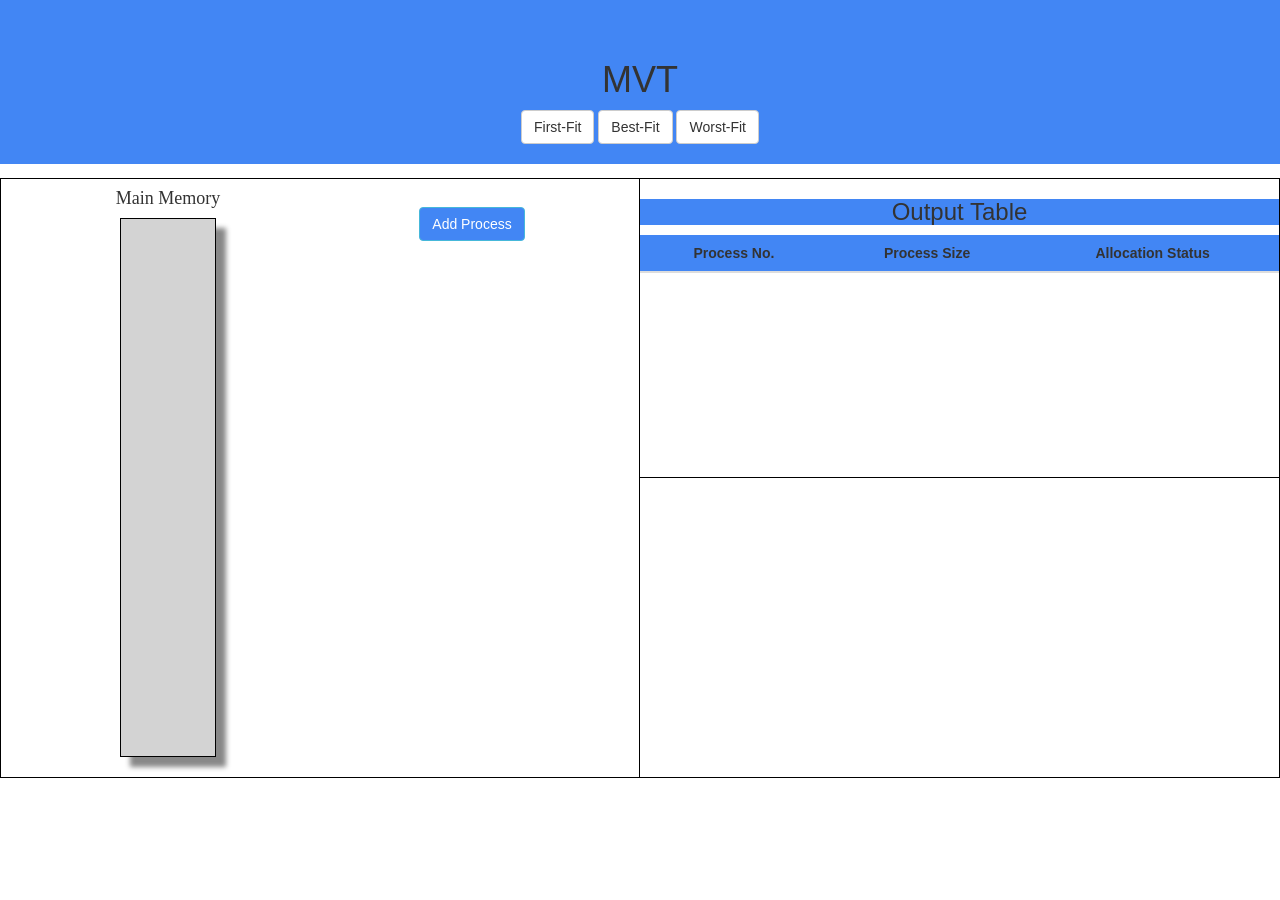
<file: Mean Value Theorem/index.html>
<!DOCTYPE html>
<html>
<meta charset="utf-8"/>
  <head>
    <!-- CSS Files -->
    <link rel="stylesheet" href="css/bootstrap.min.css">
    <link rel="stylesheet" href="css/font-awesome.css">
    <link rel="stylesheet" href="css/font-awesome.min.css">
    <link rel="stylesheet" href="css/style.css">
     <!-- <link rel="stylesheet" type="text/css" href="bootswatch.css" /> -->

    <!-- JavaScript Files -->
    <script src="js/jquery-3.1.1.min.js"></script>
    <script src="js/bootstrap.min.js"></script>
    <script src="js/typeit.js"></script>
    <script src="js/MVT.js"></script>
    <script src="js/typed.js"></script>

    <title>
      Multiprogramming with Variable Number of Tasks
    </title>

  </head>

  <body>

    <div class="container-fluid" >
      <div id="page-heading" style="background-color: #4286f4;">
        <br><br>
          <h1>MVT <br> </h1>
          <div id="selection-form">
          <button type="button" id="first-fit-select" class="btn btn-default">First-Fit</button>
          <button type="button" id="best-fit-select" class="btn btn-default">Best-Fit</button>
          <button type="button" id="worst-fit-select" class="btn btn-default">Worst-Fit</button>
          <br><br>
      </div>
      </div>
      

      <div id="demo-box">
          <div class="col-sm-6" id="left-box">
              <div class="col-sm-6">
                  <h4>Main Memory</h4>
                  <div id="block-0">
                    <div id = "block--1"> </div>
                  </div>
              </div>
              <div class="col-sm-6">
                 <!--  <h4>Input Queue</h4>
                  <div id="input-q-box">
                  </div>
                  <br> -->
                  <button class="btn btn-info" id="add-process-button" style="margin-top: 28px; background-color: #4286f4;">Add Process</button>
              </div>
          </div>
          <div class="col-sm-6" id="right-box">
              <div class="row" id="top-box">
                  <h3 style="background-color: #4286f4;">Output Table</h3>
                  <table class="table table-striped" id="output-table">
                    <thead style="background-color: #4286f4;">
                      <tr>
                        <th>Process No.</th>
                        <th>Process Size</th>
                        <th>Allocation Status</th>
                      </tr>
                    </thead>
                    <tbody>
                    </tbody>
                  </table>
              </div>
            <!--   <div class="row" id="bottom-box">
                <div id="terminal-header" style="text-align: center;">
                    <div class="col-sm-3"></div>
                    <div class="col-sm-6">Terminal - log.txt</div>
                    <div class="col-sm-3"></div>
                </div>
                <div id="terminal-body">

                </div>
              </div> -->
          </div>
      </div>

  </body>

</html>
</file>
<file: Mean Value Theorem/css/style.css>
.container-fluid{
    padding: 0;
}

#page-heading{
    text-align: center;
}

#input-data-form{
    display: none;
    text-align: center;
    margin-top: 10%;
}

#part-2{
    display: none;
}

#submit-button{
    display: none;
}

#selection-form{
    text-align: center;
}

#demo-box{
    margin-top: 1em;
    margin-bottom: 1em;
    width: 100%;
    height: 600px;
}

#left-box{
    height: 100%;
    text-align: center;
    border: solid 1px black;
    width: 50%;
}

#left-box > .col-sm-6{
    text-align: center;
    height: 100%;
}

#block-0{
    margin: auto;
    width: 35%;
    height: 0%;
    text-align: center;
    border: solid 1px black;
    box-shadow: 10px 10px 5px #888888;
    background-color: lightgrey;
}

.memory-block{
    border-bottom: 1px solid black;
    width: 100%;
    height: 0%;
    background-color: rgba(46, 255, 0, 0.68);
    transition: height 1s linear;
    -moz-transition: height 1s linear;
    -webkit-transition: height 1s linear;
}

#block--1{
  height: 0px;
}

#bottom-box{
  height: 50%;
  background-color: black;
  color: white;
  font-family: monospace;
  overflow-y: auto;
}


h4{
  font-family: cursive;
  font-weight: lighter;
}

.block-background{
    position: relative;
    max-height: 100%;
    width: 100%;
    display: none;
    background-color: orangered;
}


#input-q-box{
    margin: auto;
    margin-top: 15%;
    width: 35%;
    height: 0%;
    text-align: center;
    margin-bottom: 5px;
    border: solid 1px black;
    background-color: lightgrey;
    box-shadow: 10px 10px 5px #888888;
}

.input-block{
    width: 100%;
    height: 0px;
    background-color: rgba(57, 98, 255, 0.68);
    transition: height 0.5s linear;
    border-bottom: 1px solid red;
    -moz-transition: height 0.5s linear;
    -webkit-transition: height 0.5s linear;
}

#right-box{
    height: 100%;
    border: solid 1px black;
    border-left: none;
}

#top-box{
    overflow-y: auto;
    max-height: 50%;
    height: 50%;
    text-align: center;
    border-bottom: 1px solid black;
}

.is-hidden{
    display: none !important;
}

.fa-check-circle{
    color: green;
    -moz-transition: height 0.5s linear;
    -webkit-transition: height 0.5s linear;
}

.fa-times-circle{
    color: red;
}

th{
  text-align: center;
}
</file>
<file: Mean Value Theorem/bootswatch.css>
@import url("https://fonts.googleapis.com/css?family=Lato:300,400,700");
:root {
  --blue: #DF691A;
  --indigo: #6610f2;
  --purple: #6f42c1;
  --pink: #e83e8c;
  --red: #d9534f;
  --orange: #f0ad4e;
  --yellow: #f0ad4e;
  --green: #5cb85c;
  --teal: #20c997;
  --cyan: #5bc0de;
  --white: #fff;
  --gray: #868e96;
  --gray-dark: #343a40;
  --primary: #DF691A;
  --secondary: #4E5D6C;
  --success: #5cb85c;
  --info: #5bc0de;
  --warning: #f0ad4e;
  --danger: #d9534f;
  --light: #8d9dad;
  --dark: #4E5D6C;
  --breakpoint-xs: 0;
  --breakpoint-sm: 576px;
  --breakpoint-md: 768px;
  --breakpoint-lg: 992px;
  --breakpoint-xl: 1200px;
  --font-family-sans-serif: "Lato", -apple-system, BlinkMacSystemFont, "Segoe UI", Roboto, "Helvetica Neue", Arial, sans-serif, "Apple Color Emoji", "Segoe UI Emoji", "Segoe UI Symbol";
  --font-family-monospace: SFMono-Regular, Menlo, Monaco, Consolas, "Liberation Mono", "Courier New", monospace;
}

*,
*::before,
*::after {
  -webkit-box-sizing: border-box;
          box-sizing: border-box;
}

html {
  font-family: sans-serif;
  line-height: 1.15;
  -webkit-text-size-adjust: 100%;
  -ms-text-size-adjust: 100%;
  -ms-overflow-style: scrollbar;
  -webkit-tap-highlight-color: transparent;
}

@-ms-viewport {
  width: device-width;
}

article, aside, dialog, figcaption, figure, footer, header, hgroup, main, nav, section {
  display: block;
}

body {
  margin: 0;
  font-family: "Lato", -apple-system, BlinkMacSystemFont, "Segoe UI", Roboto, "Helvetica Neue", Arial, sans-serif, "Apple Color Emoji", "Segoe UI Emoji", "Segoe UI Symbol";
  font-size: 1rem;
  font-weight: 400;
  line-height: 1.5;
  color: #EBEBEB;
  text-align: left;
  background-color: #eadcf2;
}

[tabindex="-1"]:focus {
  outline: 0 !important;
}

hr {
  -webkit-box-sizing: content-box;
          box-sizing: content-box;
  height: 0;
  overflow: visible;
}

h1, h2, h3, h4, h5, h6 {
  margin-top: 0;
  margin-bottom: 0.5rem;
}

p {
  margin-top: 0;
  margin-bottom: 1rem;
}

abbr[title],
abbr[data-original-title] {
  text-decoration: underline;
  -webkit-text-decoration: underline dotted;
          text-decoration: underline dotted;
  cursor: help;
  border-bottom: 0;
}

address {
  margin-bottom: 1rem;
  font-style: normal;
  line-height: inherit;
}

ol,
ul,
dl {
  margin-top: 0;
  margin-bottom: 1rem;
}

ol ol,
ul ul,
ol ul,
ul ol {
  margin-bottom: 0;
}

dt {
  font-weight: 700;
}

dd {
  margin-bottom: .5rem;
  margin-left: 0;
}

blockquote {
  margin: 0 0 1rem;
}

dfn {
  font-style: italic;
}

b,
strong {
  font-weight: bolder;
}

small {
  font-size: 80%;
}

sub,
sup {
  position: relative;
  font-size: 75%;
  line-height: 0;
  vertical-align: baseline;
}

sub {
  bottom: -.25em;
}

sup {
  top: -.5em;
}

a {
  color: #DF691A;
  text-decoration: none;
  background-color: transparent;
  -webkit-text-decoration-skip: objects;
}

a:hover {
  color: #9a4912;
  text-decoration: underline;
}

a:not([href]):not([tabindex]) {
  color: inherit;
  text-decoration: none;
}

a:not([href]):not([tabindex]):hover, a:not([href]):not([tabindex]):focus {
  color: inherit;
  text-decoration: none;
}

a:not([href]):not([tabindex]):focus {
  outline: 0;
}

pre,
code,
kbd,
samp {
  font-family: monospace, monospace;
  font-size: 1em;
}

pre {
  margin-top: 0;
  margin-bottom: 1rem;
  overflow: auto;
  -ms-overflow-style: scrollbar;
}

figure {
  margin: 0 0 1rem;
}

img {
  vertical-align: middle;
  border-style: none;
}

svg:not(:root) {
  overflow: hidden;
}

table {
  border-collapse: collapse;
}

caption {
  padding-top: 0.75rem;
  padding-bottom: 0.75rem;
  color: rgba(255, 255, 255, 0.4);
  text-align: left;
  caption-side: bottom;
}

th {
  text-align: inherit;
}

label {
  display: inline-block;
  margin-bottom: .5rem;
  color: #000;
}

button {
  border-radius: 0;
}

button:focus {
  outline: 1px dotted;
  outline: 5px auto -webkit-focus-ring-color;
}

input,
button,
select,
optgroup,
textarea {
  margin: 0;
  font-family: inherit;
  font-size: inherit;
  line-height: inherit;
}

button,
input {
  overflow: visible;
}

button,
select {
  text-transform: none;
}

button,
html [type="button"],
[type="reset"],
[type="submit"] {
  -webkit-appearance: button;
}

button::-moz-focus-inner,
[type="button"]::-moz-focus-inner,
[type="reset"]::-moz-focus-inner,
[type="submit"]::-moz-focus-inner {
  padding: 0;
  border-style: none;
}

input[type="radio"],
input[type="checkbox"] {
  -webkit-box-sizing: border-box;
          box-sizing: border-box;
  padding: 0;
}

input[type="date"],
input[type="time"],
input[type="datetime-local"],
input[type="month"] {
  -webkit-appearance: listbox;
}

textarea {
  overflow: auto;
  resize: vertical;
}

fieldset {
  min-width: 0;
  padding: 0;
  margin: 0;
  border: 0;
}

legend {
  display: block;
  width: 100%;
  max-width: 100%;
  padding: 0;
  margin-bottom: .5rem;
  font-size: 1.5rem;
  line-height: inherit;
  color: inherit;
  white-space: normal;
}

progress {
  vertical-align: baseline;
}

[type="number"]::-webkit-inner-spin-button,
[type="number"]::-webkit-outer-spin-button {
  height: auto;
}

[type="search"] {
  outline-offset: -2px;
  -webkit-appearance: none;
}

[type="search"]::-webkit-search-cancel-button,
[type="search"]::-webkit-search-decoration {
  -webkit-appearance: none;
}

::-webkit-file-upload-button {
  font: inherit;
  -webkit-appearance: button;
}

output {
  display: inline-block;
}

summary {
  display: list-item;
  cursor: pointer;
}

template {
  display: none;
}

[hidden] {
  display: none !important;
}

h1, h2, h3, h4, h5, h6,
.h1, .h2, .h3, .h4, .h5, .h6 {
  margin-bottom: 0.5rem;
  font-family: inherit;
  font-weight: 500;
  line-height: 1.2;
  color: inherit;
}

h1, .h1 {
  font-size: 2.5rem;
}

h2, .h2 {
  font-size: 2rem;
}

h3, .h3 {
  font-size: 1.75rem;
}

h4, .h4 {
  font-size: 1.5rem;
}

h5, .h5 {
  font-size: 1.25rem;
}

h6, .h6 {
  font-size: 1rem;
}

.lead {
  font-size: 1.25rem;
  font-weight: 300;
}

.display-1 {
  font-size: 6rem;
  font-weight: 300;
  line-height: 1.2;
}

.display-2 {
  font-size: 5.5rem;
  font-weight: 300;
  line-height: 1.2;
}

.display-3 {
  font-size: 4.5rem;
  font-weight: 300;
  line-height: 1.2;
}

.display-4 {
  font-size: 3.5rem;
  font-weight: 300;
  line-height: 1.2;
}

hr {
  margin-top: 1rem;
  margin-bottom: 1rem;
  border: 0;
  border-top: 1px solid rgba(0, 0, 0, 0.1);
}

small,
.small {
  font-size: 80%;
  font-weight: 400;
}

mark,
.mark {
  padding: 0.2em;
  background-color: #fcf8e3;
}

.list-unstyled {
  padding-left: 0;
  list-style: none;
}

.list-inline {
  padding-left: 0;
  list-style: none;
}

.list-inline-item {
  display: inline-block;
}

.list-inline-item:not(:last-child) {
  margin-right: 0.5rem;
}

.initialism {
  font-size: 90%;
  text-transform: uppercase;
}

.blockquote {
  margin-bottom: 1rem;
  font-size: 1.25rem;
}

.blockquote-footer {
  display: block;
  font-size: 80%;
  color: #868e96;
}

.blockquote-footer::before {
  content: "\2014 \00A0";
}

.img-fluid {
  max-width: 100%;
  height: auto;
}

.img-thumbnail {
  padding: 0.25rem;
  background-color: #2B3E50;
  border: 1px solid #dee2e6;
  border-radius: 0;
  max-width: 100%;
  height: auto;
}

.figure {
  display: inline-block;
}

.figure-img {
  margin-bottom: 0.5rem;
  line-height: 1;
}

.figure-caption {
  font-size: 90%;
  color: #868e96;
}

code,
kbd,
pre,
samp {
  font-family: SFMono-Regular, Menlo, Monaco, Consolas, "Liberation Mono", "Courier New", monospace;
}

code {
  font-size: 87.5%;
  color: #e83e8c;
  word-break: break-word;
}

a > code {
  color: inherit;
}

kbd {
  padding: 0.2rem 0.4rem;
  font-size: 87.5%;
  color: #fff;
  background-color: #212529;
  border-radius: 0;
}

kbd kbd {
  padding: 0;
  font-size: 100%;
  font-weight: 700;
}

pre {
  display: block;
  font-size: 87.5%;
  color: #212529;
}

pre code {
  font-size: inherit;
  color: inherit;
  word-break: normal;
}

.pre-scrollable {
  max-height: 340px;
  overflow-y: scroll;
}

.container {
  width: 100%;
  padding-right: 15px;
  padding-left: 15px;
  margin-right: auto;
  margin-left: auto;
}

@media (min-width: 576px) {
  .container {
    max-width: 540px;
  }
}

@media (min-width: 768px) {
  .container {
    max-width: 720px;
  }
}

@media (min-width: 992px) {
  .container {
    max-width: 960px;
  }
}

@media (min-width: 1200px) {
  .container {
    max-width: 1140px;
  }
}

.container-fluid {
  width: 100%;
  padding-right: 15px;
  padding-left: 15px;
  margin-right: auto;
  margin-left: auto;
}

.row {
  display: -webkit-box;
  display: -ms-flexbox;
  display: flex;
  -ms-flex-wrap: wrap;
      flex-wrap: wrap;
  margin-right: -15px;
  margin-left: -15px;
}

.no-gutters {
  margin-right: 0;
  margin-left: 0;
}

.no-gutters > .col,
.no-gutters > [class*="col-"] {
  padding-right: 0;
  padding-left: 0;
}

.col-1, .col-2, .col-3, .col-4, .col-5, .col-6, .col-7, .col-8, .col-9, .col-10, .col-11, .col-12, .col,
.col-auto, .col-sm-1, .col-sm-2, .col-sm-3, .col-sm-4, .col-sm-5, .col-sm-6, .col-sm-7, .col-sm-8, .col-sm-9, .col-sm-10, .col-sm-11, .col-sm-12, .col-sm,
.col-sm-auto, .col-md-1, .col-md-2, .col-md-3, .col-md-4, .col-md-5, .col-md-6, .col-md-7, .col-md-8, .col-md-9, .col-md-10, .col-md-11, .col-md-12, .col-md,
.col-md-auto, .col-lg-1, .col-lg-2, .col-lg-3, .col-lg-4, .col-lg-5, .col-lg-6, .col-lg-7, .col-lg-8, .col-lg-9, .col-lg-10, .col-lg-11, .col-lg-12, .col-lg,
.col-lg-auto, .col-xl-1, .col-xl-2, .col-xl-3, .col-xl-4, .col-xl-5, .col-xl-6, .col-xl-7, .col-xl-8, .col-xl-9, .col-xl-10, .col-xl-11, .col-xl-12, .col-xl,
.col-xl-auto {
  position: relative;
  width: 100%;
  min-height: 1px;
  padding-right: 15px;
  padding-left: 15px;
}

.col {
  -ms-flex-preferred-size: 0;
      flex-basis: 0;
  -webkit-box-flex: 1;
      -ms-flex-positive: 1;
          flex-grow: 1;
  max-width: 100%;
}

.col-auto {
  -webkit-box-flex: 0;
      -ms-flex: 0 0 auto;
          flex: 0 0 auto;
  width: auto;
  max-width: none;
}

.col-1 {
  -webkit-box-flex: 0;
      -ms-flex: 0 0 8.3333333333%;
          flex: 0 0 8.3333333333%;
  max-width: 8.3333333333%;
}

.col-2 {
  -webkit-box-flex: 0;
      -ms-flex: 0 0 16.6666666667%;
          flex: 0 0 16.6666666667%;
  max-width: 16.6666666667%;
}

.col-3 {
  -webkit-box-flex: 0;
      -ms-flex: 0 0 25%;
          flex: 0 0 25%;
  max-width: 25%;
}

.col-4 {
  -webkit-box-flex: 0;
      -ms-flex: 0 0 33.3333333333%;
          flex: 0 0 33.3333333333%;
  max-width: 33.3333333333%;
}

.col-5 {
  -webkit-box-flex: 0;
      -ms-flex: 0 0 41.6666666667%;
          flex: 0 0 41.6666666667%;
  max-width: 41.6666666667%;
}

.col-6 {
  -webkit-box-flex: 0;
      -ms-flex: 0 0 50%;
          flex: 0 0 50%;
  max-width: 50%;
}

.col-7 {
  -webkit-box-flex: 0;
      -ms-flex: 0 0 58.3333333333%;
          flex: 0 0 58.3333333333%;
  max-width: 58.3333333333%;
}

.col-8 {
  -webkit-box-flex: 0;
      -ms-flex: 0 0 66.6666666667%;
          flex: 0 0 66.6666666667%;
  max-width: 66.6666666667%;
}

.col-9 {
  -webkit-box-flex: 0;
      -ms-flex: 0 0 75%;
          flex: 0 0 75%;
  max-width: 75%;
}

.col-10 {
  -webkit-box-flex: 0;
      -ms-flex: 0 0 83.3333333333%;
          flex: 0 0 83.3333333333%;
  max-width: 83.3333333333%;
}

.col-11 {
  -webkit-box-flex: 0;
      -ms-flex: 0 0 91.6666666667%;
          flex: 0 0 91.6666666667%;
  max-width: 91.6666666667%;
}

.col-12 {
  -webkit-box-flex: 0;
      -ms-flex: 0 0 100%;
          flex: 0 0 100%;
  max-width: 100%;
}

.order-first {
  -webkit-box-ordinal-group: 0;
      -ms-flex-order: -1;
          order: -1;
}

.order-last {
  -webkit-box-ordinal-group: 14;
      -ms-flex-order: 13;
          order: 13;
}

.order-0 {
  -webkit-box-ordinal-group: 1;
      -ms-flex-order: 0;
          order: 0;
}

.order-1 {
  -webkit-box-ordinal-group: 2;
      -ms-flex-order: 1;
          order: 1;
}

.order-2 {
  -webkit-box-ordinal-group: 3;
      -ms-flex-order: 2;
          order: 2;
}

.order-3 {
  -webkit-box-ordinal-group: 4;
      -ms-flex-order: 3;
          order: 3;
}

.order-4 {
  -webkit-box-ordinal-group: 5;
      -ms-flex-order: 4;
          order: 4;
}

.order-5 {
  -webkit-box-ordinal-group: 6;
      -ms-flex-order: 5;
          order: 5;
}

.order-6 {
  -webkit-box-ordinal-group: 7;
      -ms-flex-order: 6;
          order: 6;
}

.order-7 {
  -webkit-box-ordinal-group: 8;
      -ms-flex-order: 7;
          order: 7;
}

.order-8 {
  -webkit-box-ordinal-group: 9;
      -ms-flex-order: 8;
          order: 8;
}

.order-9 {
  -webkit-box-ordinal-group: 10;
      -ms-flex-order: 9;
          order: 9;
}

.order-10 {
  -webkit-box-ordinal-group: 11;
      -ms-flex-order: 10;
          order: 10;
}

.order-11 {
  -webkit-box-ordinal-group: 12;
      -ms-flex-order: 11;
          order: 11;
}

.order-12 {
  -webkit-box-ordinal-group: 13;
      -ms-flex-order: 12;
          order: 12;
}

.offset-1 {
  margin-left: 8.3333333333%;
}

.offset-2 {
  margin-left: 16.6666666667%;
}

.offset-3 {
  margin-left: 25%;
}

.offset-4 {
  margin-left: 33.3333333333%;
}

.offset-5 {
  margin-left: 41.6666666667%;
}

.offset-6 {
  margin-left: 50%;
}

.offset-7 {
  margin-left: 58.3333333333%;
}

.offset-8 {
  margin-left: 66.6666666667%;
}

.offset-9 {
  margin-left: 75%;
}

.offset-10 {
  margin-left: 83.3333333333%;
}

.offset-11 {
  margin-left: 91.6666666667%;
}

@media (min-width: 576px) {
  .col-sm {
    -ms-flex-preferred-size: 0;
        flex-basis: 0;
    -webkit-box-flex: 1;
        -ms-flex-positive: 1;
            flex-grow: 1;
    max-width: 100%;
  }
  .col-sm-auto {
    -webkit-box-flex: 0;
        -ms-flex: 0 0 auto;
            flex: 0 0 auto;
    width: auto;
    max-width: none;
  }
  .col-sm-1 {
    -webkit-box-flex: 0;
        -ms-flex: 0 0 8.3333333333%;
            flex: 0 0 8.3333333333%;
    max-width: 8.3333333333%;
  }
  .col-sm-2 {
    -webkit-box-flex: 0;
        -ms-flex: 0 0 16.6666666667%;
            flex: 0 0 16.6666666667%;
    max-width: 16.6666666667%;
  }
  .col-sm-3 {
    -webkit-box-flex: 0;
        -ms-flex: 0 0 25%;
            flex: 0 0 25%;
    max-width: 25%;
  }
  .col-sm-4 {
    -webkit-box-flex: 0;
        -ms-flex: 0 0 33.3333333333%;
            flex: 0 0 33.3333333333%;
    max-width: 33.3333333333%;
  }
  .col-sm-5 {
    -webkit-box-flex: 0;
        -ms-flex: 0 0 41.6666666667%;
            flex: 0 0 41.6666666667%;
    max-width: 41.6666666667%;
  }
  .col-sm-6 {
    -webkit-box-flex: 0;
        -ms-flex: 0 0 50%;
            flex: 0 0 50%;
    max-width: 50%;
  }
  .col-sm-7 {
    -webkit-box-flex: 0;
        -ms-flex: 0 0 58.3333333333%;
            flex: 0 0 58.3333333333%;
    max-width: 58.3333333333%;
  }
  .col-sm-8 {
    -webkit-box-flex: 0;
        -ms-flex: 0 0 66.6666666667%;
            flex: 0 0 66.6666666667%;
    max-width: 66.6666666667%;
  }
  .col-sm-9 {
    -webkit-box-flex: 0;
        -ms-flex: 0 0 75%;
            flex: 0 0 75%;
    max-width: 75%;
  }
  .col-sm-10 {
    -webkit-box-flex: 0;
        -ms-flex: 0 0 83.3333333333%;
            flex: 0 0 83.3333333333%;
    max-width: 83.3333333333%;
  }
  .col-sm-11 {
    -webkit-box-flex: 0;
        -ms-flex: 0 0 91.6666666667%;
            flex: 0 0 91.6666666667%;
    max-width: 91.6666666667%;
  }
  .col-sm-12 {
    -webkit-box-flex: 0;
        -ms-flex: 0 0 100%;
            flex: 0 0 100%;
    max-width: 100%;
  }
  .order-sm-first {
    -webkit-box-ordinal-group: 0;
        -ms-flex-order: -1;
            order: -1;
  }
  .order-sm-last {
    -webkit-box-ordinal-group: 14;
        -ms-flex-order: 13;
            order: 13;
  }
  .order-sm-0 {
    -webkit-box-ordinal-group: 1;
        -ms-flex-order: 0;
            order: 0;
  }
  .order-sm-1 {
    -webkit-box-ordinal-group: 2;
        -ms-flex-order: 1;
            order: 1;
  }
  .order-sm-2 {
    -webkit-box-ordinal-group: 3;
        -ms-flex-order: 2;
            order: 2;
  }
  .order-sm-3 {
    -webkit-box-ordinal-group: 4;
        -ms-flex-order: 3;
            order: 3;
  }
  .order-sm-4 {
    -webkit-box-ordinal-group: 5;
        -ms-flex-order: 4;
            order: 4;
  }
  .order-sm-5 {
    -webkit-box-ordinal-group: 6;
        -ms-flex-order: 5;
            order: 5;
  }
  .order-sm-6 {
    -webkit-box-ordinal-group: 7;
        -ms-flex-order: 6;
            order: 6;
  }
  .order-sm-7 {
    -webkit-box-ordinal-group: 8;
        -ms-flex-order: 7;
            order: 7;
  }
  .order-sm-8 {
    -webkit-box-ordinal-group: 9;
        -ms-flex-order: 8;
            order: 8;
  }
  .order-sm-9 {
    -webkit-box-ordinal-group: 10;
        -ms-flex-order: 9;
            order: 9;
  }
  .order-sm-10 {
    -webkit-box-ordinal-group: 11;
        -ms-flex-order: 10;
            order: 10;
  }
  .order-sm-11 {
    -webkit-box-ordinal-group: 12;
        -ms-flex-order: 11;
            order: 11;
  }
  .order-sm-12 {
    -webkit-box-ordinal-group: 13;
        -ms-flex-order: 12;
            order: 12;
  }
  .offset-sm-0 {
    margin-left: 0;
  }
  .offset-sm-1 {
    margin-left: 8.3333333333%;
  }
  .offset-sm-2 {
    margin-left: 16.6666666667%;
  }
  .offset-sm-3 {
    margin-left: 25%;
  }
  .offset-sm-4 {
    margin-left: 33.3333333333%;
  }
  .offset-sm-5 {
    margin-left: 41.6666666667%;
  }
  .offset-sm-6 {
    margin-left: 50%;
  }
  .offset-sm-7 {
    margin-left: 58.3333333333%;
  }
  .offset-sm-8 {
    margin-left: 66.6666666667%;
  }
  .offset-sm-9 {
    margin-left: 75%;
  }
  .offset-sm-10 {
    margin-left: 83.3333333333%;
  }
  .offset-sm-11 {
    margin-left: 91.6666666667%;
  }
}

@media (min-width: 768px) {
  .col-md {
    -ms-flex-preferred-size: 0;
        flex-basis: 0;
    -webkit-box-flex: 1;
        -ms-flex-positive: 1;
            flex-grow: 1;
    max-width: 100%;
  }
  .col-md-auto {
    -webkit-box-flex: 0;
        -ms-flex: 0 0 auto;
            flex: 0 0 auto;
    width: auto;
    max-width: none;
  }
  .col-md-1 {
    -webkit-box-flex: 0;
        -ms-flex: 0 0 8.3333333333%;
            flex: 0 0 8.3333333333%;
    max-width: 8.3333333333%;
  }
  .col-md-2 {
    -webkit-box-flex: 0;
        -ms-flex: 0 0 16.6666666667%;
            flex: 0 0 16.6666666667%;
    max-width: 16.6666666667%;
  }
  .col-md-3 {
    -webkit-box-flex: 0;
        -ms-flex: 0 0 25%;
            flex: 0 0 25%;
    max-width: 25%;
  }
  .col-md-4 {
    -webkit-box-flex: 0;
        -ms-flex: 0 0 33.3333333333%;
            flex: 0 0 33.3333333333%;
    max-width: 33.3333333333%;
  }
  .col-md-5 {
    -webkit-box-flex: 0;
        -ms-flex: 0 0 41.6666666667%;
            flex: 0 0 41.6666666667%;
    max-width: 41.6666666667%;
  }
  .col-md-6 {
    -webkit-box-flex: 0;
        -ms-flex: 0 0 50%;
            flex: 0 0 50%;
    max-width: 50%;
  }
  .col-md-7 {
    -webkit-box-flex: 0;
        -ms-flex: 0 0 58.3333333333%;
            flex: 0 0 58.3333333333%;
    max-width: 58.3333333333%;
  }
  .col-md-8 {
    -webkit-box-flex: 0;
        -ms-flex: 0 0 66.6666666667%;
            flex: 0 0 66.6666666667%;
    max-width: 66.6666666667%;
  }
  .col-md-9 {
    -webkit-box-flex: 0;
        -ms-flex: 0 0 75%;
            flex: 0 0 75%;
    max-width: 75%;
  }
  .col-md-10 {
    -webkit-box-flex: 0;
        -ms-flex: 0 0 83.3333333333%;
            flex: 0 0 83.3333333333%;
    max-width: 83.3333333333%;
  }
  .col-md-11 {
    -webkit-box-flex: 0;
        -ms-flex: 0 0 91.6666666667%;
            flex: 0 0 91.6666666667%;
    max-width: 91.6666666667%;
  }
  .col-md-12 {
    -webkit-box-flex: 0;
        -ms-flex: 0 0 100%;
            flex: 0 0 100%;
    max-width: 100%;
  }
  .order-md-first {
    -webkit-box-ordinal-group: 0;
        -ms-flex-order: -1;
            order: -1;
  }
  .order-md-last {
    -webkit-box-ordinal-group: 14;
        -ms-flex-order: 13;
            order: 13;
  }
  .order-md-0 {
    -webkit-box-ordinal-group: 1;
        -ms-flex-order: 0;
            order: 0;
  }
  .order-md-1 {
    -webkit-box-ordinal-group: 2;
        -ms-flex-order: 1;
            order: 1;
  }
  .order-md-2 {
    -webkit-box-ordinal-group: 3;
        -ms-flex-order: 2;
            order: 2;
  }
  .order-md-3 {
    -webkit-box-ordinal-group: 4;
        -ms-flex-order: 3;
            order: 3;
  }
  .order-md-4 {
    -webkit-box-ordinal-group: 5;
        -ms-flex-order: 4;
            order: 4;
  }
  .order-md-5 {
    -webkit-box-ordinal-group: 6;
        -ms-flex-order: 5;
            order: 5;
  }
  .order-md-6 {
    -webkit-box-ordinal-group: 7;
        -ms-flex-order: 6;
            order: 6;
  }
  .order-md-7 {
    -webkit-box-ordinal-group: 8;
        -ms-flex-order: 7;
            order: 7;
  }
  .order-md-8 {
    -webkit-box-ordinal-group: 9;
        -ms-flex-order: 8;
            order: 8;
  }
  .order-md-9 {
    -webkit-box-ordinal-group: 10;
        -ms-flex-order: 9;
            order: 9;
  }
  .order-md-10 {
    -webkit-box-ordinal-group: 11;
        -ms-flex-order: 10;
            order: 10;
  }
  .order-md-11 {
    -webkit-box-ordinal-group: 12;
        -ms-flex-order: 11;
            order: 11;
  }
  .order-md-12 {
    -webkit-box-ordinal-group: 13;
        -ms-flex-order: 12;
            order: 12;
  }
  .offset-md-0 {
    margin-left: 0;
  }
  .offset-md-1 {
    margin-left: 8.3333333333%;
  }
  .offset-md-2 {
    margin-left: 16.6666666667%;
  }
  .offset-md-3 {
    margin-left: 25%;
  }
  .offset-md-4 {
    margin-left: 33.3333333333%;
  }
  .offset-md-5 {
    margin-left: 41.6666666667%;
  }
  .offset-md-6 {
    margin-left: 50%;
  }
  .offset-md-7 {
    margin-left: 58.3333333333%;
  }
  .offset-md-8 {
    margin-left: 66.6666666667%;
  }
  .offset-md-9 {
    margin-left: 75%;
  }
  .offset-md-10 {
    margin-left: 83.3333333333%;
  }
  .offset-md-11 {
    margin-left: 91.6666666667%;
  }
}

@media (min-width: 992px) {
  .col-lg {
    -ms-flex-preferred-size: 0;
        flex-basis: 0;
    -webkit-box-flex: 1;
        -ms-flex-positive: 1;
            flex-grow: 1;
    max-width: 100%;
  }
  .col-lg-auto {
    -webkit-box-flex: 0;
        -ms-flex: 0 0 auto;
            flex: 0 0 auto;
    width: auto;
    max-width: none;
  }
  .col-lg-1 {
    -webkit-box-flex: 0;
        -ms-flex: 0 0 8.3333333333%;
            flex: 0 0 8.3333333333%;
    max-width: 8.3333333333%;
  }
  .col-lg-2 {
    -webkit-box-flex: 0;
        -ms-flex: 0 0 16.6666666667%;
            flex: 0 0 16.6666666667%;
    max-width: 16.6666666667%;
  }
  .col-lg-3 {
    -webkit-box-flex: 0;
        -ms-flex: 0 0 25%;
            flex: 0 0 25%;
    max-width: 25%;
  }
  .col-lg-4 {
    -webkit-box-flex: 0;
        -ms-flex: 0 0 33.3333333333%;
            flex: 0 0 33.3333333333%;
    max-width: 33.3333333333%;
  }
  .col-lg-5 {
    -webkit-box-flex: 0;
        -ms-flex: 0 0 41.6666666667%;
            flex: 0 0 41.6666666667%;
    max-width: 41.6666666667%;
  }
  .col-lg-6 {
    -webkit-box-flex: 0;
        -ms-flex: 0 0 50%;
            flex: 0 0 50%;
    max-width: 50%;
  }
  .col-lg-7 {
    -webkit-box-flex: 0;
        -ms-flex: 0 0 58.3333333333%;
            flex: 0 0 58.3333333333%;
    max-width: 58.3333333333%;
  }
  .col-lg-8 {
    -webkit-box-flex: 0;
        -ms-flex: 0 0 66.6666666667%;
            flex: 0 0 66.6666666667%;
    max-width: 66.6666666667%;
  }
  .col-lg-9 {
    -webkit-box-flex: 0;
        -ms-flex: 0 0 75%;
            flex: 0 0 75%;
    max-width: 75%;
  }
  .col-lg-10 {
    -webkit-box-flex: 0;
        -ms-flex: 0 0 83.3333333333%;
            flex: 0 0 83.3333333333%;
    max-width: 83.3333333333%;
  }
  .col-lg-11 {
    -webkit-box-flex: 0;
        -ms-flex: 0 0 91.6666666667%;
            flex: 0 0 91.6666666667%;
    max-width: 91.6666666667%;
  }
  .col-lg-12 {
    -webkit-box-flex: 0;
        -ms-flex: 0 0 100%;
            flex: 0 0 100%;
    max-width: 100%;
  }
  .order-lg-first {
    -webkit-box-ordinal-group: 0;
        -ms-flex-order: -1;
            order: -1;
  }
  .order-lg-last {
    -webkit-box-ordinal-group: 14;
        -ms-flex-order: 13;
            order: 13;
  }
  .order-lg-0 {
    -webkit-box-ordinal-group: 1;
        -ms-flex-order: 0;
            order: 0;
  }
  .order-lg-1 {
    -webkit-box-ordinal-group: 2;
        -ms-flex-order: 1;
            order: 1;
  }
  .order-lg-2 {
    -webkit-box-ordinal-group: 3;
        -ms-flex-order: 2;
            order: 2;
  }
  .order-lg-3 {
    -webkit-box-ordinal-group: 4;
        -ms-flex-order: 3;
            order: 3;
  }
  .order-lg-4 {
    -webkit-box-ordinal-group: 5;
        -ms-flex-order: 4;
            order: 4;
  }
  .order-lg-5 {
    -webkit-box-ordinal-group: 6;
        -ms-flex-order: 5;
            order: 5;
  }
  .order-lg-6 {
    -webkit-box-ordinal-group: 7;
        -ms-flex-order: 6;
            order: 6;
  }
  .order-lg-7 {
    -webkit-box-ordinal-group: 8;
        -ms-flex-order: 7;
            order: 7;
  }
  .order-lg-8 {
    -webkit-box-ordinal-group: 9;
        -ms-flex-order: 8;
            order: 8;
  }
  .order-lg-9 {
    -webkit-box-ordinal-group: 10;
        -ms-flex-order: 9;
            order: 9;
  }
  .order-lg-10 {
    -webkit-box-ordinal-group: 11;
        -ms-flex-order: 10;
            order: 10;
  }
  .order-lg-11 {
    -webkit-box-ordinal-group: 12;
        -ms-flex-order: 11;
            order: 11;
  }
  .order-lg-12 {
    -webkit-box-ordinal-group: 13;
        -ms-flex-order: 12;
            order: 12;
  }
  .offset-lg-0 {
    margin-left: 0;
  }
  .offset-lg-1 {
    margin-left: 8.3333333333%;
  }
  .offset-lg-2 {
    margin-left: 16.6666666667%;
  }
  .offset-lg-3 {
    margin-left: 25%;
  }
  .offset-lg-4 {
    margin-left: 33.3333333333%;
  }
  .offset-lg-5 {
    margin-left: 41.6666666667%;
  }
  .offset-lg-6 {
    margin-left: 50%;
  }
  .offset-lg-7 {
    margin-left: 58.3333333333%;
  }
  .offset-lg-8 {
    margin-left: 66.6666666667%;
  }
  .offset-lg-9 {
    margin-left: 75%;
  }
  .offset-lg-10 {
    margin-left: 83.3333333333%;
  }
  .offset-lg-11 {
    margin-left: 91.6666666667%;
  }
}

@media (min-width: 1200px) {
  .col-xl {
    -ms-flex-preferred-size: 0;
        flex-basis: 0;
    -webkit-box-flex: 1;
        -ms-flex-positive: 1;
            flex-grow: 1;
    max-width: 100%;
  }
  .col-xl-auto {
    -webkit-box-flex: 0;
        -ms-flex: 0 0 auto;
            flex: 0 0 auto;
    width: auto;
    max-width: none;
  }
  .col-xl-1 {
    -webkit-box-flex: 0;
        -ms-flex: 0 0 8.3333333333%;
            flex: 0 0 8.3333333333%;
    max-width: 8.3333333333%;
  }
  .col-xl-2 {
    -webkit-box-flex: 0;
        -ms-flex: 0 0 16.6666666667%;
            flex: 0 0 16.6666666667%;
    max-width: 16.6666666667%;
  }
  .col-xl-3 {
    -webkit-box-flex: 0;
        -ms-flex: 0 0 25%;
            flex: 0 0 25%;
    max-width: 25%;
  }
  .col-xl-4 {
    -webkit-box-flex: 0;
        -ms-flex: 0 0 33.3333333333%;
            flex: 0 0 33.3333333333%;
    max-width: 33.3333333333%;
  }
  .col-xl-5 {
    -webkit-box-flex: 0;
        -ms-flex: 0 0 41.6666666667%;
            flex: 0 0 41.6666666667%;
    max-width: 41.6666666667%;
  }
  .col-xl-6 {
    -webkit-box-flex: 0;
        -ms-flex: 0 0 50%;
            flex: 0 0 50%;
    max-width: 50%;
  }
  .col-xl-7 {
    -webkit-box-flex: 0;
        -ms-flex: 0 0 58.3333333333%;
            flex: 0 0 58.3333333333%;
    max-width: 58.3333333333%;
  }
  .col-xl-8 {
    -webkit-box-flex: 0;
        -ms-flex: 0 0 66.6666666667%;
            flex: 0 0 66.6666666667%;
    max-width: 66.6666666667%;
  }
  .col-xl-9 {
    -webkit-box-flex: 0;
        -ms-flex: 0 0 75%;
            flex: 0 0 75%;
    max-width: 75%;
  }
  .col-xl-10 {
    -webkit-box-flex: 0;
        -ms-flex: 0 0 83.3333333333%;
            flex: 0 0 83.3333333333%;
    max-width: 83.3333333333%;
  }
  .col-xl-11 {
    -webkit-box-flex: 0;
        -ms-flex: 0 0 91.6666666667%;
            flex: 0 0 91.6666666667%;
    max-width: 91.6666666667%;
  }
  .col-xl-12 {
    -webkit-box-flex: 0;
        -ms-flex: 0 0 100%;
            flex: 0 0 100%;
    max-width: 100%;
  }
  .order-xl-first {
    -webkit-box-ordinal-group: 0;
        -ms-flex-order: -1;
            order: -1;
  }
  .order-xl-last {
    -webkit-box-ordinal-group: 14;
        -ms-flex-order: 13;
            order: 13;
  }
  .order-xl-0 {
    -webkit-box-ordinal-group: 1;
        -ms-flex-order: 0;
            order: 0;
  }
  .order-xl-1 {
    -webkit-box-ordinal-group: 2;
        -ms-flex-order: 1;
            order: 1;
  }
  .order-xl-2 {
    -webkit-box-ordinal-group: 3;
        -ms-flex-order: 2;
            order: 2;
  }
  .order-xl-3 {
    -webkit-box-ordinal-group: 4;
        -ms-flex-order: 3;
            order: 3;
  }
  .order-xl-4 {
    -webkit-box-ordinal-group: 5;
        -ms-flex-order: 4;
            order: 4;
  }
  .order-xl-5 {
    -webkit-box-ordinal-group: 6;
        -ms-flex-order: 5;
            order: 5;
  }
  .order-xl-6 {
    -webkit-box-ordinal-group: 7;
        -ms-flex-order: 6;
            order: 6;
  }
  .order-xl-7 {
    -webkit-box-ordinal-group: 8;
        -ms-flex-order: 7;
            order: 7;
  }
  .order-xl-8 {
    -webkit-box-ordinal-group: 9;
        -ms-flex-order: 8;
            order: 8;
  }
  .order-xl-9 {
    -webkit-box-ordinal-group: 10;
        -ms-flex-order: 9;
            order: 9;
  }
  .order-xl-10 {
    -webkit-box-ordinal-group: 11;
        -ms-flex-order: 10;
            order: 10;
  }
  .order-xl-11 {
    -webkit-box-ordinal-group: 12;
        -ms-flex-order: 11;
            order: 11;
  }
  .order-xl-12 {
    -webkit-box-ordinal-group: 13;
        -ms-flex-order: 12;
            order: 12;
  }
  .offset-xl-0 {
    margin-left: 0;
  }
  .offset-xl-1 {
    margin-left: 8.3333333333%;
  }
  .offset-xl-2 {
    margin-left: 16.6666666667%;
  }
  .offset-xl-3 {
    margin-left: 25%;
  }
  .offset-xl-4 {
    margin-left: 33.3333333333%;
  }
  .offset-xl-5 {
    margin-left: 41.6666666667%;
  }
  .offset-xl-6 {
    margin-left: 50%;
  }
  .offset-xl-7 {
    margin-left: 58.3333333333%;
  }
  .offset-xl-8 {
    margin-left: 66.6666666667%;
  }
  .offset-xl-9 {
    margin-left: 75%;
  }
  .offset-xl-10 {
    margin-left: 83.3333333333%;
  }
  .offset-xl-11 {
    margin-left: 91.6666666667%;
  }
}

.table {
  width: 100%;
  max-width: 100%;
  margin-bottom: 1rem;
  background-color: transparent;
}

.table th,
.table td {
  padding: 0.75rem;
  vertical-align: top;
  border-top: 1px solid #dee2e6;
}

.table thead th {
  vertical-align: bottom;
  border-bottom: 2px solid #dee2e6;
}

.table tbody + tbody {
  border-top: 2px solid #dee2e6;
}

.table .table {
  background-color: #2B3E50;
}

.table-sm th,
.table-sm td {
  padding: 0.3rem;
}

.table-bordered {
  border: 1px solid #dee2e6;
}

.table-bordered th,
.table-bordered td {
  border: 1px solid #dee2e6;
}

.table-bordered thead th,
.table-bordered thead td {
  border-bottom-width: 2px;
}

.table-striped tbody tr:nth-of-type(odd) {
  background-color: rgba(255, 255, 255, 0.05);
}

.table-hover tbody tr:hover {
  background-color: rgba(255, 255, 255, 0.075);
}

.table-primary,
.table-primary > th,
.table-primary > td {
  background-color: #f6d5bf;
}

.table-hover .table-primary:hover {
  background-color: #f3c6a9;
}

.table-hover .table-primary:hover > td,
.table-hover .table-primary:hover > th {
  background-color: #f3c6a9;
}

.table-secondary,
.table-secondary > th,
.table-secondary > td {
  background-color: #cdd2d6;
}

.table-hover .table-secondary:hover {
  background-color: #bfc5cb;
}

.table-hover .table-secondary:hover > td,
.table-hover .table-secondary:hover > th {
  background-color: #bfc5cb;
}

.table-success,
.table-success > th,
.table-success > td {
  background-color: #d1ebd1;
}

.table-hover .table-success:hover {
  background-color: #bfe3bf;
}

.table-hover .table-success:hover > td,
.table-hover .table-success:hover > th {
  background-color: #bfe3bf;
}

.table-info,
.table-info > th,
.table-info > td {
  background-color: #d1edf6;
}

.table-hover .table-info:hover {
  background-color: #bce5f2;
}

.table-hover .table-info:hover > td,
.table-hover .table-info:hover > th {
  background-color: #bce5f2;
}

.table-warning,
.table-warning > th,
.table-warning > td {
  background-color: #fbe8cd;
}

.table-hover .table-warning:hover {
  background-color: #f9ddb5;
}

.table-hover .table-warning:hover > td,
.table-hover .table-warning:hover > th {
  background-color: #f9ddb5;
}

.table-danger,
.table-danger > th,
.table-danger > td {
  background-color: #f4cfce;
}

.table-hover .table-danger:hover {
  background-color: #efbbb9;
}

.table-hover .table-danger:hover > td,
.table-hover .table-danger:hover > th {
  background-color: #efbbb9;
}

.table-light,
.table-light > th,
.table-light > td {
  background-color: #dfe3e8;
}

.table-hover .table-light:hover {
  background-color: #d0d6dd;
}

.table-hover .table-light:hover > td,
.table-hover .table-light:hover > th {
  background-color: #d0d6dd;
}

.table-dark,
.table-dark > th,
.table-dark > td {
  background-color: #cdd2d6;
}

.table-hover .table-dark:hover {
  background-color: #bfc5cb;
}

.table-hover .table-dark:hover > td,
.table-hover .table-dark:hover > th {
  background-color: #bfc5cb;
}

.table-active,
.table-active > th,
.table-active > td {
  background-color: rgba(255, 255, 255, 0.075);
}

.table-hover .table-active:hover {
  background-color: rgba(242, 242, 242, 0.075);
}

.table-hover .table-active:hover > td,
.table-hover .table-active:hover > th {
  background-color: rgba(242, 242, 242, 0.075);
}

.table .thead-dark th {
  color: #2B3E50;
  background-color: #8d9dad;
  border-color: #4E5D6C;
}

.table .thead-light th {
  color: #495057;
  background-color: #4E5D6C;
  border-color: #dee2e6;
}

.table-dark {
  color: #2B3E50;
  background-color: #8d9dad;
}

.table-dark th,
.table-dark td,
.table-dark thead th {
  border-color: #4E5D6C;
}

.table-dark.table-bordered {
  border: 0;
}

.table-dark.table-striped tbody tr:nth-of-type(odd) {
  background-color: rgba(255, 255, 255, 0.05);
}

.table-dark.table-hover tbody tr:hover {
  background-color: rgba(255, 255, 255, 0.075);
}

@media (max-width: 575.98px) {
  .table-responsive-sm {
    display: block;
    width: 100%;
    overflow-x: auto;
    -webkit-overflow-scrolling: touch;
    -ms-overflow-style: -ms-autohiding-scrollbar;
  }
  .table-responsive-sm > .table-bordered {
    border: 0;
  }
}

@media (max-width: 767.98px) {
  .table-responsive-md {
    display: block;
    width: 100%;
    overflow-x: auto;
    -webkit-overflow-scrolling: touch;
    -ms-overflow-style: -ms-autohiding-scrollbar;
  }
  .table-responsive-md > .table-bordered {
    border: 0;
  }
}

@media (max-width: 991.98px) {
  .table-responsive-lg {
    display: block;
    width: 100%;
    overflow-x: auto;
    -webkit-overflow-scrolling: touch;
    -ms-overflow-style: -ms-autohiding-scrollbar;
  }
  .table-responsive-lg > .table-bordered {
    border: 0;
  }
}

@media (max-width: 1199.98px) {
  .table-responsive-xl {
    display: block;
    width: 100%;
    overflow-x: auto;
    -webkit-overflow-scrolling: touch;
    -ms-overflow-style: -ms-autohiding-scrollbar;
  }
  .table-responsive-xl > .table-bordered {
    border: 0;
  }
}

.table-responsive {
  display: block;
  width: 100%;
  overflow-x: auto;
  -webkit-overflow-scrolling: touch;
  -ms-overflow-style: -ms-autohiding-scrollbar;
}

.table-responsive > .table-bordered {
  border: 0;
}

.form-control {
  display: block;
  width: 100%;
  padding: 0.375rem 0.75rem;
  font-size: 1rem;
  line-height: 1.5;
  color: #495057;
  background-color: #fff;
  background-clip: padding-box;
  border: 1px solid #ced4da;
  border-radius: 0;
  -webkit-transition: border-color 0.15s ease-in-out, -webkit-box-shadow 0.15s ease-in-out;
  transition: border-color 0.15s ease-in-out, -webkit-box-shadow 0.15s ease-in-out;
  transition: border-color 0.15s ease-in-out, box-shadow 0.15s ease-in-out;
  transition: border-color 0.15s ease-in-out, box-shadow 0.15s ease-in-out, -webkit-box-shadow 0.15s ease-in-out;
}

.form-control::-ms-expand {
  background-color: transparent;
  border: 0;
}

.form-control:focus {
  color: #495057;
  background-color: #fff;
  border-color: #f1b287;
  outline: 0;
  -webkit-box-shadow: 0 0 0 0.2rem rgba(223, 105, 26, 0.25);
          box-shadow: 0 0 0 0.2rem rgba(223, 105, 26, 0.25);
}

.form-control::-webkit-input-placeholder {
  color: #868e96;
  opacity: 1;
}

.form-control:-ms-input-placeholder {
  color: #868e96;
  opacity: 1;
}

.form-control::-ms-input-placeholder {
  color: #868e96;
  opacity: 1;
}

.form-control::placeholder {
  color: #868e96;
  opacity: 1;
}

.form-control:disabled, .form-control[readonly] {
  background-color: #4E5D6C;
  opacity: 1;
}

select.form-control:not([size]):not([multiple]) {
  height: calc(2.25rem + 2px);
}

select.form-control:focus::-ms-value {
  color: #495057;
  background-color: #fff;
}

.form-control-file,
.form-control-range {
  display: block;
  width: 100%;
}

.col-form-label {
  padding-top: calc(0.375rem + 1px);
  padding-bottom: calc(0.375rem + 1px);
  margin-bottom: 0;
  font-size: inherit;
  line-height: 1.5;
}

.col-form-label-lg {
  padding-top: calc(0.5rem + 1px);
  padding-bottom: calc(0.5rem + 1px);
  font-size: 1.25rem;
  line-height: 1.5;
}

.col-form-label-sm {
  padding-top: calc(0.25rem + 1px);
  padding-bottom: calc(0.25rem + 1px);
  font-size: 0.875rem;
  line-height: 1.5;
}

.form-control-plaintext {
  display: block;
  width: 100%;
  padding-top: 0.375rem;
  padding-bottom: 0.375rem;
  margin-bottom: 0;
  line-height: 1.5;
  background-color: transparent;
  border: solid transparent;
  border-width: 1px 0;
}

.form-control-plaintext.form-control-sm, .input-group-sm > .form-control-plaintext.form-control,
.input-group-sm > .input-group-prepend > .form-control-plaintext.input-group-text,
.input-group-sm > .input-group-append > .form-control-plaintext.input-group-text,
.input-group-sm > .input-group-prepend > .form-control-plaintext.btn,
.input-group-sm > .input-group-append > .form-control-plaintext.btn, .form-control-plaintext.form-control-lg, .input-group-lg > .form-control-plaintext.form-control,
.input-group-lg > .input-group-prepend > .form-control-plaintext.input-group-text,
.input-group-lg > .input-group-append > .form-control-plaintext.input-group-text,
.input-group-lg > .input-group-prepend > .form-control-plaintext.btn,
.input-group-lg > .input-group-append > .form-control-plaintext.btn {
  padding-right: 0;
  padding-left: 0;
}

.form-control-sm, .input-group-sm > .form-control,
.input-group-sm > .input-group-prepend > .input-group-text,
.input-group-sm > .input-group-append > .input-group-text,
.input-group-sm > .input-group-prepend > .btn,
.input-group-sm > .input-group-append > .btn {
  padding: 0.25rem 0.5rem;
  font-size: 0.875rem;
  line-height: 1.5;
  border-radius: 15px;
}

select.form-control-sm:not([size]):not([multiple]), .input-group-sm > select.form-control:not([size]):not([multiple]),
.input-group-sm > .input-group-prepend > select.input-group-text:not([size]):not([multiple]),
.input-group-sm > .input-group-append > select.input-group-text:not([size]):not([multiple]),
.input-group-sm > .input-group-prepend > select.btn:not([size]):not([multiple]),
.input-group-sm > .input-group-append > select.btn:not([size]):not([multiple]) {
  height: calc(1.8125rem + 2px);
}

.form-control-lg, .input-group-lg > .form-control,
.input-group-lg > .input-group-prepend > .input-group-text,
.input-group-lg > .input-group-append > .input-group-text,
.input-group-lg > .input-group-prepend > .btn,
.input-group-lg > .input-group-append > .btn {
  padding: 0.5rem 1rem;
  font-size: 1.25rem;
  line-height: 1.5;
  border-radius: 15px;
}

select.form-control-lg:not([size]):not([multiple]), .input-group-lg > select.form-control:not([size]):not([multiple]),
.input-group-lg > .input-group-prepend > select.input-group-text:not([size]):not([multiple]),
.input-group-lg > .input-group-append > select.input-group-text:not([size]):not([multiple]),
.input-group-lg > .input-group-prepend > select.btn:not([size]):not([multiple]),
.input-group-lg > .input-group-append > select.btn:not([size]):not([multiple]) {
  height: calc(2.875rem + 2px);
}

.form-group {
  margin-bottom: 1rem;
}

.form-text {
  display: block;
  margin-top: 0.25rem;
}

.form-row {
  display: -webkit-box;
  display: -ms-flexbox;
  display: flex;
  -ms-flex-wrap: wrap;
      flex-wrap: wrap;
  margin-right: -5px;
  margin-left: -5px;
}

.form-row > .col,
.form-row > [class*="col-"] {
  padding-right: 5px;
  padding-left: 5px;
}

.form-check {
  position: relative;
  display: block;
  padding-left: 1.25rem;
}

.form-check-input {
  position: absolute;
  margin-top: 0.3rem;
  margin-left: -1.25rem;
}

.form-check-input:disabled ~ .form-check-label {
  color: rgba(255, 255, 255, 0.4);
}

.form-check-label {
  margin-bottom: 0;
}

.form-check-inline {
  display: -webkit-inline-box;
  display: -ms-inline-flexbox;
  display: inline-flex;
  -webkit-box-align: center;
      -ms-flex-align: center;
          align-items: center;
  padding-left: 0;
  margin-right: 0.75rem;
}

.form-check-inline .form-check-input {
  position: static;
  margin-top: 0;
  margin-right: 0.3125rem;
  margin-left: 0;
}

.valid-feedback {
  display: none;
  width: 100%;
  margin-top: 0.25rem;
  font-size: 80%;
  color: #5cb85c;
}

.valid-tooltip {
  position: absolute;
  top: 100%;
  z-index: 5;
  display: none;
  max-width: 100%;
  padding: .5rem;
  margin-top: .1rem;
  font-size: .875rem;
  line-height: 1;
  color: #fff;
  background-color: rgba(92, 184, 92, 0.8);
  border-radius: .2rem;
}

.was-validated .form-control:valid, .form-control.is-valid, .was-validated
.custom-select:valid,
.custom-select.is-valid {
  border-color: #5cb85c;
}

.was-validated .form-control:valid:focus, .form-control.is-valid:focus, .was-validated
.custom-select:valid:focus,
.custom-select.is-valid:focus {
  border-color: #5cb85c;
  -webkit-box-shadow: 0 0 0 0.2rem rgba(92, 184, 92, 0.25);
          box-shadow: 0 0 0 0.2rem rgba(92, 184, 92, 0.25);
}

.was-validated .form-control:valid ~ .valid-feedback,
.was-validated .form-control:valid ~ .valid-tooltip, .form-control.is-valid ~ .valid-feedback,
.form-control.is-valid ~ .valid-tooltip, .was-validated
.custom-select:valid ~ .valid-feedback,
.was-validated
.custom-select:valid ~ .valid-tooltip,
.custom-select.is-valid ~ .valid-feedback,
.custom-select.is-valid ~ .valid-tooltip {
  display: block;
}

.was-validated .form-check-input:valid ~ .form-check-label, .form-check-input.is-valid ~ .form-check-label {
  color: #5cb85c;
}

.was-validated .form-check-input:valid ~ .valid-feedback,
.was-validated .form-check-input:valid ~ .valid-tooltip, .form-check-input.is-valid ~ .valid-feedback,
.form-check-input.is-valid ~ .valid-tooltip {
  display: block;
}

.was-validated .custom-control-input:valid ~ .custom-control-label, .custom-control-input.is-valid ~ .custom-control-label {
  color: #5cb85c;
}

.was-validated .custom-control-input:valid ~ .custom-control-label::before, .custom-control-input.is-valid ~ .custom-control-label::before {
  background-color: #b5dfb5;
}

.was-validated .custom-control-input:valid ~ .valid-feedback,
.was-validated .custom-control-input:valid ~ .valid-tooltip, .custom-control-input.is-valid ~ .valid-feedback,
.custom-control-input.is-valid ~ .valid-tooltip {
  display: block;
}

.was-validated .custom-control-input:valid:checked ~ .custom-control-label::before, .custom-control-input.is-valid:checked ~ .custom-control-label::before {
  background-color: #80c780;
}

.was-validated .custom-control-input:valid:focus ~ .custom-control-label::before, .custom-control-input.is-valid:focus ~ .custom-control-label::before {
  -webkit-box-shadow: 0 0 0 1px #2B3E50, 0 0 0 0.2rem rgba(92, 184, 92, 0.25);
          box-shadow: 0 0 0 1px #2B3E50, 0 0 0 0.2rem rgba(92, 184, 92, 0.25);
}

.was-validated .custom-file-input:valid ~ .custom-file-label, .custom-file-input.is-valid ~ .custom-file-label {
  border-color: #5cb85c;
}

.was-validated .custom-file-input:valid ~ .custom-file-label::before, .custom-file-input.is-valid ~ .custom-file-label::before {
  border-color: inherit;
}

.was-validated .custom-file-input:valid ~ .valid-feedback,
.was-validated .custom-file-input:valid ~ .valid-tooltip, .custom-file-input.is-valid ~ .valid-feedback,
.custom-file-input.is-valid ~ .valid-tooltip {
  display: block;
}

.was-validated .custom-file-input:valid:focus ~ .custom-file-label, .custom-file-input.is-valid:focus ~ .custom-file-label {
  -webkit-box-shadow: 0 0 0 0.2rem rgba(92, 184, 92, 0.25);
          box-shadow: 0 0 0 0.2rem rgba(92, 184, 92, 0.25);
}

.invalid-feedback {
  display: none;
  width: 100%;
  margin-top: 0.25rem;
  font-size: 80%;
  color: #d9534f;
}

.invalid-tooltip {
  position: absolute;
  top: 100%;
  z-index: 5;
  display: none;
  max-width: 100%;
  padding: .5rem;
  margin-top: .1rem;
  font-size: .875rem;
  line-height: 1;
  color: #fff;
  background-color: rgba(217, 83, 79, 0.8);
  border-radius: .2rem;
}

.was-validated .form-control:invalid, .form-control.is-invalid, .was-validated
.custom-select:invalid,
.custom-select.is-invalid {
  border-color: #d9534f;
}

.was-validated .form-control:invalid:focus, .form-control.is-invalid:focus, .was-validated
.custom-select:invalid:focus,
.custom-select.is-invalid:focus {
  border-color: #d9534f;
  -webkit-box-shadow: 0 0 0 0.2rem rgba(217, 83, 79, 0.25);
          box-shadow: 0 0 0 0.2rem rgba(217, 83, 79, 0.25);
}

.was-validated .form-control:invalid ~ .invalid-feedback,
.was-validated .form-control:invalid ~ .invalid-tooltip, .form-control.is-invalid ~ .invalid-feedback,
.form-control.is-invalid ~ .invalid-tooltip, .was-validated
.custom-select:invalid ~ .invalid-feedback,
.was-validated
.custom-select:invalid ~ .invalid-tooltip,
.custom-select.is-invalid ~ .invalid-feedback,
.custom-select.is-invalid ~ .invalid-tooltip {
  display: block;
}

.was-validated .form-check-input:invalid ~ .form-check-label, .form-check-input.is-invalid ~ .form-check-label {
  color: #d9534f;
}

.was-validated .form-check-input:invalid ~ .invalid-feedback,
.was-validated .form-check-input:invalid ~ .invalid-tooltip, .form-check-input.is-invalid ~ .invalid-feedback,
.form-check-input.is-invalid ~ .invalid-tooltip {
  display: block;
}

.was-validated .custom-control-input:invalid ~ .custom-control-label, .custom-control-input.is-invalid ~ .custom-control-label {
  color: #d9534f;
}

.was-validated .custom-control-input:invalid ~ .custom-control-label::before, .custom-control-input.is-invalid ~ .custom-control-label::before {
  background-color: #f0b9b8;
}

.was-validated .custom-control-input:invalid ~ .invalid-feedback,
.was-validated .custom-control-input:invalid ~ .invalid-tooltip, .custom-control-input.is-invalid ~ .invalid-feedback,
.custom-control-input.is-invalid ~ .invalid-tooltip {
  display: block;
}

.was-validated .custom-control-input:invalid:checked ~ .custom-control-label::before, .custom-control-input.is-invalid:checked ~ .custom-control-label::before {
  background-color: #e27c79;
}

.was-validated .custom-control-input:invalid:focus ~ .custom-control-label::before, .custom-control-input.is-invalid:focus ~ .custom-control-label::before {
  -webkit-box-shadow: 0 0 0 1px #2B3E50, 0 0 0 0.2rem rgba(217, 83, 79, 0.25);
          box-shadow: 0 0 0 1px #2B3E50, 0 0 0 0.2rem rgba(217, 83, 79, 0.25);
}

.was-validated .custom-file-input:invalid ~ .custom-file-label, .custom-file-input.is-invalid ~ .custom-file-label {
  border-color: #d9534f;
}

.was-validated .custom-file-input:invalid ~ .custom-file-label::before, .custom-file-input.is-invalid ~ .custom-file-label::before {
  border-color: inherit;
}

.was-validated .custom-file-input:invalid ~ .invalid-feedback,
.was-validated .custom-file-input:invalid ~ .invalid-tooltip, .custom-file-input.is-invalid ~ .invalid-feedback,
.custom-file-input.is-invalid ~ .invalid-tooltip {
  display: block;
}

.was-validated .custom-file-input:invalid:focus ~ .custom-file-label, .custom-file-input.is-invalid:focus ~ .custom-file-label {
  -webkit-box-shadow: 0 0 0 0.2rem rgba(217, 83, 79, 0.25);
          box-shadow: 0 0 0 0.2rem rgba(217, 83, 79, 0.25);
}

.form-inline {
  display: -webkit-box;
  display: -ms-flexbox;
  display: flex;
  -webkit-box-orient: horizontal;
  -webkit-box-direction: normal;
      -ms-flex-flow: row wrap;
          flex-flow: row wrap;
  -webkit-box-align: center;
      -ms-flex-align: center;
          align-items: center;
}

.form-inline .form-check {
  width: 100%;
}

@media (min-width: 576px) {
  .form-inline label {
    display: -webkit-box;
    display: -ms-flexbox;
    display: flex;
    -webkit-box-align: center;
        -ms-flex-align: center;
            align-items: center;
    -webkit-box-pack: center;
        -ms-flex-pack: center;
            justify-content: center;
    margin-bottom: 0;
  }
  .form-inline .form-group {
    display: -webkit-box;
    display: -ms-flexbox;
    display: flex;
    -webkit-box-flex: 0;
        -ms-flex: 0 0 auto;
            flex: 0 0 auto;
    -webkit-box-orient: horizontal;
    -webkit-box-direction: normal;
        -ms-flex-flow: row wrap;
            flex-flow: row wrap;
    -webkit-box-align: center;
        -ms-flex-align: center;
            align-items: center;
    margin-bottom: 0;
  }
  .form-inline .form-control {
    display: inline-block;
    width: auto;
    vertical-align: middle;
  }
  .form-inline .form-control-plaintext {
    display: inline-block;
  }
  .form-inline .input-group {
    width: auto;
  }
  .form-inline .form-check {
    display: -webkit-box;
    display: -ms-flexbox;
    display: flex;
    -webkit-box-align: center;
        -ms-flex-align: center;
            align-items: center;
    -webkit-box-pack: center;
        -ms-flex-pack: center;
            justify-content: center;
    width: auto;
    padding-left: 0;
  }
  .form-inline .form-check-input {
    position: relative;
    margin-top: 0;
    margin-right: 0.25rem;
    margin-left: 0;
  }
  .form-inline .custom-control {
    -webkit-box-align: center;
        -ms-flex-align: center;
            align-items: center;
    -webkit-box-pack: center;
        -ms-flex-pack: center;
            justify-content: center;
  }
  .form-inline .custom-control-label {
    margin-bottom: 0;
  }
}

.btn {
  display: inline-block;
  font-weight: 400;
  text-align: center;
  white-space: nowrap;
  vertical-align: middle;
  -webkit-user-select: none;
     -moz-user-select: none;
      -ms-user-select: none;
          user-select: none;
  border: 1px solid transparent;
  padding: 0.375rem 0.75rem;
  font-size: 1rem;
  line-height: 1.5;
  border-radius: 0;
  -webkit-transition: color 0.15s ease-in-out, background-color 0.15s ease-in-out, border-color 0.15s ease-in-out, -webkit-box-shadow 0.15s ease-in-out;
  transition: color 0.15s ease-in-out, background-color 0.15s ease-in-out, border-color 0.15s ease-in-out, -webkit-box-shadow 0.15s ease-in-out;
  transition: color 0.15s ease-in-out, background-color 0.15s ease-in-out, border-color 0.15s ease-in-out, box-shadow 0.15s ease-in-out;
  transition: color 0.15s ease-in-out, background-color 0.15s ease-in-out, border-color 0.15s ease-in-out, box-shadow 0.15s ease-in-out, -webkit-box-shadow 0.15s ease-in-out;
}

.btn:hover, .btn:focus {
  text-decoration: none;
}

.btn:focus, .btn.focus {
  outline: 0;
  -webkit-box-shadow: 0 0 0 0.2rem rgba(223, 105, 26, 0.25);
          box-shadow: 0 0 0 0.2rem rgba(223, 105, 26, 0.25);
}

.btn.disabled, .btn:disabled {
  opacity: 0.65;
}

.btn:not(:disabled):not(.disabled) {
  cursor: pointer;
}

.btn:not(:disabled):not(.disabled):active, .btn:not(:disabled):not(.disabled).active {
  background-image: none;
}

a.btn.disabled,
fieldset:disabled a.btn {
  pointer-events: none;
}

.btn-primary {
  color: #fff;
  background-color: #4286f4;
  border-color: #4286f4;
  border-radius: 12px;
}

.btn-primary:hover {
  color: #fff;
  background-color: #2b28d6;
  border-color: #2b28d6;
}

.btn-primary:focus, .btn-primary.focus {
  -webkit-box-shadow: 0 0 0 0.2rem rgba(223, 105, 26, 0.5);
          box-shadow: 0 0 0 0.2rem rgba(223, 105, 26, 0.5);
}

.btn-primary.disabled, .btn-primary:disabled {
  color: #fff;
  background-color: #DF691A;
  border-color: #DF691A;
}

.btn-primary:not(:disabled):not(.disabled):active, .btn-primary:not(:disabled):not(.disabled).active,
.show > .btn-primary.dropdown-toggle {
  color: #fff;
  background-color: #b15315;
  border-color: #a64e13;
}

.btn-primary:not(:disabled):not(.disabled):active:focus, .btn-primary:not(:disabled):not(.disabled).active:focus,
.show > .btn-primary.dropdown-toggle:focus {
  -webkit-box-shadow: 0 0 0 0.2rem rgba(223, 105, 26, 0.5);
          box-shadow: 0 0 0 0.2rem rgba(223, 105, 26, 0.5);
}

.btn-secondary {
  color: #fff;
  background-color: #4E5D6C;
  border-color: #4E5D6C;
}

.btn-secondary:hover {
  color: #fff;
  background-color: #3e4a56;
  border-color: #39444e;
}

.btn-secondary:focus, .btn-secondary.focus {
  -webkit-box-shadow: 0 0 0 0.2rem rgba(78, 93, 108, 0.5);
          box-shadow: 0 0 0 0.2rem rgba(78, 93, 108, 0.5);
}

.btn-secondary.disabled, .btn-secondary:disabled {
  color: #fff;
  background-color: #4E5D6C;
  border-color: #4E5D6C;
}

.btn-secondary:not(:disabled):not(.disabled):active, .btn-secondary:not(:disabled):not(.disabled).active,
.show > .btn-secondary.dropdown-toggle {
  color: #fff;
  background-color: #39444e;
  border-color: #333d47;
}

.btn-secondary:not(:disabled):not(.disabled):active:focus, .btn-secondary:not(:disabled):not(.disabled).active:focus,
.show > .btn-secondary.dropdown-toggle:focus {
  -webkit-box-shadow: 0 0 0 0.2rem rgba(78, 93, 108, 0.5);
          box-shadow: 0 0 0 0.2rem rgba(78, 93, 108, 0.5);
}

.btn-success {
  color: #fff;
  background-color: #4286f4;
  border-color: #4286f4;
  border-radius: 12px;
}

.btn-success:hover {
  color: #fff;
  background-color: #2b28d6;
  border-color: #2b28d6;
}

.btn-success:focus, .btn-success.focus {
  -webkit-box-shadow: 0 0 0 0.2rem rgba(92, 184, 92, 0.5);
          box-shadow: 0 0 0 0.2rem rgba(92, 184, 92, 0.5);
}

.btn-success.disabled, .btn-success:disabled {
  color: #fff;
  background-color: #5cb85c;
  border-color: #5cb85c;
}

.btn-success:not(:disabled):not(.disabled):active, .btn-success:not(:disabled):not(.disabled).active,
.show > .btn-success.dropdown-toggle {
  color: #fff;
  background-color: #449d44;
  border-color: #409440;
}

.btn-success:not(:disabled):not(.disabled):active:focus, .btn-success:not(:disabled):not(.disabled).active:focus,
.show > .btn-success.dropdown-toggle:focus {
  -webkit-box-shadow: 0 0 0 0.2rem rgba(92, 184, 92, 0.5);
          box-shadow: 0 0 0 0.2rem rgba(92, 184, 92, 0.5);
}

.btn-info {
  color: #212529;
  background-color: #5bc0de;
  border-color: #5bc0de;
}

.btn-info:hover {
  color: #fff;
  background-color: #3bb4d8;
  border-color: #31b0d5;
}

.btn-info:focus, .btn-info.focus {
  -webkit-box-shadow: 0 0 0 0.2rem rgba(91, 192, 222, 0.5);
          box-shadow: 0 0 0 0.2rem rgba(91, 192, 222, 0.5);
}

.btn-info.disabled, .btn-info:disabled {
  color: #212529;
  background-color: #5bc0de;
  border-color: #5bc0de;
}

.btn-info:not(:disabled):not(.disabled):active, .btn-info:not(:disabled):not(.disabled).active,
.show > .btn-info.dropdown-toggle {
  color: #fff;
  background-color: #31b0d5;
  border-color: #2aaacf;
}

.btn-info:not(:disabled):not(.disabled):active:focus, .btn-info:not(:disabled):not(.disabled).active:focus,
.show > .btn-info.dropdown-toggle:focus {
  -webkit-box-shadow: 0 0 0 0.2rem rgba(91, 192, 222, 0.5);
          box-shadow: 0 0 0 0.2rem rgba(91, 192, 222, 0.5);
}

.btn-warning {
  color: #212529;
  background-color: #f0ad4e;
  border-color: #f0ad4e;
}

.btn-warning:hover {
  color: #212529;
  background-color: #ed9d2b;
  border-color: #ec971f;
}

.btn-warning:focus, .btn-warning.focus {
  -webkit-box-shadow: 0 0 0 0.2rem rgba(240, 173, 78, 0.5);
          box-shadow: 0 0 0 0.2rem rgba(240, 173, 78, 0.5);
}

.btn-warning.disabled, .btn-warning:disabled {
  color: #212529;
  background-color: #f0ad4e;
  border-color: #f0ad4e;
}

.btn-warning:not(:disabled):not(.disabled):active, .btn-warning:not(:disabled):not(.disabled).active,
.show > .btn-warning.dropdown-toggle {
  color: #212529;
  background-color: #ec971f;
  border-color: #ea9214;
}

.btn-warning:not(:disabled):not(.disabled):active:focus, .btn-warning:not(:disabled):not(.disabled).active:focus,
.show > .btn-warning.dropdown-toggle:focus {
  -webkit-box-shadow: 0 0 0 0.2rem rgba(240, 173, 78, 0.5);
          box-shadow: 0 0 0 0.2rem rgba(240, 173, 78, 0.5);
}

.btn-danger {
  color: #fff;
  background-color: #d9534f;
  border-color: #d9534f;
}

.btn-danger:hover {
  color: #fff;
  background-color: #d23430;
  border-color: #c9302c;
}

.btn-danger:focus, .btn-danger.focus {
  -webkit-box-shadow: 0 0 0 0.2rem rgba(217, 83, 79, 0.5);
          box-shadow: 0 0 0 0.2rem rgba(217, 83, 79, 0.5);
}

.btn-danger.disabled, .btn-danger:disabled {
  color: #fff;
  background-color: #d9534f;
  border-color: #d9534f;
}

.btn-danger:not(:disabled):not(.disabled):active, .btn-danger:not(:disabled):not(.disabled).active,
.show > .btn-danger.dropdown-toggle {
  color: #fff;
  background-color: #c9302c;
  border-color: #bf2e29;
}

.btn-danger:not(:disabled):not(.disabled):active:focus, .btn-danger:not(:disabled):not(.disabled).active:focus,
.show > .btn-danger.dropdown-toggle:focus {
  -webkit-box-shadow: 0 0 0 0.2rem rgba(217, 83, 79, 0.5);
          box-shadow: 0 0 0 0.2rem rgba(217, 83, 79, 0.5);
}

.btn-light {
  color: #212529;
  background-color: #8d9dad;
  border-color: #8d9dad;
}

.btn-light:hover {
  color: #fff;
  background-color: #778a9d;
  border-color: #6f8397;
}

.btn-light:focus, .btn-light.focus {
  -webkit-box-shadow: 0 0 0 0.2rem rgba(141, 157, 173, 0.5);
          box-shadow: 0 0 0 0.2rem rgba(141, 157, 173, 0.5);
}

.btn-light.disabled, .btn-light:disabled {
  color: #212529;
  background-color: #8d9dad;
  border-color: #8d9dad;
}

.btn-light:not(:disabled):not(.disabled):active, .btn-light:not(:disabled):not(.disabled).active,
.show > .btn-light.dropdown-toggle {
  color: #fff;
  background-color: #6f8397;
  border-color: #697d91;
}

.btn-light:not(:disabled):not(.disabled):active:focus, .btn-light:not(:disabled):not(.disabled).active:focus,
.show > .btn-light.dropdown-toggle:focus {
  -webkit-box-shadow: 0 0 0 0.2rem rgba(141, 157, 173, 0.5);
          box-shadow: 0 0 0 0.2rem rgba(141, 157, 173, 0.5);
}

.btn-dark {
  color: #fff;
  background-color: #4E5D6C;
  border-color: #4E5D6C;
}

.btn-dark:hover {
  color: #fff;
  background-color: #3e4a56;
  border-color: #39444e;
}

.btn-dark:focus, .btn-dark.focus {
  -webkit-box-shadow: 0 0 0 0.2rem rgba(78, 93, 108, 0.5);
          box-shadow: 0 0 0 0.2rem rgba(78, 93, 108, 0.5);
}

.btn-dark.disabled, .btn-dark:disabled {
  color: #fff;
  background-color: #4E5D6C;
  border-color: #4E5D6C;
}

.btn-dark:not(:disabled):not(.disabled):active, .btn-dark:not(:disabled):not(.disabled).active,
.show > .btn-dark.dropdown-toggle {
  color: #fff;
  background-color: #39444e;
  border-color: #333d47;
}

.btn-dark:not(:disabled):not(.disabled):active:focus, .btn-dark:not(:disabled):not(.disabled).active:focus,
.show > .btn-dark.dropdown-toggle:focus {
  -webkit-box-shadow: 0 0 0 0.2rem rgba(78, 93, 108, 0.5);
          box-shadow: 0 0 0 0.2rem rgba(78, 93, 108, 0.5);
}

.btn-outline-primary {
  color: #DF691A;
  background-color: transparent;
  background-image: none;
  border-color: #DF691A;
}

.btn-outline-primary:hover {
  color: #fff;
  background-color: #DF691A;
  border-color: #DF691A;
}

.btn-outline-primary:focus, .btn-outline-primary.focus {
  -webkit-box-shadow: 0 0 0 0.2rem rgba(223, 105, 26, 0.5);
          box-shadow: 0 0 0 0.2rem rgba(223, 105, 26, 0.5);
}

.btn-outline-primary.disabled, .btn-outline-primary:disabled {
  color: #DF691A;
  background-color: transparent;
}

.btn-outline-primary:not(:disabled):not(.disabled):active, .btn-outline-primary:not(:disabled):not(.disabled).active,
.show > .btn-outline-primary.dropdown-toggle {
  color: #fff;
  background-color: #DF691A;
  border-color: #DF691A;
}

.btn-outline-primary:not(:disabled):not(.disabled):active:focus, .btn-outline-primary:not(:disabled):not(.disabled).active:focus,
.show > .btn-outline-primary.dropdown-toggle:focus {
  -webkit-box-shadow: 0 0 0 0.2rem rgba(223, 105, 26, 0.5);
          box-shadow: 0 0 0 0.2rem rgba(223, 105, 26, 0.5);
}

.btn-outline-secondary {
  color: #4E5D6C;
  background-color: transparent;
  background-image: none;
  border-color: #4E5D6C;
}

.btn-outline-secondary:hover {
  color: #fff;
  background-color: #4E5D6C;
  border-color: #4E5D6C;
}

.btn-outline-secondary:focus, .btn-outline-secondary.focus {
  -webkit-box-shadow: 0 0 0 0.2rem rgba(78, 93, 108, 0.5);
          box-shadow: 0 0 0 0.2rem rgba(78, 93, 108, 0.5);
}

.btn-outline-secondary.disabled, .btn-outline-secondary:disabled {
  color: #4E5D6C;
  background-color: transparent;
}

.btn-outline-secondary:not(:disabled):not(.disabled):active, .btn-outline-secondary:not(:disabled):not(.disabled).active,
.show > .btn-outline-secondary.dropdown-toggle {
  color: #fff;
  background-color: #4E5D6C;
  border-color: #4E5D6C;
}

.btn-outline-secondary:not(:disabled):not(.disabled):active:focus, .btn-outline-secondary:not(:disabled):not(.disabled).active:focus,
.show > .btn-outline-secondary.dropdown-toggle:focus {
  -webkit-box-shadow: 0 0 0 0.2rem rgba(78, 93, 108, 0.5);
          box-shadow: 0 0 0 0.2rem rgba(78, 93, 108, 0.5);
}

.btn-outline-success {
  color: #5cb85c;
  background-color: transparent;
  background-image: none;
  border-color: #5cb85c;
}

.btn-outline-success:hover {
  color: #fff;
  background-color: #5cb85c;
  border-color: #5cb85c;
}

.btn-outline-success:focus, .btn-outline-success.focus {
  -webkit-box-shadow: 0 0 0 0.2rem rgba(92, 184, 92, 0.5);
          box-shadow: 0 0 0 0.2rem rgba(92, 184, 92, 0.5);
}

.btn-outline-success.disabled, .btn-outline-success:disabled {
  color: #5cb85c;
  background-color: transparent;
}

.btn-outline-success:not(:disabled):not(.disabled):active, .btn-outline-success:not(:disabled):not(.disabled).active,
.show > .btn-outline-success.dropdown-toggle {
  color: #fff;
  background-color: #5cb85c;
  border-color: #5cb85c;
}

.btn-outline-success:not(:disabled):not(.disabled):active:focus, .btn-outline-success:not(:disabled):not(.disabled).active:focus,
.show > .btn-outline-success.dropdown-toggle:focus {
  -webkit-box-shadow: 0 0 0 0.2rem rgba(92, 184, 92, 0.5);
          box-shadow: 0 0 0 0.2rem rgba(92, 184, 92, 0.5);
}

.btn-outline-info {
  color: #5bc0de;
  background-color: transparent;
  background-image: none;
  border-color: #5bc0de;
}

.btn-outline-info:hover {
  color: #212529;
  background-color: #5bc0de;
  border-color: #5bc0de;
}

.btn-outline-info:focus, .btn-outline-info.focus {
  -webkit-box-shadow: 0 0 0 0.2rem rgba(91, 192, 222, 0.5);
          box-shadow: 0 0 0 0.2rem rgba(91, 192, 222, 0.5);
}

.btn-outline-info.disabled, .btn-outline-info:disabled {
  color: #5bc0de;
  background-color: transparent;
}

.btn-outline-info:not(:disabled):not(.disabled):active, .btn-outline-info:not(:disabled):not(.disabled).active,
.show > .btn-outline-info.dropdown-toggle {
  color: #212529;
  background-color: #5bc0de;
  border-color: #5bc0de;
}

.btn-outline-info:not(:disabled):not(.disabled):active:focus, .btn-outline-info:not(:disabled):not(.disabled).active:focus,
.show > .btn-outline-info.dropdown-toggle:focus {
  -webkit-box-shadow: 0 0 0 0.2rem rgba(91, 192, 222, 0.5);
          box-shadow: 0 0 0 0.2rem rgba(91, 192, 222, 0.5);
}

.btn-outline-warning {
  color: #f0ad4e;
  background-color: transparent;
  background-image: none;
  border-color: #f0ad4e;
}

.btn-outline-warning:hover {
  color: #212529;
  background-color: #f0ad4e;
  border-color: #f0ad4e;
}

.btn-outline-warning:focus, .btn-outline-warning.focus {
  -webkit-box-shadow: 0 0 0 0.2rem rgba(240, 173, 78, 0.5);
          box-shadow: 0 0 0 0.2rem rgba(240, 173, 78, 0.5);
}

.btn-outline-warning.disabled, .btn-outline-warning:disabled {
  color: #f0ad4e;
  background-color: transparent;
}

.btn-outline-warning:not(:disabled):not(.disabled):active, .btn-outline-warning:not(:disabled):not(.disabled).active,
.show > .btn-outline-warning.dropdown-toggle {
  color: #212529;
  background-color: #f0ad4e;
  border-color: #f0ad4e;
}

.btn-outline-warning:not(:disabled):not(.disabled):active:focus, .btn-outline-warning:not(:disabled):not(.disabled).active:focus,
.show > .btn-outline-warning.dropdown-toggle:focus {
  -webkit-box-shadow: 0 0 0 0.2rem rgba(240, 173, 78, 0.5);
          box-shadow: 0 0 0 0.2rem rgba(240, 173, 78, 0.5);
}

.btn-outline-danger {
  color: #d9534f;
  background-color: transparent;
  background-image: none;
  border-color: #d9534f;
}

.btn-outline-danger:hover {
  color: #fff;
  background-color: #d9534f;
  border-color: #d9534f;
}

.btn-outline-danger:focus, .btn-outline-danger.focus {
  -webkit-box-shadow: 0 0 0 0.2rem rgba(217, 83, 79, 0.5);
          box-shadow: 0 0 0 0.2rem rgba(217, 83, 79, 0.5);
}

.btn-outline-danger.disabled, .btn-outline-danger:disabled {
  color: #d9534f;
  background-color: transparent;
}

.btn-outline-danger:not(:disabled):not(.disabled):active, .btn-outline-danger:not(:disabled):not(.disabled).active,
.show > .btn-outline-danger.dropdown-toggle {
  color: #fff;
  background-color: #d9534f;
  border-color: #d9534f;
}

.btn-outline-danger:not(:disabled):not(.disabled):active:focus, .btn-outline-danger:not(:disabled):not(.disabled).active:focus,
.show > .btn-outline-danger.dropdown-toggle:focus {
  -webkit-box-shadow: 0 0 0 0.2rem rgba(217, 83, 79, 0.5);
          box-shadow: 0 0 0 0.2rem rgba(217, 83, 79, 0.5);
}

.btn-outline-light {
  color: #8d9dad;
  background-color: transparent;
  background-image: none;
  border-color: #8d9dad;
}

.btn-outline-light:hover {
  color: #212529;
  background-color: #8d9dad;
  border-color: #8d9dad;
}

.btn-outline-light:focus, .btn-outline-light.focus {
  -webkit-box-shadow: 0 0 0 0.2rem rgba(141, 157, 173, 0.5);
          box-shadow: 0 0 0 0.2rem rgba(141, 157, 173, 0.5);
}

.btn-outline-light.disabled, .btn-outline-light:disabled {
  color: #8d9dad;
  background-color: transparent;
}

.btn-outline-light:not(:disabled):not(.disabled):active, .btn-outline-light:not(:disabled):not(.disabled).active,
.show > .btn-outline-light.dropdown-toggle {
  color: #212529;
  background-color: #8d9dad;
  border-color: #8d9dad;
}

.btn-outline-light:not(:disabled):not(.disabled):active:focus, .btn-outline-light:not(:disabled):not(.disabled).active:focus,
.show > .btn-outline-light.dropdown-toggle:focus {
  -webkit-box-shadow: 0 0 0 0.2rem rgba(141, 157, 173, 0.5);
          box-shadow: 0 0 0 0.2rem rgba(141, 157, 173, 0.5);
}

.btn-outline-dark {
  color: #4E5D6C;
  background-color: transparent;
  background-image: none;
  border-color: #4E5D6C;
}

.btn-outline-dark:hover {
  color: #fff;
  background-color: #4E5D6C;
  border-color: #4E5D6C;
}

.btn-outline-dark:focus, .btn-outline-dark.focus {
  -webkit-box-shadow: 0 0 0 0.2rem rgba(78, 93, 108, 0.5);
          box-shadow: 0 0 0 0.2rem rgba(78, 93, 108, 0.5);
}

.btn-outline-dark.disabled, .btn-outline-dark:disabled {
  color: #4E5D6C;
  background-color: transparent;
}

.btn-outline-dark:not(:disabled):not(.disabled):active, .btn-outline-dark:not(:disabled):not(.disabled).active,
.show > .btn-outline-dark.dropdown-toggle {
  color: #fff;
  background-color: #4E5D6C;
  border-color: #4E5D6C;
}

.btn-outline-dark:not(:disabled):not(.disabled):active:focus, .btn-outline-dark:not(:disabled):not(.disabled).active:focus,
.show > .btn-outline-dark.dropdown-toggle:focus {
  -webkit-box-shadow: 0 0 0 0.2rem rgba(78, 93, 108, 0.5);
          box-shadow: 0 0 0 0.2rem rgba(78, 93, 108, 0.5);
}

.btn-link {
  font-weight: 400;
  color: #DF691A;
  background-color: transparent;
}

.btn-link:hover {
  color: #9a4912;
  text-decoration: underline;
  background-color: transparent;
  border-color: transparent;
}

.btn-link:focus, .btn-link.focus {
  text-decoration: underline;
  border-color: transparent;
  -webkit-box-shadow: none;
          box-shadow: none;
}

.btn-link:disabled, .btn-link.disabled {
  color: #868e96;
}

.btn-lg, .btn-group-lg > .btn {
  padding: 0.5rem 1rem;
  font-size: 1.25rem;
  line-height: 1.5;
  border-radius: 0;
}

.btn-sm, .btn-group-sm > .btn {
  padding: 0.25rem 0.5rem;
  font-size: 0.875rem;
  line-height: 1.5;
  border-radius: 0;
}

.btn-block {
  display: block;
  width: 100%;
}

.btn-block + .btn-block {
  margin-top: 0.5rem;
}

input[type="submit"].btn-block,
input[type="reset"].btn-block,
input[type="button"].btn-block {
  width: 100%;
}

.fade {
  opacity: 0;
  -webkit-transition: opacity 0.15s linear;
  transition: opacity 0.15s linear;
}

.fade.show {
  opacity: 1;
}

.collapse {
  display: none;
}

.collapse.show {
  display: block;
}

tr.collapse.show {
  display: table-row;
}

tbody.collapse.show {
  display: table-row-group;
}

.collapsing {
  position: relative;
  height: 0;
  overflow: hidden;
  -webkit-transition: height 0.35s ease;
  transition: height 0.35s ease;
}

.dropup,
.dropdown {
  position: relative;
}

.dropdown-toggle::after {
  display: inline-block;
  width: 0;
  height: 0;
  margin-left: 0.255em;
  vertical-align: 0.255em;
  content: "";
  border-top: 0.3em solid;
  border-right: 0.3em solid transparent;
  border-bottom: 0;
  border-left: 0.3em solid transparent;
}

.dropdown-toggle:empty::after {
  margin-left: 0;
}

.dropdown-menu {
  position: absolute;
  top: 100%;
  left: 0;
  z-index: 1000;
  display: none;
  float: left;
  min-width: 10rem;
  padding: 0.5rem 0;
  margin: 0.125rem 0 0;
  font-size: 1rem;
  color: #EBEBEB;
  text-align: left;
  list-style: none;
  background-color: #4E5D6C;
  background-clip: padding-box;
  border: 1px solid rgba(0, 0, 0, 0.15);
  border-radius: 0;
}

.dropup .dropdown-menu {
  margin-top: 0;
  margin-bottom: 0.125rem;
}

.dropup .dropdown-toggle::after {
  display: inline-block;
  width: 0;
  height: 0;
  margin-left: 0.255em;
  vertical-align: 0.255em;
  content: "";
  border-top: 0;
  border-right: 0.3em solid transparent;
  border-bottom: 0.3em solid;
  border-left: 0.3em solid transparent;
}

.dropup .dropdown-toggle:empty::after {
  margin-left: 0;
}

.dropright .dropdown-menu {
  margin-top: 0;
  margin-left: 0.125rem;
}

.dropright .dropdown-toggle::after {
  display: inline-block;
  width: 0;
  height: 0;
  margin-left: 0.255em;
  vertical-align: 0.255em;
  content: "";
  border-top: 0.3em solid transparent;
  border-bottom: 0.3em solid transparent;
  border-left: 0.3em solid;
}

.dropright .dropdown-toggle:empty::after {
  margin-left: 0;
}

.dropright .dropdown-toggle::after {
  vertical-align: 0;
}

.dropleft .dropdown-menu {
  margin-top: 0;
  margin-right: 0.125rem;
}

.dropleft .dropdown-toggle::after {
  display: inline-block;
  width: 0;
  height: 0;
  margin-left: 0.255em;
  vertical-align: 0.255em;
  content: "";
}

.dropleft .dropdown-toggle::after {
  display: none;
}

.dropleft .dropdown-toggle::before {
  display: inline-block;
  width: 0;
  height: 0;
  margin-right: 0.255em;
  vertical-align: 0.255em;
  content: "";
  border-top: 0.3em solid transparent;
  border-right: 0.3em solid;
  border-bottom: 0.3em solid transparent;
}

.dropleft .dropdown-toggle:empty::after {
  margin-left: 0;
}

.dropleft .dropdown-toggle::before {
  vertical-align: 0;
}

.dropdown-divider {
  height: 0;
  margin: 0.5rem 0;
  overflow: hidden;
  border-top: 1px solid rgba(0, 0, 0, 0.15);
}

.dropdown-item {
  display: block;
  width: 100%;
  padding: 0.25rem 1.5rem;
  clear: both;
  font-weight: 400;
  color: #EBEBEB;
  text-align: inherit;
  white-space: nowrap;
  background-color: transparent;
  border: 0;
}

.dropdown-item:hover, .dropdown-item:focus {
  color: #EBEBEB;
  text-decoration: none;
  background-color: rgba(255, 255, 255, 0.075);
}

.dropdown-item.active, .dropdown-item:active {
  color: #fff;
  text-decoration: none;
  background-color: #DF691A;
}

.dropdown-item.disabled, .dropdown-item:disabled {
  color: #868e96;
  background-color: transparent;
}

.dropdown-menu.show {
  display: block;
}

.dropdown-header {
  display: block;
  padding: 0.5rem 1.5rem;
  margin-bottom: 0;
  font-size: 0.875rem;
  color: #868e96;
  white-space: nowrap;
}

.btn-group,
.btn-group-vertical {
  position: relative;
  display: -webkit-inline-box;
  display: -ms-inline-flexbox;
  display: inline-flex;
  vertical-align: middle;
}

.btn-group > .btn,
.btn-group-vertical > .btn {
  position: relative;
  -webkit-box-flex: 0;
      -ms-flex: 0 1 auto;
          flex: 0 1 auto;
}

.btn-group > .btn:hover,
.btn-group-vertical > .btn:hover {
  z-index: 1;
}

.btn-group > .btn:focus, .btn-group > .btn:active, .btn-group > .btn.active,
.btn-group-vertical > .btn:focus,
.btn-group-vertical > .btn:active,
.btn-group-vertical > .btn.active {
  z-index: 1;
}

.btn-group .btn + .btn,
.btn-group .btn + .btn-group,
.btn-group .btn-group + .btn,
.btn-group .btn-group + .btn-group,
.btn-group-vertical .btn + .btn,
.btn-group-vertical .btn + .btn-group,
.btn-group-vertical .btn-group + .btn,
.btn-group-vertical .btn-group + .btn-group {
  margin-left: -1px;
}

.btn-toolbar {
  display: -webkit-box;
  display: -ms-flexbox;
  display: flex;
  -ms-flex-wrap: wrap;
      flex-wrap: wrap;
  -webkit-box-pack: start;
      -ms-flex-pack: start;
          justify-content: flex-start;
}

.btn-toolbar .input-group {
  width: auto;
}

.btn-group > .btn:first-child {
  margin-left: 0;
}

.btn-group > .btn:not(:last-child):not(.dropdown-toggle),
.btn-group > .btn-group:not(:last-child) > .btn {
  border-top-right-radius: 0;
  border-bottom-right-radius: 0;
}

.btn-group > .btn:not(:first-child),
.btn-group > .btn-group:not(:first-child) > .btn {
  border-top-left-radius: 0;
  border-bottom-left-radius: 0;
}

.dropdown-toggle-split {
  padding-right: 0.5625rem;
  padding-left: 0.5625rem;
}

.dropdown-toggle-split::after {
  margin-left: 0;
}

.btn-sm + .dropdown-toggle-split, .btn-group-sm > .btn + .dropdown-toggle-split {
  padding-right: 0.375rem;
  padding-left: 0.375rem;
}

.btn-lg + .dropdown-toggle-split, .btn-group-lg > .btn + .dropdown-toggle-split {
  padding-right: 0.75rem;
  padding-left: 0.75rem;
}

.btn-group-vertical {
  -webkit-box-orient: vertical;
  -webkit-box-direction: normal;
      -ms-flex-direction: column;
          flex-direction: column;
  -webkit-box-align: start;
      -ms-flex-align: start;
          align-items: flex-start;
  -webkit-box-pack: center;
      -ms-flex-pack: center;
          justify-content: center;
}

.btn-group-vertical .btn,
.btn-group-vertical .btn-group {
  width: 100%;
}

.btn-group-vertical > .btn + .btn,
.btn-group-vertical > .btn + .btn-group,
.btn-group-vertical > .btn-group + .btn,
.btn-group-vertical > .btn-group + .btn-group {
  margin-top: -1px;
  margin-left: 0;
}

.btn-group-vertical > .btn:not(:last-child):not(.dropdown-toggle),
.btn-group-vertical > .btn-group:not(:last-child) > .btn {
  border-bottom-right-radius: 0;
  border-bottom-left-radius: 0;
}

.btn-group-vertical > .btn:not(:first-child),
.btn-group-vertical > .btn-group:not(:first-child) > .btn {
  border-top-left-radius: 0;
  border-top-right-radius: 0;
}

.btn-group-toggle > .btn,
.btn-group-toggle > .btn-group > .btn {
  margin-bottom: 0;
}

.btn-group-toggle > .btn input[type="radio"],
.btn-group-toggle > .btn input[type="checkbox"],
.btn-group-toggle > .btn-group > .btn input[type="radio"],
.btn-group-toggle > .btn-group > .btn input[type="checkbox"] {
  position: absolute;
  clip: rect(0, 0, 0, 0);
  pointer-events: none;
}

.input-group {
  position: relative;
  display: -webkit-box;
  display: -ms-flexbox;
  display: flex;
  -ms-flex-wrap: wrap;
      flex-wrap: wrap;
  -webkit-box-align: stretch;
      -ms-flex-align: stretch;
          align-items: stretch;
  width: 100%;
}

.input-group > .form-control,
.input-group > .custom-select,
.input-group > .custom-file {
  position: relative;
  -webkit-box-flex: 1;
      -ms-flex: 1 1 auto;
          flex: 1 1 auto;
  width: 1%;
  margin-bottom: 0;
}

.input-group > .form-control:focus,
.input-group > .custom-select:focus,
.input-group > .custom-file:focus {
  z-index: 3;
}

.input-group > .form-control + .form-control,
.input-group > .form-control + .custom-select,
.input-group > .form-control + .custom-file,
.input-group > .custom-select + .form-control,
.input-group > .custom-select + .custom-select,
.input-group > .custom-select + .custom-file,
.input-group > .custom-file + .form-control,
.input-group > .custom-file + .custom-select,
.input-group > .custom-file + .custom-file {
  margin-left: -1px;
}

.input-group > .form-control:not(:last-child),
.input-group > .custom-select:not(:last-child) {
  border-top-right-radius: 0;
  border-bottom-right-radius: 0;
}

.input-group > .form-control:not(:first-child),
.input-group > .custom-select:not(:first-child) {
  border-top-left-radius: 0;
  border-bottom-left-radius: 0;
}

.input-group > .custom-file {
  display: -webkit-box;
  display: -ms-flexbox;
  display: flex;
  -webkit-box-align: center;
      -ms-flex-align: center;
          align-items: center;
}

.input-group > .custom-file:not(:last-child) .custom-file-label,
.input-group > .custom-file:not(:last-child) .custom-file-label::before {
  border-top-right-radius: 0;
  border-bottom-right-radius: 0;
}

.input-group > .custom-file:not(:first-child) .custom-file-label,
.input-group > .custom-file:not(:first-child) .custom-file-label::before {
  border-top-left-radius: 0;
  border-bottom-left-radius: 0;
}

.input-group-prepend,
.input-group-append {
  display: -webkit-box;
  display: -ms-flexbox;
  display: flex;
}

.input-group-prepend .btn,
.input-group-append .btn {
  position: relative;
  z-index: 2;
}

.input-group-prepend .btn + .btn,
.input-group-prepend .btn + .input-group-text,
.input-group-prepend .input-group-text + .input-group-text,
.input-group-prepend .input-group-text + .btn,
.input-group-append .btn + .btn,
.input-group-append .btn + .input-group-text,
.input-group-append .input-group-text + .input-group-text,
.input-group-append .input-group-text + .btn {
  margin-left: -1px;
}

.input-group-prepend {
  margin-right: -1px;
}

.input-group-append {
  margin-left: -1px;
}

.input-group-text {
  display: -webkit-box;
  display: -ms-flexbox;
  display: flex;
  -webkit-box-align: center;
      -ms-flex-align: center;
          align-items: center;
  padding: 0.375rem 0.75rem;
  margin-bottom: 0;
  font-size: 1rem;
  font-weight: 400;
  line-height: 1.5;
  color: #ced4da;
  text-align: center;
  white-space: nowrap;
  background-color: #4E5D6C;
  border: 1px solid #ced4da;
  border-radius: 0;
}

.input-group-text input[type="radio"],
.input-group-text input[type="checkbox"] {
  margin-top: 0;
}

.input-group > .input-group-prepend > .btn,
.input-group > .input-group-prepend > .input-group-text,
.input-group > .input-group-append:not(:last-child) > .btn,
.input-group > .input-group-append:not(:last-child) > .input-group-text,
.input-group > .input-group-append:last-child > .btn:not(:last-child):not(.dropdown-toggle),
.input-group > .input-group-append:last-child > .input-group-text:not(:last-child) {
  border-top-right-radius: 0;
  border-bottom-right-radius: 0;
}

.input-group > .input-group-append > .btn,
.input-group > .input-group-append > .input-group-text,
.input-group > .input-group-prepend:not(:first-child) > .btn,
.input-group > .input-group-prepend:not(:first-child) > .input-group-text,
.input-group > .input-group-prepend:first-child > .btn:not(:first-child),
.input-group > .input-group-prepend:first-child > .input-group-text:not(:first-child) {
  border-top-left-radius: 0;
  border-bottom-left-radius: 0;
}

.custom-control {
  position: relative;
  display: block;
  min-height: 1.5rem;
  padding-left: 1.5rem;
}

.custom-control-inline {
  display: -webkit-inline-box;
  display: -ms-inline-flexbox;
  display: inline-flex;
  margin-right: 1rem;
}

.custom-control-input {
  position: absolute;
  z-index: -1;
  opacity: 0;
}

.custom-control-input:checked ~ .custom-control-label::before {
  color: #fff;
  background-color: #DF691A;
}

.custom-control-input:focus ~ .custom-control-label::before {
  -webkit-box-shadow: 0 0 0 1px #2B3E50, 0 0 0 0.2rem rgba(223, 105, 26, 0.25);
          box-shadow: 0 0 0 1px #2B3E50, 0 0 0 0.2rem rgba(223, 105, 26, 0.25);
}

.custom-control-input:active ~ .custom-control-label::before {
  color: #fff;
  background-color: #f6cfb5;
}

.custom-control-input:disabled ~ .custom-control-label {
  color: #868e96;
}

.custom-control-input:disabled ~ .custom-control-label::before {
  background-color: #4E5D6C;
}

.custom-control-label {
  margin-bottom: 0;
}

.custom-control-label::before {
  position: absolute;
  top: 0.25rem;
  left: 0;
  display: block;
  width: 1rem;
  height: 1rem;
  pointer-events: none;
  content: "";
  -webkit-user-select: none;
     -moz-user-select: none;
      -ms-user-select: none;
          user-select: none;
  background-color: #dee2e6;
}

.custom-control-label::after {
  position: absolute;
  top: 0.25rem;
  left: 0;
  display: block;
  width: 1rem;
  height: 1rem;
  content: "";
  background-repeat: no-repeat;
  background-position: center center;
  background-size: 50% 50%;
}

.custom-checkbox .custom-control-label::before {
  border-radius: 0;
}

.custom-checkbox .custom-control-input:checked ~ .custom-control-label::before {
  background-color: #DF691A;
}

.custom-checkbox .custom-control-input:checked ~ .custom-control-label::after {
  background-image: url("data:image/svg+xml;charset=utf8,%3Csvg xmlns='http://www.w3.org/2000/svg' viewBox='0 0 8 8'%3E%3Cpath fill='%23fff' d='M6.564.75l-3.59 3.612-1.538-1.55L0 4.26 2.974 7.25 8 2.193z'/%3E%3C/svg%3E");
}

.custom-checkbox .custom-control-input:indeterminate ~ .custom-control-label::before {
  background-color: #DF691A;
}

.custom-checkbox .custom-control-input:indeterminate ~ .custom-control-label::after {
  background-image: url("data:image/svg+xml;charset=utf8,%3Csvg xmlns='http://www.w3.org/2000/svg' viewBox='0 0 4 4'%3E%3Cpath stroke='%23fff' d='M0 2h4'/%3E%3C/svg%3E");
}

.custom-checkbox .custom-control-input:disabled:checked ~ .custom-control-label::before {
  background-color: rgba(223, 105, 26, 0.5);
}

.custom-checkbox .custom-control-input:disabled:indeterminate ~ .custom-control-label::before {
  background-color: rgba(223, 105, 26, 0.5);
}

.custom-radio .custom-control-label::before {
  border-radius: 50%;
}

.custom-radio .custom-control-input:checked ~ .custom-control-label::before {
  background-color: #DF691A;
}

.custom-radio .custom-control-input:checked ~ .custom-control-label::after {
  background-image: url("data:image/svg+xml;charset=utf8,%3Csvg xmlns='http://www.w3.org/2000/svg' viewBox='-4 -4 8 8'%3E%3Ccircle r='3' fill='%23fff'/%3E%3C/svg%3E");
}

.custom-radio .custom-control-input:disabled:checked ~ .custom-control-label::before {
  background-color: rgba(223, 105, 26, 0.5);
}

.custom-select {
  display: inline-block;
  width: 100%;
  height: calc(2.25rem + 2px);
  padding: 0.375rem 1.75rem 0.375rem 0.75rem;
  line-height: 1.5;
  color: #495057;
  vertical-align: middle;
  background: #fff url("data:image/svg+xml;charset=utf8,%3Csvg xmlns='http://www.w3.org/2000/svg' viewBox='0 0 4 5'%3E%3Cpath fill='%23343a40' d='M2 0L0 2h4zm0 5L0 3h4z'/%3E%3C/svg%3E") no-repeat right 0.75rem center;
  background-size: 8px 10px;
  border: 1px solid #ced4da;
  border-radius: 0;
  -webkit-appearance: none;
     -moz-appearance: none;
          appearance: none;
}

.custom-select:focus {
  border-color: #f1b287;
  outline: 0;
  -webkit-box-shadow: inset 0 1px 2px rgba(0, 0, 0, 0.075), 0 0 5px rgba(241, 178, 135, 0.5);
          box-shadow: inset 0 1px 2px rgba(0, 0, 0, 0.075), 0 0 5px rgba(241, 178, 135, 0.5);
}

.custom-select:focus::-ms-value {
  color: #495057;
  background-color: #fff;
}

.custom-select[multiple], .custom-select[size]:not([size="1"]) {
  height: auto;
  padding-right: 0.75rem;
  background-image: none;
}

.custom-select:disabled {
  color: #868e96;
  background-color: #4E5D6C;
}

.custom-select::-ms-expand {
  opacity: 0;
}

.custom-select-sm {
  height: calc(1.8125rem + 2px);
  padding-top: 0.375rem;
  padding-bottom: 0.375rem;
  font-size: 75%;
}

.custom-select-lg {
  height: calc(2.875rem + 2px);
  padding-top: 0.375rem;
  padding-bottom: 0.375rem;
  font-size: 125%;
}

.custom-file {
  position: relative;
  display: inline-block;
  width: 100%;
  height: calc(2.25rem + 2px);
  margin-bottom: 0;
}

.custom-file-input {
  position: relative;
  z-index: 2;
  width: 100%;
  height: calc(2.25rem + 2px);
  margin: 0;
  opacity: 0;
}

.custom-file-input:focus ~ .custom-file-control {
  border-color: #f1b287;
  -webkit-box-shadow: 0 0 0 0.2rem rgba(223, 105, 26, 0.25);
          box-shadow: 0 0 0 0.2rem rgba(223, 105, 26, 0.25);
}

.custom-file-input:focus ~ .custom-file-control::before {
  border-color: #f1b287;
}

.custom-file-input:lang(en) ~ .custom-file-label::after {
  content: "Browse";
}

.custom-file-label {
  position: absolute;
  top: 0;
  right: 0;
  left: 0;
  z-index: 1;
  height: calc(2.25rem + 2px);
  padding: 0.375rem 0.75rem;
  line-height: 1.5;
  color: #495057;
  background-color: #fff;
  border: 1px solid #ced4da;
  border-radius: 0;
}

.custom-file-label::after {
  position: absolute;
  top: 0;
  right: 0;
  bottom: 0;
  z-index: 3;
  display: block;
  height: calc(calc(2.25rem + 2px) - 1px * 2);
  padding: 0.375rem 0.75rem;
  line-height: 1.5;
  color: #495057;
  content: "Browse";
  background-color: #4E5D6C;
  border-left: 1px solid #ced4da;
  border-radius: 0 0 0 0;
}

.nav {
  display: -webkit-box;
  display: -ms-flexbox;
  display: flex;
  -ms-flex-wrap: wrap;
      flex-wrap: wrap;
  padding-left: 0;
  margin-bottom: 0;
  list-style: none;
}

.nav-link {
  display: block;
  padding: 0.5rem 1rem;
}

.nav-link:hover, .nav-link:focus {
  text-decoration: none;
}

.nav-link.disabled {
  color: rgba(255, 255, 255, 0.4);
}

.nav-tabs {
  border-bottom: 1px solid #4E5D6C;
}

.nav-tabs .nav-item {
  margin-bottom: -1px;
}

.nav-tabs .nav-link {
  border: 1px solid transparent;
  border-top-left-radius: 0;
  border-top-right-radius: 0;
}

.nav-tabs .nav-link:hover, .nav-tabs .nav-link:focus {
  border-color: #4E5D6C #4E5D6C #4E5D6C;
}

.nav-tabs .nav-link.disabled {
  color: rgba(255, 255, 255, 0.4);
  background-color: transparent;
  border-color: transparent;
}

.nav-tabs .nav-link.active,
.nav-tabs .nav-item.show .nav-link {
  color: #EBEBEB;
  background-color: #2B3E50;
  border-color: #4E5D6C;
}

.nav-tabs .dropdown-menu {
  margin-top: -1px;
  border-top-left-radius: 0;
  border-top-right-radius: 0;
}

.nav-pills .nav-link {
  border-radius: 0;
}

.nav-pills .nav-link.active,
.nav-pills .show > .nav-link {
  color: #fff;
  background-color: #DF691A;
}

.nav-fill .nav-item {
  -webkit-box-flex: 1;
      -ms-flex: 1 1 auto;
          flex: 1 1 auto;
  text-align: center;
}

.nav-justified .nav-item {
  -ms-flex-preferred-size: 0;
      flex-basis: 0;
  -webkit-box-flex: 1;
      -ms-flex-positive: 1;
          flex-grow: 1;
  text-align: center;
}

.tab-content > .tab-pane {
  display: none;
}

.tab-content > .active {
  display: block;
}

.navbar {
  position: relative;
  display: -webkit-box;
  display: -ms-flexbox;
  display: flex;
  -ms-flex-wrap: wrap;
      flex-wrap: wrap;
  -webkit-box-align: center;
      -ms-flex-align: center;
          align-items: center;
  -webkit-box-pack: justify;
      -ms-flex-pack: justify;
          justify-content: space-between;
  padding: 0.25rem 1rem;
}

.navbar > .container,
.navbar > .container-fluid {
  display: -webkit-box;
  display: -ms-flexbox;
  display: flex;
  -ms-flex-wrap: wrap;
      flex-wrap: wrap;
  -webkit-box-align: center;
      -ms-flex-align: center;
          align-items: center;
  -webkit-box-pack: justify;
      -ms-flex-pack: justify;
          justify-content: space-between;
}

.navbar-brand {
  display: inline-block;
  padding-top: 0.3125rem;
  padding-bottom: 0.3125rem;
  margin-right: 1rem;
  font-size: 1.25rem;
  line-height: inherit;
  white-space: nowrap;
}

.navbar-brand:hover, .navbar-brand:focus {
  text-decoration: none;
}

.navbar-nav {
  display: -webkit-box;
  display: -ms-flexbox;
  display: flex;
  -webkit-box-orient: vertical;
  -webkit-box-direction: normal;
      -ms-flex-direction: column;
          flex-direction: column;
  padding-left: 0;
  margin-bottom: 0;
  list-style: none;
}

.navbar-nav .nav-link {
  padding-right: 0;
  padding-left: 0;
}

.navbar-nav .dropdown-menu {
  position: static;
  float: none;
}

.navbar-text {
  display: inline-block;
  padding-top: 0.5rem;
  padding-bottom: 0.5rem;
}

.navbar-collapse {
  -ms-flex-preferred-size: 100%;
      flex-basis: 100%;
  -webkit-box-flex: 1;
      -ms-flex-positive: 1;
          flex-grow: 1;
  -webkit-box-align: center;
      -ms-flex-align: center;
          align-items: center;
}

.navbar-toggler {
  padding: 0.25rem 0.75rem;
  font-size: 1.25rem;
  line-height: 1;
  background-color: transparent;
  border: 1px solid transparent;
  border-radius: 0;
}

.navbar-toggler:hover, .navbar-toggler:focus {
  text-decoration: none;
}

.navbar-toggler:not(:disabled):not(.disabled) {
  cursor: pointer;
}

.navbar-toggler-icon {
  display: inline-block;
  width: 1.5em;
  height: 1.5em;
  vertical-align: middle;
  content: "";
  background: no-repeat center center;
  background-size: 100% 100%;
}

@media (max-width: 575.98px) {
  .navbar-expand-sm > .container,
  .navbar-expand-sm > .container-fluid {
    padding-right: 0;
    padding-left: 0;
  }
}

@media (min-width: 576px) {
  .navbar-expand-sm {
    -webkit-box-orient: horizontal;
    -webkit-box-direction: normal;
        -ms-flex-flow: row nowrap;
            flex-flow: row nowrap;
    -webkit-box-pack: start;
        -ms-flex-pack: start;
            justify-content: flex-start;
  }
  .navbar-expand-sm .navbar-nav {
    -webkit-box-orient: horizontal;
    -webkit-box-direction: normal;
        -ms-flex-direction: row;
            flex-direction: row;
  }
  .navbar-expand-sm .navbar-nav .dropdown-menu {
    position: absolute;
  }
  .navbar-expand-sm .navbar-nav .dropdown-menu-right {
    right: 0;
    left: auto;
  }
  .navbar-expand-sm .navbar-nav .nav-link {
    padding-right: 0.5rem;
    padding-left: 0.5rem;
  }
  .navbar-expand-sm > .container,
  .navbar-expand-sm > .container-fluid {
    -ms-flex-wrap: nowrap;
        flex-wrap: nowrap;
  }
  .navbar-expand-sm .navbar-collapse {
    display: -webkit-box !important;
    display: -ms-flexbox !important;
    display: flex !important;
    -ms-flex-preferred-size: auto;
        flex-basis: auto;
  }
  .navbar-expand-sm .navbar-toggler {
    display: none;
  }
  .navbar-expand-sm .dropup .dropdown-menu {
    top: auto;
    bottom: 100%;
  }
}

@media (max-width: 767.98px) {
  .navbar-expand-md > .container,
  .navbar-expand-md > .container-fluid {
    padding-right: 0;
    padding-left: 0;
  }
}

@media (min-width: 768px) {
  .navbar-expand-md {
    -webkit-box-orient: horizontal;
    -webkit-box-direction: normal;
        -ms-flex-flow: row nowrap;
            flex-flow: row nowrap;
    -webkit-box-pack: start;
        -ms-flex-pack: start;
            justify-content: flex-start;
  }
  .navbar-expand-md .navbar-nav {
    -webkit-box-orient: horizontal;
    -webkit-box-direction: normal;
        -ms-flex-direction: row;
            flex-direction: row;
  }
  .navbar-expand-md .navbar-nav .dropdown-menu {
    position: absolute;
  }
  .navbar-expand-md .navbar-nav .dropdown-menu-right {
    right: 0;
    left: auto;
  }
  .navbar-expand-md .navbar-nav .nav-link {
    padding-right: 0.5rem;
    padding-left: 0.5rem;
  }
  .navbar-expand-md > .container,
  .navbar-expand-md > .container-fluid {
    -ms-flex-wrap: nowrap;
        flex-wrap: nowrap;
  }
  .navbar-expand-md .navbar-collapse {
    display: -webkit-box !important;
    display: -ms-flexbox !important;
    display: flex !important;
    -ms-flex-preferred-size: auto;
        flex-basis: auto;
  }
  .navbar-expand-md .navbar-toggler {
    display: none;
  }
  .navbar-expand-md .dropup .dropdown-menu {
    top: auto;
    bottom: 100%;
  }
}

@media (max-width: 991.98px) {
  .navbar-expand-lg > .container,
  .navbar-expand-lg > .container-fluid {
    padding-right: 0;
    padding-left: 0;
  }
}

@media (min-width: 992px) {
  .navbar-expand-lg {
    -webkit-box-orient: horizontal;
    -webkit-box-direction: normal;
        -ms-flex-flow: row nowrap;
            flex-flow: row nowrap;
    -webkit-box-pack: start;
        -ms-flex-pack: start;
            justify-content: flex-start;
  }
  .navbar-expand-lg .navbar-nav {
    -webkit-box-orient: horizontal;
    -webkit-box-direction: normal;
        -ms-flex-direction: row;
            flex-direction: row;
  }
  .navbar-expand-lg .navbar-nav .dropdown-menu {
    position: absolute;
  }
  .navbar-expand-lg .navbar-nav .dropdown-menu-right {
    right: 0;
    left: auto;
  }
  .navbar-expand-lg .navbar-nav .nav-link {
    padding-right: 0.5rem;
    padding-left: 0.5rem;
  }
  .navbar-expand-lg > .container,
  .navbar-expand-lg > .container-fluid {
    -ms-flex-wrap: nowrap;
        flex-wrap: nowrap;
  }
  .navbar-expand-lg .navbar-collapse {
    display: -webkit-box !important;
    display: -ms-flexbox !important;
    display: flex !important;
    -ms-flex-preferred-size: auto;
        flex-basis: auto;
  }
  .navbar-expand-lg .navbar-toggler {
    display: none;
  }
  .navbar-expand-lg .dropup .dropdown-menu {
    top: auto;
    bottom: 100%;
  }
}

@media (max-width: 1199.98px) {
  .navbar-expand-xl > .container,
  .navbar-expand-xl > .container-fluid {
    padding-right: 0;
    padding-left: 0;
  }
}

@media (min-width: 1200px) {
  .navbar-expand-xl {
    -webkit-box-orient: horizontal;
    -webkit-box-direction: normal;
        -ms-flex-flow: row nowrap;
            flex-flow: row nowrap;
    -webkit-box-pack: start;
        -ms-flex-pack: start;
            justify-content: flex-start;
  }
  .navbar-expand-xl .navbar-nav {
    -webkit-box-orient: horizontal;
    -webkit-box-direction: normal;
        -ms-flex-direction: row;
            flex-direction: row;
  }
  .navbar-expand-xl .navbar-nav .dropdown-menu {
    position: absolute;
  }
  .navbar-expand-xl .navbar-nav .dropdown-menu-right {
    right: 0;
    left: auto;
  }
  .navbar-expand-xl .navbar-nav .nav-link {
    padding-right: 0.5rem;
    padding-left: 0.5rem;
  }
  .navbar-expand-xl > .container,
  .navbar-expand-xl > .container-fluid {
    -ms-flex-wrap: nowrap;
        flex-wrap: nowrap;
  }
  .navbar-expand-xl .navbar-collapse {
    display: -webkit-box !important;
    display: -ms-flexbox !important;
    display: flex !important;
    -ms-flex-preferred-size: auto;
        flex-basis: auto;
  }
  .navbar-expand-xl .navbar-toggler {
    display: none;
  }
  .navbar-expand-xl .dropup .dropdown-menu {
    top: auto;
    bottom: 100%;
  }
}

.navbar-expand {
  -webkit-box-orient: horizontal;
  -webkit-box-direction: normal;
      -ms-flex-flow: row nowrap;
          flex-flow: row nowrap;
  -webkit-box-pack: start;
      -ms-flex-pack: start;
          justify-content: flex-start;
}

.navbar-expand > .container,
.navbar-expand > .container-fluid {
  padding-right: 0;
  padding-left: 0;
}

.navbar-expand .navbar-nav {
  -webkit-box-orient: horizontal;
  -webkit-box-direction: normal;
      -ms-flex-direction: row;
          flex-direction: row;
}

.navbar-expand .navbar-nav .dropdown-menu {
  position: absolute;
}

.navbar-expand .navbar-nav .dropdown-menu-right {
  right: 0;
  left: auto;
}

.navbar-expand .navbar-nav .nav-link {
  padding-right: 0.5rem;
  padding-left: 0.5rem;
}

.navbar-expand > .container,
.navbar-expand > .container-fluid {
  -ms-flex-wrap: nowrap;
      flex-wrap: nowrap;
}

.navbar-expand .navbar-collapse {
  display: -webkit-box !important;
  display: -ms-flexbox !important;
  display: flex !important;
  -ms-flex-preferred-size: auto;
      flex-basis: auto;
}

.navbar-expand .navbar-toggler {
  display: none;
}

.navbar-expand .dropup .dropdown-menu {
  top: auto;
  bottom: 100%;
}

.navbar-light .navbar-brand {
  color: rgba(0, 0, 0, 0.9);
}

.navbar-light .navbar-brand:hover, .navbar-light .navbar-brand:focus {
  color: rgba(0, 0, 0, 0.9);
}

.navbar-light .navbar-nav .nav-link {
  color: rgba(0, 0, 0, 0.5);
}

.navbar-light .navbar-nav .nav-link:hover, .navbar-light .navbar-nav .nav-link:focus {
  color: rgba(0, 0, 0, 0.7);
}

.navbar-light .navbar-nav .nav-link.disabled {
  color: rgba(0, 0, 0, 0.3);
}

.navbar-light .navbar-nav .show > .nav-link,
.navbar-light .navbar-nav .active > .nav-link,
.navbar-light .navbar-nav .nav-link.show,
.navbar-light .navbar-nav .nav-link.active {
  color: rgba(0, 0, 0, 0.9);
}

.navbar-light .navbar-toggler {
  color: rgba(0, 0, 0, 0.5);
  border-color: rgba(0, 0, 0, 0.1);
}

.navbar-light .navbar-toggler-icon {
  background-image: url("data:image/svg+xml;charset=utf8,%3Csvg viewBox='0 0 30 30' xmlns='http://www.w3.org/2000/svg'%3E%3Cpath stroke='rgba(0, 0, 0, 0.5)' stroke-width='2' stroke-linecap='round' stroke-miterlimit='10' d='M4 7h22M4 15h22M4 23h22'/%3E%3C/svg%3E");
}

.navbar-light .navbar-text {
  color: rgba(0, 0, 0, 0.5);
}

.navbar-light .navbar-text a {
  color: rgba(0, 0, 0, 0.9);
}

.navbar-light .navbar-text a:hover, .navbar-light .navbar-text a:focus {
  color: rgba(0, 0, 0, 0.9);
}

.navbar-dark .navbar-brand {
  color: #fff;
}

.navbar-dark .navbar-brand:hover, .navbar-dark .navbar-brand:focus {
  color: #fff;
}

.navbar-dark .navbar-nav .nav-link {
  color: rgba(255, 255, 255, 0.75);
}

.navbar-dark .navbar-nav .nav-link:hover, .navbar-dark .navbar-nav .nav-link:focus {
  color: #fff;
}

.navbar-dark .navbar-nav .nav-link.disabled {
  color: rgba(255, 255, 255, 0.25);
}

.navbar-dark .navbar-nav .show > .nav-link,
.navbar-dark .navbar-nav .active > .nav-link,
.navbar-dark .navbar-nav .nav-link.show,
.navbar-dark .navbar-nav .nav-link.active {
  color: #fff;
}

.navbar-dark .navbar-toggler {
  color: rgba(255, 255, 255, 0.75);
  border-color: rgba(255, 255, 255, 0.1);
}

.navbar-dark .navbar-toggler-icon {
  background-image: url("data:image/svg+xml;charset=utf8,%3Csvg viewBox='0 0 30 30' xmlns='http://www.w3.org/2000/svg'%3E%3Cpath stroke='rgba(255, 255, 255, 0.75)' stroke-width='2' stroke-linecap='round' stroke-miterlimit='10' d='M4 7h22M4 15h22M4 23h22'/%3E%3C/svg%3E");
}

.navbar-dark .navbar-text {
  color: rgba(255, 255, 255, 0.75);
}

.navbar-dark .navbar-text a {
  color: #fff;
}

.navbar-dark .navbar-text a:hover, .navbar-dark .navbar-text a:focus {
  color: #fff;
}

.card {
  position: relative;
  display: -webkit-box;
  display: -ms-flexbox;
  display: flex;
  -webkit-box-orient: vertical;
  -webkit-box-direction: normal;
      -ms-flex-direction: column;
          flex-direction: column;
  min-width: 0;
  word-wrap: break-word;
  background-color: #4E5D6C;
  background-clip: border-box;
  border: 1px solid rgba(0, 0, 0, 0.125);
  border-radius: 0;
}

.card > hr {
  margin-right: 0;
  margin-left: 0;
}

.card > .list-group:first-child .list-group-item:first-child {
  border-top-left-radius: 0;
  border-top-right-radius: 0;
}

.card > .list-group:last-child .list-group-item:last-child {
  border-bottom-right-radius: 0;
  border-bottom-left-radius: 0;
}

.card-body {
  -webkit-box-flex: 1;
      -ms-flex: 1 1 auto;
          flex: 1 1 auto;
  padding: 1.25rem;
}

.card-title {
  margin-bottom: 0.75rem;
}

.card-subtitle {
  margin-top: -0.375rem;
  margin-bottom: 0;
}

.card-text:last-child {
  margin-bottom: 0;
}

.card-link:hover {
  text-decoration: none;
}

.card-link + .card-link {
  margin-left: 1.25rem;
}

.card-header {
  padding: 0.75rem 1.25rem;
  margin-bottom: 0;
  background-color: rgba(255, 255, 255, 0.075);
  border-bottom: 1px solid rgba(0, 0, 0, 0.125);
}

.card-header:first-child {
  border-radius: calc(0 - 1px) calc(0 - 1px) 0 0;
}

.card-header + .list-group .list-group-item:first-child {
  border-top: 0;
}

.card-footer {
  padding: 0.75rem 1.25rem;
  background-color: rgba(255, 255, 255, 0.075);
  border-top: 1px solid rgba(0, 0, 0, 0.125);
}

.card-footer:last-child {
  border-radius: 0 0 calc(0 - 1px) calc(0 - 1px);
}

.card-header-tabs {
  margin-right: -0.625rem;
  margin-bottom: -0.75rem;
  margin-left: -0.625rem;
  border-bottom: 0;
}

.card-header-pills {
  margin-right: -0.625rem;
  margin-left: -0.625rem;
}

.card-img-overlay {
  position: absolute;
  top: 0;
  right: 0;
  bottom: 0;
  left: 0;
  padding: 1.25rem;
}

.card-img {
  width: 100%;
  border-radius: calc(0 - 1px);
}

.card-img-top {
  width: 100%;
  border-top-left-radius: calc(0 - 1px);
  border-top-right-radius: calc(0 - 1px);
}

.card-img-bottom {
  width: 100%;
  border-bottom-right-radius: calc(0 - 1px);
  border-bottom-left-radius: calc(0 - 1px);
}

.card-deck {
  display: -webkit-box;
  display: -ms-flexbox;
  display: flex;
  -webkit-box-orient: vertical;
  -webkit-box-direction: normal;
      -ms-flex-direction: column;
          flex-direction: column;
}

.card-deck .card {
  margin-bottom: 15px;
}

@media (min-width: 576px) {
  .card-deck {
    -webkit-box-orient: horizontal;
    -webkit-box-direction: normal;
        -ms-flex-flow: row wrap;
            flex-flow: row wrap;
    margin-right: -15px;
    margin-left: -15px;
  }
  .card-deck .card {
    display: -webkit-box;
    display: -ms-flexbox;
    display: flex;
    -webkit-box-flex: 1;
        -ms-flex: 1 0 0%;
            flex: 1 0 0%;
    -webkit-box-orient: vertical;
    -webkit-box-direction: normal;
        -ms-flex-direction: column;
            flex-direction: column;
    margin-right: 15px;
    margin-bottom: 0;
    margin-left: 15px;
  }
}

.card-group {
  display: -webkit-box;
  display: -ms-flexbox;
  display: flex;
  -webkit-box-orient: vertical;
  -webkit-box-direction: normal;
      -ms-flex-direction: column;
          flex-direction: column;
}

.card-group > .card {
  margin-bottom: 15px;
}

@media (min-width: 576px) {
  .card-group {
    -webkit-box-orient: horizontal;
    -webkit-box-direction: normal;
        -ms-flex-flow: row wrap;
            flex-flow: row wrap;
  }
  .card-group > .card {
    -webkit-box-flex: 1;
        -ms-flex: 1 0 0%;
            flex: 1 0 0%;
    margin-bottom: 0;
  }
  .card-group > .card + .card {
    margin-left: 0;
    border-left: 0;
  }
  .card-group > .card:first-child {
    border-top-right-radius: 0;
    border-bottom-right-radius: 0;
  }
  .card-group > .card:first-child .card-img-top,
  .card-group > .card:first-child .card-header {
    border-top-right-radius: 0;
  }
  .card-group > .card:first-child .card-img-bottom,
  .card-group > .card:first-child .card-footer {
    border-bottom-right-radius: 0;
  }
  .card-group > .card:last-child {
    border-top-left-radius: 0;
    border-bottom-left-radius: 0;
  }
  .card-group > .card:last-child .card-img-top,
  .card-group > .card:last-child .card-header {
    border-top-left-radius: 0;
  }
  .card-group > .card:last-child .card-img-bottom,
  .card-group > .card:last-child .card-footer {
    border-bottom-left-radius: 0;
  }
  .card-group > .card:only-child {
    border-radius: 0;
  }
  .card-group > .card:only-child .card-img-top,
  .card-group > .card:only-child .card-header {
    border-top-left-radius: 0;
    border-top-right-radius: 0;
  }
  .card-group > .card:only-child .card-img-bottom,
  .card-group > .card:only-child .card-footer {
    border-bottom-right-radius: 0;
    border-bottom-left-radius: 0;
  }
  .card-group > .card:not(:first-child):not(:last-child):not(:only-child) {
    border-radius: 0;
  }
  .card-group > .card:not(:first-child):not(:last-child):not(:only-child) .card-img-top,
  .card-group > .card:not(:first-child):not(:last-child):not(:only-child) .card-img-bottom,
  .card-group > .card:not(:first-child):not(:last-child):not(:only-child) .card-header,
  .card-group > .card:not(:first-child):not(:last-child):not(:only-child) .card-footer {
    border-radius: 0;
  }
}

.card-columns .card {
  margin-bottom: 0.75rem;
}

@media (min-width: 576px) {
  .card-columns {
    -webkit-column-count: 3;
            column-count: 3;
    -webkit-column-gap: 1.25rem;
            column-gap: 1.25rem;
  }
  .card-columns .card {
    display: inline-block;
    width: 100%;
  }
}

.breadcrumb {
  display: -webkit-box;
  display: -ms-flexbox;
  display: flex;
  -ms-flex-wrap: wrap;
      flex-wrap: wrap;
  padding: 0.75rem 1rem;
  margin-bottom: 1rem;
  list-style: none;
  background-color: #4E5D6C;
  border-radius: 0;
}

.breadcrumb-item + .breadcrumb-item::before {
  display: inline-block;
  padding-right: 0.5rem;
  padding-left: 0.5rem;
  color: #EBEBEB;
  content: "/";
}

.breadcrumb-item + .breadcrumb-item:hover::before {
  text-decoration: underline;
}

.breadcrumb-item + .breadcrumb-item:hover::before {
  text-decoration: none;
}

.breadcrumb-item.active {
  color: #EBEBEB;
}

.pagination {
  display: -webkit-box;
  display: -ms-flexbox;
  display: flex;
  padding-left: 0;
  list-style: none;
  border-radius: 0;
}

.page-link {
  position: relative;
  display: block;
  padding: 0.5rem 0.75rem;
  margin-left: -1px;
  line-height: 1.25;
  color: #fff;
  background-color: #4E5D6C;
  border: 1px solid transparent;
}

.page-link:hover {
  color: #fff;
  text-decoration: none;
  background-color: rgba(255, 255, 255, 0.4);
  border-color: transparent;
}

.page-link:focus {
  z-index: 2;
  outline: 0;
  -webkit-box-shadow: 0 0 0 0.2rem rgba(223, 105, 26, 0.25);
          box-shadow: 0 0 0 0.2rem rgba(223, 105, 26, 0.25);
}

.page-link:not(:disabled):not(.disabled) {
  cursor: pointer;
}

.page-item:first-child .page-link {
  margin-left: 0;
  border-top-left-radius: 0;
  border-bottom-left-radius: 0;
}

.page-item:last-child .page-link {
  border-top-right-radius: 0;
  border-bottom-right-radius: 0;
}

.page-item.active .page-link {
  z-index: 1;
  color: #fff;
  background-color: #DF691A;
  border-color: #DF691A;
}

.page-item.disabled .page-link {
  color: rgba(255, 255, 255, 0.4);
  pointer-events: none;
  cursor: auto;
  background-color: #4E5D6C;
  border-color: transparent;
}

.pagination-lg .page-link {
  padding: 0.75rem 1.5rem;
  font-size: 1.25rem;
  line-height: 1.5;
}

.pagination-lg .page-item:first-child .page-link {
  border-top-left-radius: 0;
  border-bottom-left-radius: 0;
}

.pagination-lg .page-item:last-child .page-link {
  border-top-right-radius: 0;
  border-bottom-right-radius: 0;
}

.pagination-sm .page-link {
  padding: 0.25rem 0.5rem;
  font-size: 0.875rem;
  line-height: 1.5;
}

.pagination-sm .page-item:first-child .page-link {
  border-top-left-radius: 0;
  border-bottom-left-radius: 0;
}

.pagination-sm .page-item:last-child .page-link {
  border-top-right-radius: 0;
  border-bottom-right-radius: 0;
}

.badge {
  display: inline-block;
  padding: 0.25em 0.4em;
  font-size: 75%;
  font-weight: 700;
  line-height: 1;
  text-align: center;
  white-space: nowrap;
  vertical-align: baseline;
  border-radius: 0;
}

.badge:empty {
  display: none;
}

.btn .badge {
  position: relative;
  top: -1px;
}

.badge-pill {
  padding-right: 0.6em;
  padding-left: 0.6em;
  border-radius: 10rem;
}

.badge-primary {
  color: #fff;
  background-color: #DF691A;
}

.badge-primary[href]:hover, .badge-primary[href]:focus {
  color: #fff;
  text-decoration: none;
  background-color: #b15315;
}

.badge-secondary {
  color: #fff;
  background-color: #4E5D6C;
}

.badge-secondary[href]:hover, .badge-secondary[href]:focus {
  color: #fff;
  text-decoration: none;
  background-color: #39444e;
}

.badge-success {
  color: #fff;
  background-color: #5cb85c;
}

.badge-success[href]:hover, .badge-success[href]:focus {
  color: #fff;
  text-decoration: none;
  background-color: #449d44;
}

.badge-info {
  color: #212529;
  background-color: #5bc0de;
}

.badge-info[href]:hover, .badge-info[href]:focus {
  color: #212529;
  text-decoration: none;
  background-color: #31b0d5;
}

.badge-warning {
  color: #212529;
  background-color: #f0ad4e;
}

.badge-warning[href]:hover, .badge-warning[href]:focus {
  color: #212529;
  text-decoration: none;
  background-color: #ec971f;
}

.badge-danger {
  color: #fff;
  background-color: #d9534f;
}

.badge-danger[href]:hover, .badge-danger[href]:focus {
  color: #fff;
  text-decoration: none;
  background-color: #c9302c;
}

.badge-light {
  color: #212529;
  background-color: #8d9dad;
}

.badge-light[href]:hover, .badge-light[href]:focus {
  color: #212529;
  text-decoration: none;
  background-color: #6f8397;
}

.badge-dark {
  color: #fff;
  background-color: #4E5D6C;
}

.badge-dark[href]:hover, .badge-dark[href]:focus {
  color: #fff;
  text-decoration: none;
  background-color: #39444e;
}

.jumbotron {
  padding: 2rem 1rem;
  margin-bottom: 2rem;
  background-color: #4E5D6C;
  border-radius: 0;
}

@media (min-width: 576px) {
  .jumbotron {
    padding: 4rem 2rem;
  }
}

.jumbotron-fluid {
  padding-right: 0;
  padding-left: 0;
  border-radius: 0;
}

.alert {
  position: relative;
  padding: 0.75rem 1.25rem;
  margin-bottom: 1rem;
  border: 1px solid transparent;
  border-radius: 0;
}

.alert-heading {
  color: inherit;
}

.alert-link {
  font-weight: 700;
}

.alert-dismissible {
  padding-right: 4rem;
}

.alert-dismissible .close {
  position: absolute;
  top: 0;
  right: 0;
  padding: 0.75rem 1.25rem;
  color: inherit;
}

.alert-primary {
  color: #74370e;
  background-color: #f9e1d1;
  border-color: #f6d5bf;
}

.alert-primary hr {
  border-top-color: #f3c6a9;
}

.alert-primary .alert-link {
  color: #462109;
}

.alert-secondary {
  color: #293038;
  background-color: #dcdfe2;
  border-color: #cdd2d6;
}

.alert-secondary hr {
  border-top-color: #bfc5cb;
}

.alert-secondary .alert-link {
  color: #13171b;
}

.alert-success {
  color: #306030;
  background-color: #def1de;
  border-color: #d1ebd1;
}

.alert-success hr {
  border-top-color: #bfe3bf;
}

.alert-success .alert-link {
  color: #1f3e1f;
}

.alert-info {
  color: #2f6473;
  background-color: #def2f8;
  border-color: #d1edf6;
}

.alert-info hr {
  border-top-color: #bce5f2;
}

.alert-info .alert-link {
  color: #20454f;
}

.alert-warning {
  color: #7d5a29;
  background-color: #fcefdc;
  border-color: #fbe8cd;
}

.alert-warning hr {
  border-top-color: #f9ddb5;
}

.alert-warning .alert-link {
  color: #573e1c;
}

.alert-danger {
  color: #712b29;
  background-color: #f7dddc;
  border-color: #f4cfce;
}

.alert-danger hr {
  border-top-color: #efbbb9;
}

.alert-danger .alert-link {
  color: #4c1d1b;
}

.alert-light {
  color: #49525a;
  background-color: #e8ebef;
  border-color: #dfe3e8;
}

.alert-light hr {
  border-top-color: #d0d6dd;
}

.alert-light .alert-link {
  color: #32383e;
}

.alert-dark {
  color: #293038;
  background-color: #dcdfe2;
  border-color: #cdd2d6;
}

.alert-dark hr {
  border-top-color: #bfc5cb;
}

.alert-dark .alert-link {
  color: #13171b;
}

@-webkit-keyframes progress-bar-stripes {
  from {
    background-position: 1rem 0;
  }
  to {
    background-position: 0 0;
  }
}

@keyframes progress-bar-stripes {
  from {
    background-position: 1rem 0;
  }
  to {
    background-position: 0 0;
  }
}

.progress {
  display: -webkit-box;
  display: -ms-flexbox;
  display: flex;
  height: 1rem;
  overflow: hidden;
  font-size: 0.75rem;
  background-color: #4E5D6C;
  border-radius: 0;
}

.progress-bar {
  display: -webkit-box;
  display: -ms-flexbox;
  display: flex;
  -webkit-box-orient: vertical;
  -webkit-box-direction: normal;
      -ms-flex-direction: column;
          flex-direction: column;
  -webkit-box-pack: center;
      -ms-flex-pack: center;
          justify-content: center;
  color: #DF691A;
  text-align: center;
  background-color: #DF691A;
  -webkit-transition: width 0.6s ease;
  transition: width 0.6s ease;
}

.progress-bar-striped {
  background-image: linear-gradient(45deg, rgba(255, 255, 255, 0.15) 25%, transparent 25%, transparent 50%, rgba(255, 255, 255, 0.15) 50%, rgba(255, 255, 255, 0.15) 75%, transparent 75%, transparent);
  background-size: 1rem 1rem;
}

.progress-bar-animated {
  -webkit-animation: progress-bar-stripes 1s linear infinite;
          animation: progress-bar-stripes 1s linear infinite;
}

.media {
  display: -webkit-box;
  display: -ms-flexbox;
  display: flex;
  -webkit-box-align: start;
      -ms-flex-align: start;
          align-items: flex-start;
}

.media-body {
  -webkit-box-flex: 1;
      -ms-flex: 1;
          flex: 1;
}

.list-group {
  display: -webkit-box;
  display: -ms-flexbox;
  display: flex;
  -webkit-box-orient: vertical;
  -webkit-box-direction: normal;
      -ms-flex-direction: column;
          flex-direction: column;
  padding-left: 0;
  margin-bottom: 0;
}

.list-group-item-action {
  width: 100%;
  color: #fff;
  text-align: inherit;
}

.list-group-item-action:hover, .list-group-item-action:focus {
  color: #fff;
  text-decoration: none;
  background-color: rgba(255, 255, 255, 0.4);
}

.list-group-item-action:active {
  color: #EBEBEB;
  background-color: #4E5D6C;
}

.list-group-item {
  position: relative;
  display: block;
  padding: 0.75rem 1.25rem;
  margin-bottom: -1px;
  background-color: #4E5D6C;
  border: 1px solid transparent;
}

.list-group-item:first-child {
  border-top-left-radius: 0;
  border-top-right-radius: 0;
}

.list-group-item:last-child {
  margin-bottom: 0;
  border-bottom-right-radius: 0;
  border-bottom-left-radius: 0;
}

.list-group-item:hover, .list-group-item:focus {
  z-index: 1;
  text-decoration: none;
}

.list-group-item.disabled, .list-group-item:disabled {
  color: rgba(255, 255, 255, 0.4);
  background-color: #4E5D6C;
}

.list-group-item.active {
  z-index: 2;
  color: #fff;
  background-color: #DF691A;
  border-color: #DF691A;
}

.list-group-flush .list-group-item {
  border-right: 0;
  border-left: 0;
  border-radius: 0;
}

.list-group-flush:first-child .list-group-item:first-child {
  border-top: 0;
}

.list-group-flush:last-child .list-group-item:last-child {
  border-bottom: 0;
}

.list-group-item-primary {
  color: #74370e;
  background-color: #f6d5bf;
}

.list-group-item-primary.list-group-item-action:hover, .list-group-item-primary.list-group-item-action:focus {
  color: #74370e;
  background-color: #f3c6a9;
}

.list-group-item-primary.list-group-item-action.active {
  color: #fff;
  background-color: #74370e;
  border-color: #74370e;
}

.list-group-item-secondary {
  color: #293038;
  background-color: #cdd2d6;
}

.list-group-item-secondary.list-group-item-action:hover, .list-group-item-secondary.list-group-item-action:focus {
  color: #293038;
  background-color: #bfc5cb;
}

.list-group-item-secondary.list-group-item-action.active {
  color: #fff;
  background-color: #293038;
  border-color: #293038;
}

.list-group-item-success {
  color: #306030;
  background-color: #d1ebd1;
}

.list-group-item-success.list-group-item-action:hover, .list-group-item-success.list-group-item-action:focus {
  color: #306030;
  background-color: #bfe3bf;
}

.list-group-item-success.list-group-item-action.active {
  color: #fff;
  background-color: #306030;
  border-color: #306030;
}

.list-group-item-info {
  color: #2f6473;
  background-color: #d1edf6;
}

.list-group-item-info.list-group-item-action:hover, .list-group-item-info.list-group-item-action:focus {
  color: #2f6473;
  background-color: #bce5f2;
}

.list-group-item-info.list-group-item-action.active {
  color: #fff;
  background-color: #2f6473;
  border-color: #2f6473;
}

.list-group-item-warning {
  color: #7d5a29;
  background-color: #fbe8cd;
}

.list-group-item-warning.list-group-item-action:hover, .list-group-item-warning.list-group-item-action:focus {
  color: #7d5a29;
  background-color: #f9ddb5;
}

.list-group-item-warning.list-group-item-action.active {
  color: #fff;
  background-color: #7d5a29;
  border-color: #7d5a29;
}

.list-group-item-danger {
  color: #712b29;
  background-color: #f4cfce;
}

.list-group-item-danger.list-group-item-action:hover, .list-group-item-danger.list-group-item-action:focus {
  color: #712b29;
  background-color: #efbbb9;
}

.list-group-item-danger.list-group-item-action.active {
  color: #fff;
  background-color: #712b29;
  border-color: #712b29;
}

.list-group-item-light {
  color: #49525a;
  background-color: #dfe3e8;
}

.list-group-item-light.list-group-item-action:hover, .list-group-item-light.list-group-item-action:focus {
  color: #49525a;
  background-color: #d0d6dd;
}

.list-group-item-light.list-group-item-action.active {
  color: #fff;
  background-color: #49525a;
  border-color: #49525a;
}

.list-group-item-dark {
  color: #293038;
  background-color: #cdd2d6;
}

.list-group-item-dark.list-group-item-action:hover, .list-group-item-dark.list-group-item-action:focus {
  color: #293038;
  background-color: #bfc5cb;
}

.list-group-item-dark.list-group-item-action.active {
  color: #fff;
  background-color: #293038;
  border-color: #293038;
}

.close {
  float: right;
  font-size: 1.5rem;
  font-weight: 700;
  line-height: 1;
  color: #000;
  text-shadow: 0 1px 0 #fff;
  opacity: .5;
}

.close:hover, .close:focus {
  color: #000;
  text-decoration: none;
  opacity: .75;
}

.close:not(:disabled):not(.disabled) {
  cursor: pointer;
}

button.close {
  padding: 0;
  background-color: transparent;
  border: 0;
  -webkit-appearance: none;
}

.modal-open {
  overflow: hidden;
}

.modal {
  position: fixed;
  top: 0;
  right: 0;
  bottom: 0;
  left: 0;
  z-index: 1050;
  display: none;
  overflow: hidden;
  outline: 0;
}

.modal-open .modal {
  overflow-x: hidden;
  overflow-y: auto;
}

.modal-dialog {
  position: relative;
  width: auto;
  margin: 0.5rem;
  pointer-events: none;
}

.modal.fade .modal-dialog {
  -webkit-transition: -webkit-transform 0.3s ease-out;
  transition: -webkit-transform 0.3s ease-out;
  transition: transform 0.3s ease-out;
  transition: transform 0.3s ease-out, -webkit-transform 0.3s ease-out;
  -webkit-transform: translate(0, -25%);
          transform: translate(0, -25%);
}

.modal.show .modal-dialog {
  -webkit-transform: translate(0, 0);
          transform: translate(0, 0);
}

.modal-dialog-centered {
  display: -webkit-box;
  display: -ms-flexbox;
  display: flex;
  -webkit-box-align: center;
      -ms-flex-align: center;
          align-items: center;
  min-height: calc(100% - (0.5rem * 2));
}

.modal-content {
  position: relative;
  display: -webkit-box;
  display: -ms-flexbox;
  display: flex;
  -webkit-box-orient: vertical;
  -webkit-box-direction: normal;
      -ms-flex-direction: column;
          flex-direction: column;
  width: 100%;
  pointer-events: auto;
  background-color: #4E5D6C;
  background-clip: padding-box;
  border: 1px solid rgba(0, 0, 0, 0.2);
  border-radius: 0;
  outline: 0;
}

.modal-backdrop {
  position: fixed;
  top: 0;
  right: 0;
  bottom: 0;
  left: 0;
  z-index: 1040;
  background-color: #000;
}

.modal-backdrop.fade {
  opacity: 0;
}

.modal-backdrop.show {
  opacity: 0.5;
}

.modal-header {
  display: -webkit-box;
  display: -ms-flexbox;
  display: flex;
  -webkit-box-align: start;
      -ms-flex-align: start;
          align-items: flex-start;
  -webkit-box-pack: justify;
      -ms-flex-pack: justify;
          justify-content: space-between;
  padding: 1rem;
  border-bottom: 1px solid rgba(0, 0, 0, 0.2);
  border-top-left-radius: 0;
  border-top-right-radius: 0;
}

.modal-header .close {
  padding: 1rem;
  margin: -1rem -1rem -1rem auto;
}

.modal-title {
  margin-bottom: 0;
  line-height: 1.5;
}

.modal-body {
  position: relative;
  -webkit-box-flex: 1;
      -ms-flex: 1 1 auto;
          flex: 1 1 auto;
  padding: 1rem;
}

.modal-footer {
  display: -webkit-box;
  display: -ms-flexbox;
  display: flex;
  -webkit-box-align: center;
      -ms-flex-align: center;
          align-items: center;
  -webkit-box-pack: end;
      -ms-flex-pack: end;
          justify-content: flex-end;
  padding: 1rem;
  border-top: 1px solid rgba(0, 0, 0, 0.2);
}

.modal-footer > :not(:first-child) {
  margin-left: .25rem;
}

.modal-footer > :not(:last-child) {
  margin-right: .25rem;
}

.modal-scrollbar-measure {
  position: absolute;
  top: -9999px;
  width: 50px;
  height: 50px;
  overflow: scroll;
}

@media (min-width: 576px) {
  .modal-dialog {
    max-width: 500px;
    margin: 1.75rem auto;
  }
  .modal-dialog-centered {
    min-height: calc(100% - (1.75rem * 2));
  }
  .modal-sm {
    max-width: 300px;
  }
}

@media (min-width: 992px) {
  .modal-lg {
    max-width: 800px;
  }
}

.tooltip {
  position: absolute;
  z-index: 1070;
  display: block;
  margin: 0;
  font-family: "Lato", -apple-system, BlinkMacSystemFont, "Segoe UI", Roboto, "Helvetica Neue", Arial, sans-serif, "Apple Color Emoji", "Segoe UI Emoji", "Segoe UI Symbol";
  font-style: normal;
  font-weight: 400;
  line-height: 1.5;
  text-align: left;
  text-align: start;
  text-decoration: none;
  text-shadow: none;
  text-transform: none;
  letter-spacing: normal;
  word-break: normal;
  word-spacing: normal;
  white-space: normal;
  line-break: auto;
  font-size: 0.875rem;
  word-wrap: break-word;
  opacity: 0;
}

.tooltip.show {
  opacity: 0.9;
}

.tooltip .arrow {
  position: absolute;
  display: block;
  width: 0.8rem;
  height: 0.4rem;
}

.tooltip .arrow::before {
  position: absolute;
  content: "";
  border-color: transparent;
  border-style: solid;
}

.bs-tooltip-top, .bs-tooltip-auto[x-placement^="top"] {
  padding: 0.4rem 0;
}

.bs-tooltip-top .arrow, .bs-tooltip-auto[x-placement^="top"] .arrow {
  bottom: 0;
}

.bs-tooltip-top .arrow::before, .bs-tooltip-auto[x-placement^="top"] .arrow::before {
  top: 0;
  border-width: 0.4rem 0.4rem 0;
  border-top-color: #000;
}

.bs-tooltip-right, .bs-tooltip-auto[x-placement^="right"] {
  padding: 0 0.4rem;
}

.bs-tooltip-right .arrow, .bs-tooltip-auto[x-placement^="right"] .arrow {
  left: 0;
  width: 0.4rem;
  height: 0.8rem;
}

.bs-tooltip-right .arrow::before, .bs-tooltip-auto[x-placement^="right"] .arrow::before {
  right: 0;
  border-width: 0.4rem 0.4rem 0.4rem 0;
  border-right-color: #000;
}

.bs-tooltip-bottom, .bs-tooltip-auto[x-placement^="bottom"] {
  padding: 0.4rem 0;
}

.bs-tooltip-bottom .arrow, .bs-tooltip-auto[x-placement^="bottom"] .arrow {
  top: 0;
}

.bs-tooltip-bottom .arrow::before, .bs-tooltip-auto[x-placement^="bottom"] .arrow::before {
  bottom: 0;
  border-width: 0 0.4rem 0.4rem;
  border-bottom-color: #000;
}

.bs-tooltip-left, .bs-tooltip-auto[x-placement^="left"] {
  padding: 0 0.4rem;
}

.bs-tooltip-left .arrow, .bs-tooltip-auto[x-placement^="left"] .arrow {
  right: 0;
  width: 0.4rem;
  height: 0.8rem;
}

.bs-tooltip-left .arrow::before, .bs-tooltip-auto[x-placement^="left"] .arrow::before {
  left: 0;
  border-width: 0.4rem 0 0.4rem 0.4rem;
  border-left-color: #000;
}

.tooltip-inner {
  max-width: 200px;
  padding: 0.25rem 0.5rem;
  color: #fff;
  text-align: center;
  background-color: #000;
  border-radius: 0;
}

.popover {
  position: absolute;
  top: 0;
  left: 0;
  z-index: 1060;
  display: block;
  max-width: 276px;
  font-family: "Lato", -apple-system, BlinkMacSystemFont, "Segoe UI", Roboto, "Helvetica Neue", Arial, sans-serif, "Apple Color Emoji", "Segoe UI Emoji", "Segoe UI Symbol";
  font-style: normal;
  font-weight: 400;
  line-height: 1.5;
  text-align: left;
  text-align: start;
  text-decoration: none;
  text-shadow: none;
  text-transform: none;
  letter-spacing: normal;
  word-break: normal;
  word-spacing: normal;
  white-space: normal;
  line-break: auto;
  font-size: 0.875rem;
  word-wrap: break-word;
  background-color: #4E5D6C;
  background-clip: padding-box;
  border: 1px solid rgba(0, 0, 0, 0.2);
  border-radius: 0;
}

.popover .arrow {
  position: absolute;
  display: block;
  width: 1rem;
  height: 0.5rem;
  margin: 0 0;
}

.popover .arrow::before, .popover .arrow::after {
  position: absolute;
  display: block;
  content: "";
  border-color: transparent;
  border-style: solid;
}

.bs-popover-top, .bs-popover-auto[x-placement^="top"] {
  margin-bottom: 0.5rem;
}

.bs-popover-top .arrow, .bs-popover-auto[x-placement^="top"] .arrow {
  bottom: calc((0.5rem + 1px) * -1);
}

.bs-popover-top .arrow::before, .bs-popover-auto[x-placement^="top"] .arrow::before,
.bs-popover-top .arrow::after, .bs-popover-auto[x-placement^="top"] .arrow::after {
  border-width: 0.5rem 0.5rem 0;
}

.bs-popover-top .arrow::before, .bs-popover-auto[x-placement^="top"] .arrow::before {
  bottom: 0;
  border-top-color: rgba(0, 0, 0, 0.25);
}

.bs-popover-top .arrow::after, .bs-popover-auto[x-placement^="top"] .arrow::after {
  bottom: 1px;
  border-top-color: #4E5D6C;
}

.bs-popover-right, .bs-popover-auto[x-placement^="right"] {
  margin-left: 0.5rem;
}

.bs-popover-right .arrow, .bs-popover-auto[x-placement^="right"] .arrow {
  left: calc((0.5rem + 1px) * -1);
  width: 0.5rem;
  height: 1rem;
  margin: 0 0;
}

.bs-popover-right .arrow::before, .bs-popover-auto[x-placement^="right"] .arrow::before,
.bs-popover-right .arrow::after, .bs-popover-auto[x-placement^="right"] .arrow::after {
  border-width: 0.5rem 0.5rem 0.5rem 0;
}

.bs-popover-right .arrow::before, .bs-popover-auto[x-placement^="right"] .arrow::before {
  left: 0;
  border-right-color: rgba(0, 0, 0, 0.25);
}

.bs-popover-right .arrow::after, .bs-popover-auto[x-placement^="right"] .arrow::after {
  left: 1px;
  border-right-color: #4E5D6C;
}

.bs-popover-bottom, .bs-popover-auto[x-placement^="bottom"] {
  margin-top: 0.5rem;
}

.bs-popover-bottom .arrow, .bs-popover-auto[x-placement^="bottom"] .arrow {
  top: calc((0.5rem + 1px) * -1);
}

.bs-popover-bottom .arrow::before, .bs-popover-auto[x-placement^="bottom"] .arrow::before,
.bs-popover-bottom .arrow::after, .bs-popover-auto[x-placement^="bottom"] .arrow::after {
  border-width: 0 0.5rem 0.5rem 0.5rem;
}

.bs-popover-bottom .arrow::before, .bs-popover-auto[x-placement^="bottom"] .arrow::before {
  top: 0;
  border-bottom-color: rgba(0, 0, 0, 0.25);
}

.bs-popover-bottom .arrow::after, .bs-popover-auto[x-placement^="bottom"] .arrow::after {
  top: 1px;
  border-bottom-color: #4E5D6C;
}

.bs-popover-bottom .popover-header::before, .bs-popover-auto[x-placement^="bottom"] .popover-header::before {
  position: absolute;
  top: 0;
  left: 50%;
  display: block;
  width: 1rem;
  margin-left: -0.5rem;
  content: "";
  border-bottom: 1px solid rgba(255, 255, 255, 0.075);
}

.bs-popover-left, .bs-popover-auto[x-placement^="left"] {
  margin-right: 0.5rem;
}

.bs-popover-left .arrow, .bs-popover-auto[x-placement^="left"] .arrow {
  right: calc((0.5rem + 1px) * -1);
  width: 0.5rem;
  height: 1rem;
  margin: 0 0;
}

.bs-popover-left .arrow::before, .bs-popover-auto[x-placement^="left"] .arrow::before,
.bs-popover-left .arrow::after, .bs-popover-auto[x-placement^="left"] .arrow::after {
  border-width: 0.5rem 0 0.5rem 0.5rem;
}

.bs-popover-left .arrow::before, .bs-popover-auto[x-placement^="left"] .arrow::before {
  right: 0;
  border-left-color: rgba(0, 0, 0, 0.25);
}

.bs-popover-left .arrow::after, .bs-popover-auto[x-placement^="left"] .arrow::after {
  right: 1px;
  border-left-color: #4E5D6C;
}

.popover-header {
  padding: 0.5rem 0.75rem;
  margin-bottom: 0;
  font-size: 1rem;
  color: inherit;
  background-color: rgba(255, 255, 255, 0.075);
  border-bottom: 1px solid rgba(242, 242, 242, 0.075);
  border-top-left-radius: calc(0 - 1px);
  border-top-right-radius: calc(0 - 1px);
}

.popover-header:empty {
  display: none;
}

.popover-body {
  padding: 0.5rem 0.75rem;
  color: #EBEBEB;
}

.carousel {
  position: relative;
}

.carousel-inner {
  position: relative;
  width: 100%;
  overflow: hidden;
}

.carousel-item {
  position: relative;
  display: none;
  -webkit-box-align: center;
      -ms-flex-align: center;
          align-items: center;
  width: 100%;
  -webkit-transition: -webkit-transform 0.6s ease;
  transition: -webkit-transform 0.6s ease;
  transition: transform 0.6s ease;
  transition: transform 0.6s ease, -webkit-transform 0.6s ease;
  -webkit-backface-visibility: hidden;
          backface-visibility: hidden;
  -webkit-perspective: 1000px;
          perspective: 1000px;
}

.carousel-item.active,
.carousel-item-next,
.carousel-item-prev {
  display: block;
}

.carousel-item-next,
.carousel-item-prev {
  position: absolute;
  top: 0;
}

.carousel-item-next.carousel-item-left,
.carousel-item-prev.carousel-item-right {
  -webkit-transform: translateX(0);
          transform: translateX(0);
}

@supports ((-webkit-transform-style: preserve-3d) or (transform-style: preserve-3d)) {
  .carousel-item-next.carousel-item-left,
  .carousel-item-prev.carousel-item-right {
    -webkit-transform: translate3d(0, 0, 0);
            transform: translate3d(0, 0, 0);
  }
}

.carousel-item-next,
.active.carousel-item-right {
  -webkit-transform: translateX(100%);
          transform: translateX(100%);
}

@supports ((-webkit-transform-style: preserve-3d) or (transform-style: preserve-3d)) {
  .carousel-item-next,
  .active.carousel-item-right {
    -webkit-transform: translate3d(100%, 0, 0);
            transform: translate3d(100%, 0, 0);
  }
}

.carousel-item-prev,
.active.carousel-item-left {
  -webkit-transform: translateX(-100%);
          transform: translateX(-100%);
}

@supports ((-webkit-transform-style: preserve-3d) or (transform-style: preserve-3d)) {
  .carousel-item-prev,
  .active.carousel-item-left {
    -webkit-transform: translate3d(-100%, 0, 0);
            transform: translate3d(-100%, 0, 0);
  }
}

.carousel-control-prev,
.carousel-control-next {
  position: absolute;
  top: 0;
  bottom: 0;
  display: -webkit-box;
  display: -ms-flexbox;
  display: flex;
  -webkit-box-align: center;
      -ms-flex-align: center;
          align-items: center;
  -webkit-box-pack: center;
      -ms-flex-pack: center;
          justify-content: center;
  width: 15%;
  color: #fff;
  text-align: center;
  opacity: 0.5;
}

.carousel-control-prev:hover, .carousel-control-prev:focus,
.carousel-control-next:hover,
.carousel-control-next:focus {
  color: #fff;
  text-decoration: none;
  outline: 0;
  opacity: .9;
}

.carousel-control-prev {
  left: 0;
}

.carousel-control-next {
  right: 0;
}

.carousel-control-prev-icon,
.carousel-control-next-icon {
  display: inline-block;
  width: 20px;
  height: 20px;
  background: transparent no-repeat center center;
  background-size: 100% 100%;
}

.carousel-control-prev-icon {
  background-image: url("data:image/svg+xml;charset=utf8,%3Csvg xmlns='http://www.w3.org/2000/svg' fill='%23fff' viewBox='0 0 8 8'%3E%3Cpath d='M5.25 0l-4 4 4 4 1.5-1.5-2.5-2.5 2.5-2.5-1.5-1.5z'/%3E%3C/svg%3E");
}

.carousel-control-next-icon {
  background-image: url("data:image/svg+xml;charset=utf8,%3Csvg xmlns='http://www.w3.org/2000/svg' fill='%23fff' viewBox='0 0 8 8'%3E%3Cpath d='M2.75 0l-1.5 1.5 2.5 2.5-2.5 2.5 1.5 1.5 4-4-4-4z'/%3E%3C/svg%3E");
}

.carousel-indicators {
  position: absolute;
  right: 0;
  bottom: 10px;
  left: 0;
  z-index: 15;
  display: -webkit-box;
  display: -ms-flexbox;
  display: flex;
  -webkit-box-pack: center;
      -ms-flex-pack: center;
          justify-content: center;
  padding-left: 0;
  margin-right: 15%;
  margin-left: 15%;
  list-style: none;
}

.carousel-indicators li {
  position: relative;
  -webkit-box-flex: 0;
      -ms-flex: 0 1 auto;
          flex: 0 1 auto;
  width: 30px;
  height: 3px;
  margin-right: 3px;
  margin-left: 3px;
  text-indent: -999px;
  background-color: rgba(255, 255, 255, 0.5);
}

.carousel-indicators li::before {
  position: absolute;
  top: -10px;
  left: 0;
  display: inline-block;
  width: 100%;
  height: 10px;
  content: "";
}

.carousel-indicators li::after {
  position: absolute;
  bottom: -10px;
  left: 0;
  display: inline-block;
  width: 100%;
  height: 10px;
  content: "";
}

.carousel-indicators .active {
  background-color: #fff;
}

.carousel-caption {
  position: absolute;
  right: 15%;
  bottom: 20px;
  left: 15%;
  z-index: 10;
  padding-top: 20px;
  padding-bottom: 20px;
  color: #fff;
  text-align: center;
}

.align-baseline {
  vertical-align: baseline !important;
}

.align-top {
  vertical-align: top !important;
}

.align-middle {
  vertical-align: middle !important;
}

.align-bottom {
  vertical-align: bottom !important;
}

.align-text-bottom {
  vertical-align: text-bottom !important;
}

.align-text-top {
  vertical-align: text-top !important;
}

.bg-primary {
  background-color: #4286f4 !important;
}

a.bg-primary:hover, a.bg-primary:focus,
button.bg-primary:hover,
button.bg-primary:focus {
  background-color: #b15315 !important;
}

.bg-secondary {
  background-color: #4E5D6C !important;
}

a.bg-secondary:hover, a.bg-secondary:focus,
button.bg-secondary:hover,
button.bg-secondary:focus {
  background-color: #39444e !important;
}

.bg-success {
  background-color: #5cb85c !important;
}

a.bg-success:hover, a.bg-success:focus,
button.bg-success:hover,
button.bg-success:focus {
  background-color: #449d44 !important;
}

.bg-info {
  background-color: #5bc0de !important;
}

a.bg-info:hover, a.bg-info:focus,
button.bg-info:hover,
button.bg-info:focus {
  background-color: #31b0d5 !important;
}

.bg-warning {
  background-color: #f0ad4e !important;
}

a.bg-warning:hover, a.bg-warning:focus,
button.bg-warning:hover,
button.bg-warning:focus {
  background-color: #ec971f !important;
}

.bg-danger {
  background-color: #d9534f !important;
}

a.bg-danger:hover, a.bg-danger:focus,
button.bg-danger:hover,
button.bg-danger:focus {
  background-color: #c9302c !important;
}

.bg-light {
  background-color: #8d9dad !important;
}

a.bg-light:hover, a.bg-light:focus,
button.bg-light:hover,
button.bg-light:focus {
  background-color: #6f8397 !important;
}

.bg-dark {
  background-color: #4E5D6C !important;
}

a.bg-dark:hover, a.bg-dark:focus,
button.bg-dark:hover,
button.bg-dark:focus {
  background-color: #39444e !important;
}

.bg-white {
  background-color: #fff !important;
}

.bg-transparent {
  background-color: transparent !important;
}

.border {
  border: 1px solid #dee2e6 !important;
}

.border-top {
  border-top: 1px solid #dee2e6 !important;
}

.border-right {
  border-right: 1px solid #dee2e6 !important;
}

.border-bottom {
  border-bottom: 1px solid #dee2e6 !important;
}

.border-left {
  border-left: 1px solid #dee2e6 !important;
}

.border-0 {
  border: 0 !important;
}

.border-top-0 {
  border-top: 0 !important;
}

.border-right-0 {
  border-right: 0 !important;
}

.border-bottom-0 {
  border-bottom: 0 !important;
}

.border-left-0 {
  border-left: 0 !important;
}

.border-primary {
  border-color: #DF691A !important;
}

.border-secondary {
  border-color: #4E5D6C !important;
}

.border-success {
  border-color: #5cb85c !important;
}

.border-info {
  border-color: #5bc0de !important;
}

.border-warning {
  border-color: #f0ad4e !important;
}

.border-danger {
  border-color: #d9534f !important;
}

.border-light {
  border-color: #8d9dad !important;
}

.border-dark {
  border-color: #4E5D6C !important;
}

.border-white {
  border-color: #fff !important;
}

.rounded {
  border-radius: 0 !important;
}

.rounded-top {
  border-top-left-radius: 0 !important;
  border-top-right-radius: 0 !important;
}

.rounded-right {
  border-top-right-radius: 0 !important;
  border-bottom-right-radius: 0 !important;
}

.rounded-bottom {
  border-bottom-right-radius: 0 !important;
  border-bottom-left-radius: 0 !important;
}

.rounded-left {
  border-top-left-radius: 0 !important;
  border-bottom-left-radius: 0 !important;
}

.rounded-circle {
  border-radius: 50% !important;
}

.rounded-0 {
  border-radius: 0 !important;
}

.clearfix::after {
  display: block;
  clear: both;
  content: "";
}

.d-none {
  display: none !important;
}

.d-inline {
  display: inline !important;
}

.d-inline-block {
  display: inline-block !important;
}

.d-block {
  display: block !important;
}

.d-table {
  display: table !important;
}

.d-table-row {
  display: table-row !important;
}

.d-table-cell {
  display: table-cell !important;
}

.d-flex {
  display: -webkit-box !important;
  display: -ms-flexbox !important;
  display: flex !important;
}

.d-inline-flex {
  display: -webkit-inline-box !important;
  display: -ms-inline-flexbox !important;
  display: inline-flex !important;
}

@media (min-width: 576px) {
  .d-sm-none {
    display: none !important;
  }
  .d-sm-inline {
    display: inline !important;
  }
  .d-sm-inline-block {
    display: inline-block !important;
  }
  .d-sm-block {
    display: block !important;
  }
  .d-sm-table {
    display: table !important;
  }
  .d-sm-table-row {
    display: table-row !important;
  }
  .d-sm-table-cell {
    display: table-cell !important;
  }
  .d-sm-flex {
    display: -webkit-box !important;
    display: -ms-flexbox !important;
    display: flex !important;
  }
  .d-sm-inline-flex {
    display: -webkit-inline-box !important;
    display: -ms-inline-flexbox !important;
    display: inline-flex !important;
  }
}

@media (min-width: 768px) {
  .d-md-none {
    display: none !important;
  }
  .d-md-inline {
    display: inline !important;
  }
  .d-md-inline-block {
    display: inline-block !important;
  }
  .d-md-block {
    display: block !important;
  }
  .d-md-table {
    display: table !important;
  }
  .d-md-table-row {
    display: table-row !important;
  }
  .d-md-table-cell {
    display: table-cell !important;
  }
  .d-md-flex {
    display: -webkit-box !important;
    display: -ms-flexbox !important;
    display: flex !important;
  }
  .d-md-inline-flex {
    display: -webkit-inline-box !important;
    display: -ms-inline-flexbox !important;
    display: inline-flex !important;
  }
}

@media (min-width: 992px) {
  .d-lg-none {
    display: none !important;
  }
  .d-lg-inline {
    display: inline !important;
  }
  .d-lg-inline-block {
    display: inline-block !important;
  }
  .d-lg-block {
    display: block !important;
  }
  .d-lg-table {
    display: table !important;
  }
  .d-lg-table-row {
    display: table-row !important;
  }
  .d-lg-table-cell {
    display: table-cell !important;
  }
  .d-lg-flex {
    display: -webkit-box !important;
    display: -ms-flexbox !important;
    display: flex !important;
  }
  .d-lg-inline-flex {
    display: -webkit-inline-box !important;
    display: -ms-inline-flexbox !important;
    display: inline-flex !important;
  }
}

@media (min-width: 1200px) {
  .d-xl-none {
    display: none !important;
  }
  .d-xl-inline {
    display: inline !important;
  }
  .d-xl-inline-block {
    display: inline-block !important;
  }
  .d-xl-block {
    display: block !important;
  }
  .d-xl-table {
    display: table !important;
  }
  .d-xl-table-row {
    display: table-row !important;
  }
  .d-xl-table-cell {
    display: table-cell !important;
  }
  .d-xl-flex {
    display: -webkit-box !important;
    display: -ms-flexbox !important;
    display: flex !important;
  }
  .d-xl-inline-flex {
    display: -webkit-inline-box !important;
    display: -ms-inline-flexbox !important;
    display: inline-flex !important;
  }
}

@media print {
  .d-print-none {
    display: none !important;
  }
  .d-print-inline {
    display: inline !important;
  }
  .d-print-inline-block {
    display: inline-block !important;
  }
  .d-print-block {
    display: block !important;
  }
  .d-print-table {
    display: table !important;
  }
  .d-print-table-row {
    display: table-row !important;
  }
  .d-print-table-cell {
    display: table-cell !important;
  }
  .d-print-flex {
    display: -webkit-box !important;
    display: -ms-flexbox !important;
    display: flex !important;
  }
  .d-print-inline-flex {
    display: -webkit-inline-box !important;
    display: -ms-inline-flexbox !important;
    display: inline-flex !important;
  }
}

.embed-responsive {
  position: relative;
  display: block;
  width: 100%;
  padding: 0;
  overflow: hidden;
}

.embed-responsive::before {
  display: block;
  content: "";
}

.embed-responsive .embed-responsive-item,
.embed-responsive iframe,
.embed-responsive embed,
.embed-responsive object,
.embed-responsive video {
  position: absolute;
  top: 0;
  bottom: 0;
  left: 0;
  width: 100%;
  height: 100%;
  border: 0;
}

.embed-responsive-21by9::before {
  padding-top: 42.8571428571%;
}

.embed-responsive-16by9::before {
  padding-top: 56.25%;
}

.embed-responsive-4by3::before {
  padding-top: 75%;
}

.embed-responsive-1by1::before {
  padding-top: 100%;
}

.flex-row {
  -webkit-box-orient: horizontal !important;
  -webkit-box-direction: normal !important;
      -ms-flex-direction: row !important;
          flex-direction: row !important;
}

.flex-column {
  -webkit-box-orient: vertical !important;
  -webkit-box-direction: normal !important;
      -ms-flex-direction: column !important;
          flex-direction: column !important;
}

.flex-row-reverse {
  -webkit-box-orient: horizontal !important;
  -webkit-box-direction: reverse !important;
      -ms-flex-direction: row-reverse !important;
          flex-direction: row-reverse !important;
}

.flex-column-reverse {
  -webkit-box-orient: vertical !important;
  -webkit-box-direction: reverse !important;
      -ms-flex-direction: column-reverse !important;
          flex-direction: column-reverse !important;
}

.flex-wrap {
  -ms-flex-wrap: wrap !important;
      flex-wrap: wrap !important;
}

.flex-nowrap {
  -ms-flex-wrap: nowrap !important;
      flex-wrap: nowrap !important;
}

.flex-wrap-reverse {
  -ms-flex-wrap: wrap-reverse !important;
      flex-wrap: wrap-reverse !important;
}

.justify-content-start {
  -webkit-box-pack: start !important;
      -ms-flex-pack: start !important;
          justify-content: flex-start !important;
}

.justify-content-end {
  -webkit-box-pack: end !important;
      -ms-flex-pack: end !important;
          justify-content: flex-end !important;
}

.justify-content-center {
  -webkit-box-pack: center !important;
      -ms-flex-pack: center !important;
          justify-content: center !important;
}

.justify-content-between {
  -webkit-box-pack: justify !important;
      -ms-flex-pack: justify !important;
          justify-content: space-between !important;
}

.justify-content-around {
  -ms-flex-pack: distribute !important;
      justify-content: space-around !important;
}

.align-items-start {
  -webkit-box-align: start !important;
      -ms-flex-align: start !important;
          align-items: flex-start !important;
}

.align-items-end {
  -webkit-box-align: end !important;
      -ms-flex-align: end !important;
          align-items: flex-end !important;
}

.align-items-center {
  -webkit-box-align: center !important;
      -ms-flex-align: center !important;
          align-items: center !important;
}

.align-items-baseline {
  -webkit-box-align: baseline !important;
      -ms-flex-align: baseline !important;
          align-items: baseline !important;
}

.align-items-stretch {
  -webkit-box-align: stretch !important;
      -ms-flex-align: stretch !important;
          align-items: stretch !important;
}

.align-content-start {
  -ms-flex-line-pack: start !important;
      align-content: flex-start !important;
}

.align-content-end {
  -ms-flex-line-pack: end !important;
      align-content: flex-end !important;
}

.align-content-center {
  -ms-flex-line-pack: center !important;
      align-content: center !important;
}

.align-content-between {
  -ms-flex-line-pack: justify !important;
      align-content: space-between !important;
}

.align-content-around {
  -ms-flex-line-pack: distribute !important;
      align-content: space-around !important;
}

.align-content-stretch {
  -ms-flex-line-pack: stretch !important;
      align-content: stretch !important;
}

.align-self-auto {
  -ms-flex-item-align: auto !important;
      align-self: auto !important;
}

.align-self-start {
  -ms-flex-item-align: start !important;
      align-self: flex-start !important;
}

.align-self-end {
  -ms-flex-item-align: end !important;
      align-self: flex-end !important;
}

.align-self-center {
  -ms-flex-item-align: center !important;
      align-self: center !important;
}

.align-self-baseline {
  -ms-flex-item-align: baseline !important;
      align-self: baseline !important;
}

.align-self-stretch {
  -ms-flex-item-align: stretch !important;
      align-self: stretch !important;
}

@media (min-width: 576px) {
  .flex-sm-row {
    -webkit-box-orient: horizontal !important;
    -webkit-box-direction: normal !important;
        -ms-flex-direction: row !important;
            flex-direction: row !important;
  }
  .flex-sm-column {
    -webkit-box-orient: vertical !important;
    -webkit-box-direction: normal !important;
        -ms-flex-direction: column !important;
            flex-direction: column !important;
  }
  .flex-sm-row-reverse {
    -webkit-box-orient: horizontal !important;
    -webkit-box-direction: reverse !important;
        -ms-flex-direction: row-reverse !important;
            flex-direction: row-reverse !important;
  }
  .flex-sm-column-reverse {
    -webkit-box-orient: vertical !important;
    -webkit-box-direction: reverse !important;
        -ms-flex-direction: column-reverse !important;
            flex-direction: column-reverse !important;
  }
  .flex-sm-wrap {
    -ms-flex-wrap: wrap !important;
        flex-wrap: wrap !important;
  }
  .flex-sm-nowrap {
    -ms-flex-wrap: nowrap !important;
        flex-wrap: nowrap !important;
  }
  .flex-sm-wrap-reverse {
    -ms-flex-wrap: wrap-reverse !important;
        flex-wrap: wrap-reverse !important;
  }
  .justify-content-sm-start {
    -webkit-box-pack: start !important;
        -ms-flex-pack: start !important;
            justify-content: flex-start !important;
  }
  .justify-content-sm-end {
    -webkit-box-pack: end !important;
        -ms-flex-pack: end !important;
            justify-content: flex-end !important;
  }
  .justify-content-sm-center {
    -webkit-box-pack: center !important;
        -ms-flex-pack: center !important;
            justify-content: center !important;
  }
  .justify-content-sm-between {
    -webkit-box-pack: justify !important;
        -ms-flex-pack: justify !important;
            justify-content: space-between !important;
  }
  .justify-content-sm-around {
    -ms-flex-pack: distribute !important;
        justify-content: space-around !important;
  }
  .align-items-sm-start {
    -webkit-box-align: start !important;
        -ms-flex-align: start !important;
            align-items: flex-start !important;
  }
  .align-items-sm-end {
    -webkit-box-align: end !important;
        -ms-flex-align: end !important;
            align-items: flex-end !important;
  }
  .align-items-sm-center {
    -webkit-box-align: center !important;
        -ms-flex-align: center !important;
            align-items: center !important;
  }
  .align-items-sm-baseline {
    -webkit-box-align: baseline !important;
        -ms-flex-align: baseline !important;
            align-items: baseline !important;
  }
  .align-items-sm-stretch {
    -webkit-box-align: stretch !important;
        -ms-flex-align: stretch !important;
            align-items: stretch !important;
  }
  .align-content-sm-start {
    -ms-flex-line-pack: start !important;
        align-content: flex-start !important;
  }
  .align-content-sm-end {
    -ms-flex-line-pack: end !important;
        align-content: flex-end !important;
  }
  .align-content-sm-center {
    -ms-flex-line-pack: center !important;
        align-content: center !important;
  }
  .align-content-sm-between {
    -ms-flex-line-pack: justify !important;
        align-content: space-between !important;
  }
  .align-content-sm-around {
    -ms-flex-line-pack: distribute !important;
        align-content: space-around !important;
  }
  .align-content-sm-stretch {
    -ms-flex-line-pack: stretch !important;
        align-content: stretch !important;
  }
  .align-self-sm-auto {
    -ms-flex-item-align: auto !important;
        align-self: auto !important;
  }
  .align-self-sm-start {
    -ms-flex-item-align: start !important;
        align-self: flex-start !important;
  }
  .align-self-sm-end {
    -ms-flex-item-align: end !important;
        align-self: flex-end !important;
  }
  .align-self-sm-center {
    -ms-flex-item-align: center !important;
        align-self: center !important;
  }
  .align-self-sm-baseline {
    -ms-flex-item-align: baseline !important;
        align-self: baseline !important;
  }
  .align-self-sm-stretch {
    -ms-flex-item-align: stretch !important;
        align-self: stretch !important;
  }
}

@media (min-width: 768px) {
  .flex-md-row {
    -webkit-box-orient: horizontal !important;
    -webkit-box-direction: normal !important;
        -ms-flex-direction: row !important;
            flex-direction: row !important;
  }
  .flex-md-column {
    -webkit-box-orient: vertical !important;
    -webkit-box-direction: normal !important;
        -ms-flex-direction: column !important;
            flex-direction: column !important;
  }
  .flex-md-row-reverse {
    -webkit-box-orient: horizontal !important;
    -webkit-box-direction: reverse !important;
        -ms-flex-direction: row-reverse !important;
            flex-direction: row-reverse !important;
  }
  .flex-md-column-reverse {
    -webkit-box-orient: vertical !important;
    -webkit-box-direction: reverse !important;
        -ms-flex-direction: column-reverse !important;
            flex-direction: column-reverse !important;
  }
  .flex-md-wrap {
    -ms-flex-wrap: wrap !important;
        flex-wrap: wrap !important;
  }
  .flex-md-nowrap {
    -ms-flex-wrap: nowrap !important;
        flex-wrap: nowrap !important;
  }
  .flex-md-wrap-reverse {
    -ms-flex-wrap: wrap-reverse !important;
        flex-wrap: wrap-reverse !important;
  }
  .justify-content-md-start {
    -webkit-box-pack: start !important;
        -ms-flex-pack: start !important;
            justify-content: flex-start !important;
  }
  .justify-content-md-end {
    -webkit-box-pack: end !important;
        -ms-flex-pack: end !important;
            justify-content: flex-end !important;
  }
  .justify-content-md-center {
    -webkit-box-pack: center !important;
        -ms-flex-pack: center !important;
            justify-content: center !important;
  }
  .justify-content-md-between {
    -webkit-box-pack: justify !important;
        -ms-flex-pack: justify !important;
            justify-content: space-between !important;
  }
  .justify-content-md-around {
    -ms-flex-pack: distribute !important;
        justify-content: space-around !important;
  }
  .align-items-md-start {
    -webkit-box-align: start !important;
        -ms-flex-align: start !important;
            align-items: flex-start !important;
  }
  .align-items-md-end {
    -webkit-box-align: end !important;
        -ms-flex-align: end !important;
            align-items: flex-end !important;
  }
  .align-items-md-center {
    -webkit-box-align: center !important;
        -ms-flex-align: center !important;
            align-items: center !important;
  }
  .align-items-md-baseline {
    -webkit-box-align: baseline !important;
        -ms-flex-align: baseline !important;
            align-items: baseline !important;
  }
  .align-items-md-stretch {
    -webkit-box-align: stretch !important;
        -ms-flex-align: stretch !important;
            align-items: stretch !important;
  }
  .align-content-md-start {
    -ms-flex-line-pack: start !important;
        align-content: flex-start !important;
  }
  .align-content-md-end {
    -ms-flex-line-pack: end !important;
        align-content: flex-end !important;
  }
  .align-content-md-center {
    -ms-flex-line-pack: center !important;
        align-content: center !important;
  }
  .align-content-md-between {
    -ms-flex-line-pack: justify !important;
        align-content: space-between !important;
  }
  .align-content-md-around {
    -ms-flex-line-pack: distribute !important;
        align-content: space-around !important;
  }
  .align-content-md-stretch {
    -ms-flex-line-pack: stretch !important;
        align-content: stretch !important;
  }
  .align-self-md-auto {
    -ms-flex-item-align: auto !important;
        align-self: auto !important;
  }
  .align-self-md-start {
    -ms-flex-item-align: start !important;
        align-self: flex-start !important;
  }
  .align-self-md-end {
    -ms-flex-item-align: end !important;
        align-self: flex-end !important;
  }
  .align-self-md-center {
    -ms-flex-item-align: center !important;
        align-self: center !important;
  }
  .align-self-md-baseline {
    -ms-flex-item-align: baseline !important;
        align-self: baseline !important;
  }
  .align-self-md-stretch {
    -ms-flex-item-align: stretch !important;
        align-self: stretch !important;
  }
}

@media (min-width: 992px) {
  .flex-lg-row {
    -webkit-box-orient: horizontal !important;
    -webkit-box-direction: normal !important;
        -ms-flex-direction: row !important;
            flex-direction: row !important;
  }
  .flex-lg-column {
    -webkit-box-orient: vertical !important;
    -webkit-box-direction: normal !important;
        -ms-flex-direction: column !important;
            flex-direction: column !important;
  }
  .flex-lg-row-reverse {
    -webkit-box-orient: horizontal !important;
    -webkit-box-direction: reverse !important;
        -ms-flex-direction: row-reverse !important;
            flex-direction: row-reverse !important;
  }
  .flex-lg-column-reverse {
    -webkit-box-orient: vertical !important;
    -webkit-box-direction: reverse !important;
        -ms-flex-direction: column-reverse !important;
            flex-direction: column-reverse !important;
  }
  .flex-lg-wrap {
    -ms-flex-wrap: wrap !important;
        flex-wrap: wrap !important;
  }
  .flex-lg-nowrap {
    -ms-flex-wrap: nowrap !important;
        flex-wrap: nowrap !important;
  }
  .flex-lg-wrap-reverse {
    -ms-flex-wrap: wrap-reverse !important;
        flex-wrap: wrap-reverse !important;
  }
  .justify-content-lg-start {
    -webkit-box-pack: start !important;
        -ms-flex-pack: start !important;
            justify-content: flex-start !important;
  }
  .justify-content-lg-end {
    -webkit-box-pack: end !important;
        -ms-flex-pack: end !important;
            justify-content: flex-end !important;
  }
  .justify-content-lg-center {
    -webkit-box-pack: center !important;
        -ms-flex-pack: center !important;
            justify-content: center !important;
  }
  .justify-content-lg-between {
    -webkit-box-pack: justify !important;
        -ms-flex-pack: justify !important;
            justify-content: space-between !important;
  }
  .justify-content-lg-around {
    -ms-flex-pack: distribute !important;
        justify-content: space-around !important;
  }
  .align-items-lg-start {
    -webkit-box-align: start !important;
        -ms-flex-align: start !important;
            align-items: flex-start !important;
  }
  .align-items-lg-end {
    -webkit-box-align: end !important;
        -ms-flex-align: end !important;
            align-items: flex-end !important;
  }
  .align-items-lg-center {
    -webkit-box-align: center !important;
        -ms-flex-align: center !important;
            align-items: center !important;
  }
  .align-items-lg-baseline {
    -webkit-box-align: baseline !important;
        -ms-flex-align: baseline !important;
            align-items: baseline !important;
  }
  .align-items-lg-stretch {
    -webkit-box-align: stretch !important;
        -ms-flex-align: stretch !important;
            align-items: stretch !important;
  }
  .align-content-lg-start {
    -ms-flex-line-pack: start !important;
        align-content: flex-start !important;
  }
  .align-content-lg-end {
    -ms-flex-line-pack: end !important;
        align-content: flex-end !important;
  }
  .align-content-lg-center {
    -ms-flex-line-pack: center !important;
        align-content: center !important;
  }
  .align-content-lg-between {
    -ms-flex-line-pack: justify !important;
        align-content: space-between !important;
  }
  .align-content-lg-around {
    -ms-flex-line-pack: distribute !important;
        align-content: space-around !important;
  }
  .align-content-lg-stretch {
    -ms-flex-line-pack: stretch !important;
        align-content: stretch !important;
  }
  .align-self-lg-auto {
    -ms-flex-item-align: auto !important;
        align-self: auto !important;
  }
  .align-self-lg-start {
    -ms-flex-item-align: start !important;
        align-self: flex-start !important;
  }
  .align-self-lg-end {
    -ms-flex-item-align: end !important;
        align-self: flex-end !important;
  }
  .align-self-lg-center {
    -ms-flex-item-align: center !important;
        align-self: center !important;
  }
  .align-self-lg-baseline {
    -ms-flex-item-align: baseline !important;
        align-self: baseline !important;
  }
  .align-self-lg-stretch {
    -ms-flex-item-align: stretch !important;
        align-self: stretch !important;
  }
}

@media (min-width: 1200px) {
  .flex-xl-row {
    -webkit-box-orient: horizontal !important;
    -webkit-box-direction: normal !important;
        -ms-flex-direction: row !important;
            flex-direction: row !important;
  }
  .flex-xl-column {
    -webkit-box-orient: vertical !important;
    -webkit-box-direction: normal !important;
        -ms-flex-direction: column !important;
            flex-direction: column !important;
  }
  .flex-xl-row-reverse {
    -webkit-box-orient: horizontal !important;
    -webkit-box-direction: reverse !important;
        -ms-flex-direction: row-reverse !important;
            flex-direction: row-reverse !important;
  }
  .flex-xl-column-reverse {
    -webkit-box-orient: vertical !important;
    -webkit-box-direction: reverse !important;
        -ms-flex-direction: column-reverse !important;
            flex-direction: column-reverse !important;
  }
  .flex-xl-wrap {
    -ms-flex-wrap: wrap !important;
        flex-wrap: wrap !important;
  }
  .flex-xl-nowrap {
    -ms-flex-wrap: nowrap !important;
        flex-wrap: nowrap !important;
  }
  .flex-xl-wrap-reverse {
    -ms-flex-wrap: wrap-reverse !important;
        flex-wrap: wrap-reverse !important;
  }
  .justify-content-xl-start {
    -webkit-box-pack: start !important;
        -ms-flex-pack: start !important;
            justify-content: flex-start !important;
  }
  .justify-content-xl-end {
    -webkit-box-pack: end !important;
        -ms-flex-pack: end !important;
            justify-content: flex-end !important;
  }
  .justify-content-xl-center {
    -webkit-box-pack: center !important;
        -ms-flex-pack: center !important;
            justify-content: center !important;
  }
  .justify-content-xl-between {
    -webkit-box-pack: justify !important;
        -ms-flex-pack: justify !important;
            justify-content: space-between !important;
  }
  .justify-content-xl-around {
    -ms-flex-pack: distribute !important;
        justify-content: space-around !important;
  }
  .align-items-xl-start {
    -webkit-box-align: start !important;
        -ms-flex-align: start !important;
            align-items: flex-start !important;
  }
  .align-items-xl-end {
    -webkit-box-align: end !important;
        -ms-flex-align: end !important;
            align-items: flex-end !important;
  }
  .align-items-xl-center {
    -webkit-box-align: center !important;
        -ms-flex-align: center !important;
            align-items: center !important;
  }
  .align-items-xl-baseline {
    -webkit-box-align: baseline !important;
        -ms-flex-align: baseline !important;
            align-items: baseline !important;
  }
  .align-items-xl-stretch {
    -webkit-box-align: stretch !important;
        -ms-flex-align: stretch !important;
            align-items: stretch !important;
  }
  .align-content-xl-start {
    -ms-flex-line-pack: start !important;
        align-content: flex-start !important;
  }
  .align-content-xl-end {
    -ms-flex-line-pack: end !important;
        align-content: flex-end !important;
  }
  .align-content-xl-center {
    -ms-flex-line-pack: center !important;
        align-content: center !important;
  }
  .align-content-xl-between {
    -ms-flex-line-pack: justify !important;
        align-content: space-between !important;
  }
  .align-content-xl-around {
    -ms-flex-line-pack: distribute !important;
        align-content: space-around !important;
  }
  .align-content-xl-stretch {
    -ms-flex-line-pack: stretch !important;
        align-content: stretch !important;
  }
  .align-self-xl-auto {
    -ms-flex-item-align: auto !important;
        align-self: auto !important;
  }
  .align-self-xl-start {
    -ms-flex-item-align: start !important;
        align-self: flex-start !important;
  }
  .align-self-xl-end {
    -ms-flex-item-align: end !important;
        align-self: flex-end !important;
  }
  .align-self-xl-center {
    -ms-flex-item-align: center !important;
        align-self: center !important;
  }
  .align-self-xl-baseline {
    -ms-flex-item-align: baseline !important;
        align-self: baseline !important;
  }
  .align-self-xl-stretch {
    -ms-flex-item-align: stretch !important;
        align-self: stretch !important;
  }
}

.float-left {
  float: left !important;
}

.float-right {
  float: right !important;
}

.float-none {
  float: none !important;
}

@media (min-width: 576px) {
  .float-sm-left {
    float: left !important;
  }
  .float-sm-right {
    float: right !important;
  }
  .float-sm-none {
    float: none !important;
  }
}

@media (min-width: 768px) {
  .float-md-left {
    float: left !important;
  }
  .float-md-right {
    float: right !important;
  }
  .float-md-none {
    float: none !important;
  }
}

@media (min-width: 992px) {
  .float-lg-left {
    float: left !important;
  }
  .float-lg-right {
    float: right !important;
  }
  .float-lg-none {
    float: none !important;
  }
}

@media (min-width: 1200px) {
  .float-xl-left {
    float: left !important;
  }
  .float-xl-right {
    float: right !important;
  }
  .float-xl-none {
    float: none !important;
  }
}

.position-static {
  position: static !important;
}

.position-relative {
  position: relative !important;
}

.position-absolute {
  position: absolute !important;
}

.position-fixed {
  position: fixed !important;
}

.position-sticky {
  position: -webkit-sticky !important;
  position: sticky !important;
}

.fixed-top {
  position: fixed;
  top: 0;
  right: 0;
  left: 0;
  z-index: 1030;
}

.fixed-bottom {
  position: fixed;
  right: 0;
  bottom: 0;
  left: 0;
  z-index: 1030;
}

@supports ((position: -webkit-sticky) or (position: sticky)) {
  .sticky-top {
    position: -webkit-sticky;
    position: sticky;
    top: 0;
    z-index: 1020;
  }
}

.sr-only {
  position: absolute;
  width: 1px;
  height: 1px;
  padding: 0;
  overflow: hidden;
  clip: rect(0, 0, 0, 0);
  white-space: nowrap;
  -webkit-clip-path: inset(50%);
          clip-path: inset(50%);
  border: 0;
}

.sr-only-focusable:active, .sr-only-focusable:focus {
  position: static;
  width: auto;
  height: auto;
  overflow: visible;
  clip: auto;
  white-space: normal;
  -webkit-clip-path: none;
          clip-path: none;
}

.w-25 {
  width: 25% !important;
}

.w-50 {
  width: 50% !important;
}

.w-75 {
  width: 75% !important;
}

.w-100 {
  width: 100% !important;
}

.h-25 {
  height: 25% !important;
}

.h-50 {
  height: 50% !important;
}

.h-75 {
  height: 75% !important;
}

.h-100 {
  height: 100% !important;
}

.mw-100 {
  max-width: 100% !important;
}

.mh-100 {
  max-height: 100% !important;
}

.m-0 {
  margin: 0 !important;
}

.mt-0,
.my-0 {
  margin-top: 0 !important;
}

.mr-0,
.mx-0 {
  margin-right: 0 !important;
}

.mb-0,
.my-0 {
  margin-bottom: 0 !important;
}

.ml-0,
.mx-0 {
  margin-left: 0 !important;
}

.m-1 {
  margin: 0.25rem !important;
}

.mt-1,
.my-1 {
  margin-top: 0.25rem !important;
}

.mr-1,
.mx-1 {
  margin-right: 0.25rem !important;
}

.mb-1,
.my-1 {
  margin-bottom: 0.25rem !important;
}

.ml-1,
.mx-1 {
  margin-left: 0.25rem !important;
}

.m-2 {
  margin: 0.5rem !important;
}

.mt-2,
.my-2 {
  margin-top: 0.5rem !important;
}

.mr-2,
.mx-2 {
  margin-right: 0.5rem !important;
}

.mb-2,
.my-2 {
  margin-bottom: 0.5rem !important;
}

.ml-2,
.mx-2 {
  margin-left: 0.5rem !important;
}

.m-3 {
  margin: 1rem !important;
}

.mt-3,
.my-3 {
  margin-top: 1rem !important;
}

.mr-3,
.mx-3 {
  margin-right: 1rem !important;
}

.mb-3,
.my-3 {
  margin-bottom: 1rem !important;
}

.ml-3,
.mx-3 {
  margin-left: 1rem !important;
}

.m-4 {
  margin: 1.5rem !important;
}

.mt-4,
.my-4 {
  margin-top: 1.5rem !important;
}

.mr-4,
.mx-4 {
  margin-right: 1.5rem !important;
}

.mb-4,
.my-4 {
  margin-bottom: 1.5rem !important;
}

.ml-4,
.mx-4 {
  margin-left: 1.5rem !important;
}

.m-5 {
  margin: 3rem !important;
}

.mt-5,
.my-5 {
  margin-top: 3rem !important;
}

.mr-5,
.mx-5 {
  margin-right: 3rem !important;
}

.mb-5,
.my-5 {
  margin-bottom: 3rem !important;
}

.ml-5,
.mx-5 {
  margin-left: 3rem !important;
}

.p-0 {
  padding: 0 !important;
}

.pt-0,
.py-0 {
  padding-top: 0 !important;
}

.pr-0,
.px-0 {
  padding-right: 0 !important;
}

.pb-0,
.py-0 {
  padding-bottom: 0 !important;
}

.pl-0,
.px-0 {
  padding-left: 0 !important;
}

.p-1 {
  padding: 0.25rem !important;
}

.pt-1,
.py-1 {
  padding-top: 0.25rem !important;
}

.pr-1,
.px-1 {
  padding-right: 0.25rem !important;
}

.pb-1,
.py-1 {
  padding-bottom: 0.25rem !important;
}

.pl-1,
.px-1 {
  padding-left: 0.25rem !important;
}

.p-2 {
  padding: 0.5rem !important;
}

.pt-2,
.py-2 {
  padding-top: 0.5rem !important;
}

.pr-2,
.px-2 {
  padding-right: 0.5rem !important;
}

.pb-2,
.py-2 {
  padding-bottom: 0.5rem !important;
}

.pl-2,
.px-2 {
  padding-left: 0.5rem !important;
}

.p-3 {
  padding: 1rem !important;
}

.pt-3,
.py-3 {
  padding-top: 1rem !important;
}

.pr-3,
.px-3 {
  padding-right: 1rem !important;
}

.pb-3,
.py-3 {
  padding-bottom: 1rem !important;
}

.pl-3,
.px-3 {
  padding-left: 1rem !important;
}

.p-4 {
  padding: 1.5rem !important;
}

.pt-4,
.py-4 {
  padding-top: 1.5rem !important;
}

.pr-4,
.px-4 {
  padding-right: 1.5rem !important;
}

.pb-4,
.py-4 {
  padding-bottom: 1.5rem !important;
}

.pl-4,
.px-4 {
  padding-left: 1.5rem !important;
}

.p-5 {
  padding: 3rem !important;
}

.pt-5,
.py-5 {
  padding-top: 3rem !important;
}

.pr-5,
.px-5 {
  padding-right: 3rem !important;
}

.pb-5,
.py-5 {
  padding-bottom: 3rem !important;
}

.pl-5,
.px-5 {
  padding-left: 3rem !important;
}

.m-auto {
  margin: auto !important;
}

.mt-auto,
.my-auto {
  margin-top: auto !important;
}

.mr-auto,
.mx-auto {
  margin-right: auto !important;
}

.mb-auto,
.my-auto {
  margin-bottom: auto !important;
}

.ml-auto,
.mx-auto {
  margin-left: auto !important;
}

@media (min-width: 576px) {
  .m-sm-0 {
    margin: 0 !important;
  }
  .mt-sm-0,
  .my-sm-0 {
    margin-top: 0 !important;
  }
  .mr-sm-0,
  .mx-sm-0 {
    margin-right: 0 !important;
  }
  .mb-sm-0,
  .my-sm-0 {
    margin-bottom: 0 !important;
  }
  .ml-sm-0,
  .mx-sm-0 {
    margin-left: 0 !important;
  }
  .m-sm-1 {
    margin: 0.25rem !important;
  }
  .mt-sm-1,
  .my-sm-1 {
    margin-top: 0.25rem !important;
  }
  .mr-sm-1,
  .mx-sm-1 {
    margin-right: 0.25rem !important;
  }
  .mb-sm-1,
  .my-sm-1 {
    margin-bottom: 0.25rem !important;
  }
  .ml-sm-1,
  .mx-sm-1 {
    margin-left: 0.25rem !important;
  }
  .m-sm-2 {
    margin: 0.5rem !important;
  }
  .mt-sm-2,
  .my-sm-2 {
    margin-top: 0.5rem !important;
  }
  .mr-sm-2,
  .mx-sm-2 {
    margin-right: 0.5rem !important;
  }
  .mb-sm-2,
  .my-sm-2 {
    margin-bottom: 0.5rem !important;
  }
  .ml-sm-2,
  .mx-sm-2 {
    margin-left: 0.5rem !important;
  }
  .m-sm-3 {
    margin: 1rem !important;
  }
  .mt-sm-3,
  .my-sm-3 {
    margin-top: 1rem !important;
  }
  .mr-sm-3,
  .mx-sm-3 {
    margin-right: 1rem !important;
  }
  .mb-sm-3,
  .my-sm-3 {
    margin-bottom: 1rem !important;
  }
  .ml-sm-3,
  .mx-sm-3 {
    margin-left: 1rem !important;
  }
  .m-sm-4 {
    margin: 1.5rem !important;
  }
  .mt-sm-4,
  .my-sm-4 {
    margin-top: 1.5rem !important;
  }
  .mr-sm-4,
  .mx-sm-4 {
    margin-right: 1.5rem !important;
  }
  .mb-sm-4,
  .my-sm-4 {
    margin-bottom: 1.5rem !important;
  }
  .ml-sm-4,
  .mx-sm-4 {
    margin-left: 1.5rem !important;
  }
  .m-sm-5 {
    margin: 3rem !important;
  }
  .mt-sm-5,
  .my-sm-5 {
    margin-top: 3rem !important;
  }
  .mr-sm-5,
  .mx-sm-5 {
    margin-right: 3rem !important;
  }
  .mb-sm-5,
  .my-sm-5 {
    margin-bottom: 3rem !important;
  }
  .ml-sm-5,
  .mx-sm-5 {
    margin-left: 3rem !important;
  }
  .p-sm-0 {
    padding: 0 !important;
  }
  .pt-sm-0,
  .py-sm-0 {
    padding-top: 0 !important;
  }
  .pr-sm-0,
  .px-sm-0 {
    padding-right: 0 !important;
  }
  .pb-sm-0,
  .py-sm-0 {
    padding-bottom: 0 !important;
  }
  .pl-sm-0,
  .px-sm-0 {
    padding-left: 0 !important;
  }
  .p-sm-1 {
    padding: 0.25rem !important;
  }
  .pt-sm-1,
  .py-sm-1 {
    padding-top: 0.25rem !important;
  }
  .pr-sm-1,
  .px-sm-1 {
    padding-right: 0.25rem !important;
  }
  .pb-sm-1,
  .py-sm-1 {
    padding-bottom: 0.25rem !important;
  }
  .pl-sm-1,
  .px-sm-1 {
    padding-left: 0.25rem !important;
  }
  .p-sm-2 {
    padding: 0.5rem !important;
  }
  .pt-sm-2,
  .py-sm-2 {
    padding-top: 0.5rem !important;
  }
  .pr-sm-2,
  .px-sm-2 {
    padding-right: 0.5rem !important;
  }
  .pb-sm-2,
  .py-sm-2 {
    padding-bottom: 0.5rem !important;
  }
  .pl-sm-2,
  .px-sm-2 {
    padding-left: 0.5rem !important;
  }
  .p-sm-3 {
    padding: 1rem !important;
  }
  .pt-sm-3,
  .py-sm-3 {
    padding-top: 1rem !important;
  }
  .pr-sm-3,
  .px-sm-3 {
    padding-right: 1rem !important;
  }
  .pb-sm-3,
  .py-sm-3 {
    padding-bottom: 1rem !important;
  }
  .pl-sm-3,
  .px-sm-3 {
    padding-left: 1rem !important;
  }
  .p-sm-4 {
    padding: 1.5rem !important;
  }
  .pt-sm-4,
  .py-sm-4 {
    padding-top: 1.5rem !important;
  }
  .pr-sm-4,
  .px-sm-4 {
    padding-right: 1.5rem !important;
  }
  .pb-sm-4,
  .py-sm-4 {
    padding-bottom: 1.5rem !important;
  }
  .pl-sm-4,
  .px-sm-4 {
    padding-left: 1.5rem !important;
  }
  .p-sm-5 {
    padding: 3rem !important;
  }
  .pt-sm-5,
  .py-sm-5 {
    padding-top: 3rem !important;
  }
  .pr-sm-5,
  .px-sm-5 {
    padding-right: 3rem !important;
  }
  .pb-sm-5,
  .py-sm-5 {
    padding-bottom: 3rem !important;
  }
  .pl-sm-5,
  .px-sm-5 {
    padding-left: 3rem !important;
  }
  .m-sm-auto {
    margin: auto !important;
  }
  .mt-sm-auto,
  .my-sm-auto {
    margin-top: auto !important;
  }
  .mr-sm-auto,
  .mx-sm-auto {
    margin-right: auto !important;
  }
  .mb-sm-auto,
  .my-sm-auto {
    margin-bottom: auto !important;
  }
  .ml-sm-auto,
  .mx-sm-auto {
    margin-left: auto !important;
  }
}

@media (min-width: 768px) {
  .m-md-0 {
    margin: 0 !important;
  }
  .mt-md-0,
  .my-md-0 {
    margin-top: 0 !important;
  }
  .mr-md-0,
  .mx-md-0 {
    margin-right: 0 !important;
  }
  .mb-md-0,
  .my-md-0 {
    margin-bottom: 0 !important;
  }
  .ml-md-0,
  .mx-md-0 {
    margin-left: 0 !important;
  }
  .m-md-1 {
    margin: 0.25rem !important;
  }
  .mt-md-1,
  .my-md-1 {
    margin-top: 0.25rem !important;
  }
  .mr-md-1,
  .mx-md-1 {
    margin-right: 0.25rem !important;
  }
  .mb-md-1,
  .my-md-1 {
    margin-bottom: 0.25rem !important;
  }
  .ml-md-1,
  .mx-md-1 {
    margin-left: 0.25rem !important;
  }
  .m-md-2 {
    margin: 0.5rem !important;
  }
  .mt-md-2,
  .my-md-2 {
    margin-top: 0.5rem !important;
  }
  .mr-md-2,
  .mx-md-2 {
    margin-right: 0.5rem !important;
  }
  .mb-md-2,
  .my-md-2 {
    margin-bottom: 0.5rem !important;
  }
  .ml-md-2,
  .mx-md-2 {
    margin-left: 0.5rem !important;
  }
  .m-md-3 {
    margin: 1rem !important;
  }
  .mt-md-3,
  .my-md-3 {
    margin-top: 1rem !important;
  }
  .mr-md-3,
  .mx-md-3 {
    margin-right: 1rem !important;
  }
  .mb-md-3,
  .my-md-3 {
    margin-bottom: 1rem !important;
  }
  .ml-md-3,
  .mx-md-3 {
    margin-left: 1rem !important;
  }
  .m-md-4 {
    margin: 1.5rem !important;
  }
  .mt-md-4,
  .my-md-4 {
    margin-top: 1.5rem !important;
  }
  .mr-md-4,
  .mx-md-4 {
    margin-right: 1.5rem !important;
  }
  .mb-md-4,
  .my-md-4 {
    margin-bottom: 1.5rem !important;
  }
  .ml-md-4,
  .mx-md-4 {
    margin-left: 1.5rem !important;
  }
  .m-md-5 {
    margin: 3rem !important;
  }
  .mt-md-5,
  .my-md-5 {
    margin-top: 3rem !important;
  }
  .mr-md-5,
  .mx-md-5 {
    margin-right: 3rem !important;
  }
  .mb-md-5,
  .my-md-5 {
    margin-bottom: 3rem !important;
  }
  .ml-md-5,
  .mx-md-5 {
    margin-left: 3rem !important;
  }
  .p-md-0 {
    padding: 0 !important;
  }
  .pt-md-0,
  .py-md-0 {
    padding-top: 0 !important;
  }
  .pr-md-0,
  .px-md-0 {
    padding-right: 0 !important;
  }
  .pb-md-0,
  .py-md-0 {
    padding-bottom: 0 !important;
  }
  .pl-md-0,
  .px-md-0 {
    padding-left: 0 !important;
  }
  .p-md-1 {
    padding: 0.25rem !important;
  }
  .pt-md-1,
  .py-md-1 {
    padding-top: 0.25rem !important;
  }
  .pr-md-1,
  .px-md-1 {
    padding-right: 0.25rem !important;
  }
  .pb-md-1,
  .py-md-1 {
    padding-bottom: 0.25rem !important;
  }
  .pl-md-1,
  .px-md-1 {
    padding-left: 0.25rem !important;
  }
  .p-md-2 {
    padding: 0.5rem !important;
  }
  .pt-md-2,
  .py-md-2 {
    padding-top: 0.5rem !important;
  }
  .pr-md-2,
  .px-md-2 {
    padding-right: 0.5rem !important;
  }
  .pb-md-2,
  .py-md-2 {
    padding-bottom: 0.5rem !important;
  }
  .pl-md-2,
  .px-md-2 {
    padding-left: 0.5rem !important;
  }
  .p-md-3 {
    padding: 1rem !important;
  }
  .pt-md-3,
  .py-md-3 {
    padding-top: 1rem !important;
  }
  .pr-md-3,
  .px-md-3 {
    padding-right: 1rem !important;
  }
  .pb-md-3,
  .py-md-3 {
    padding-bottom: 1rem !important;
  }
  .pl-md-3,
  .px-md-3 {
    padding-left: 1rem !important;
  }
  .p-md-4 {
    padding: 1.5rem !important;
  }
  .pt-md-4,
  .py-md-4 {
    padding-top: 1.5rem !important;
  }
  .pr-md-4,
  .px-md-4 {
    padding-right: 1.5rem !important;
  }
  .pb-md-4,
  .py-md-4 {
    padding-bottom: 1.5rem !important;
  }
  .pl-md-4,
  .px-md-4 {
    padding-left: 1.5rem !important;
  }
  .p-md-5 {
    padding: 3rem !important;
  }
  .pt-md-5,
  .py-md-5 {
    padding-top: 3rem !important;
  }
  .pr-md-5,
  .px-md-5 {
    padding-right: 3rem !important;
  }
  .pb-md-5,
  .py-md-5 {
    padding-bottom: 3rem !important;
  }
  .pl-md-5,
  .px-md-5 {
    padding-left: 3rem !important;
  }
  .m-md-auto {
    margin: auto !important;
  }
  .mt-md-auto,
  .my-md-auto {
    margin-top: auto !important;
  }
  .mr-md-auto,
  .mx-md-auto {
    margin-right: auto !important;
  }
  .mb-md-auto,
  .my-md-auto {
    margin-bottom: auto !important;
  }
  .ml-md-auto,
  .mx-md-auto {
    margin-left: auto !important;
  }
}

@media (min-width: 992px) {
  .m-lg-0 {
    margin: 0 !important;
  }
  .mt-lg-0,
  .my-lg-0 {
    margin-top: 0 !important;
  }
  .mr-lg-0,
  .mx-lg-0 {
    margin-right: 0 !important;
  }
  .mb-lg-0,
  .my-lg-0 {
    margin-bottom: 0 !important;
  }
  .ml-lg-0,
  .mx-lg-0 {
    margin-left: 0 !important;
  }
  .m-lg-1 {
    margin: 0.25rem !important;
  }
  .mt-lg-1,
  .my-lg-1 {
    margin-top: 0.25rem !important;
  }
  .mr-lg-1,
  .mx-lg-1 {
    margin-right: 0.25rem !important;
  }
  .mb-lg-1,
  .my-lg-1 {
    margin-bottom: 0.25rem !important;
  }
  .ml-lg-1,
  .mx-lg-1 {
    margin-left: 0.25rem !important;
  }
  .m-lg-2 {
    margin: 0.5rem !important;
  }
  .mt-lg-2,
  .my-lg-2 {
    margin-top: 0.5rem !important;
  }
  .mr-lg-2,
  .mx-lg-2 {
    margin-right: 0.5rem !important;
  }
  .mb-lg-2,
  .my-lg-2 {
    margin-bottom: 0.5rem !important;
  }
  .ml-lg-2,
  .mx-lg-2 {
    margin-left: 0.5rem !important;
  }
  .m-lg-3 {
    margin: 1rem !important;
  }
  .mt-lg-3,
  .my-lg-3 {
    margin-top: 1rem !important;
  }
  .mr-lg-3,
  .mx-lg-3 {
    margin-right: 1rem !important;
  }
  .mb-lg-3,
  .my-lg-3 {
    margin-bottom: 1rem !important;
  }
  .ml-lg-3,
  .mx-lg-3 {
    margin-left: 1rem !important;
  }
  .m-lg-4 {
    margin: 1.5rem !important;
  }
  .mt-lg-4,
  .my-lg-4 {
    margin-top: 1.5rem !important;
  }
  .mr-lg-4,
  .mx-lg-4 {
    margin-right: 1.5rem !important;
  }
  .mb-lg-4,
  .my-lg-4 {
    margin-bottom: 1.5rem !important;
  }
  .ml-lg-4,
  .mx-lg-4 {
    margin-left: 1.5rem !important;
  }
  .m-lg-5 {
    margin: 3rem !important;
  }
  .mt-lg-5,
  .my-lg-5 {
    margin-top: 3rem !important;
  }
  .mr-lg-5,
  .mx-lg-5 {
    margin-right: 3rem !important;
  }
  .mb-lg-5,
  .my-lg-5 {
    margin-bottom: 3rem !important;
  }
  .ml-lg-5,
  .mx-lg-5 {
    margin-left: 3rem !important;
  }
  .p-lg-0 {
    padding: 0 !important;
  }
  .pt-lg-0,
  .py-lg-0 {
    padding-top: 0 !important;
  }
  .pr-lg-0,
  .px-lg-0 {
    padding-right: 0 !important;
  }
  .pb-lg-0,
  .py-lg-0 {
    padding-bottom: 0 !important;
  }
  .pl-lg-0,
  .px-lg-0 {
    padding-left: 0 !important;
  }
  .p-lg-1 {
    padding: 0.25rem !important;
  }
  .pt-lg-1,
  .py-lg-1 {
    padding-top: 0.25rem !important;
  }
  .pr-lg-1,
  .px-lg-1 {
    padding-right: 0.25rem !important;
  }
  .pb-lg-1,
  .py-lg-1 {
    padding-bottom: 0.25rem !important;
  }
  .pl-lg-1,
  .px-lg-1 {
    padding-left: 0.25rem !important;
  }
  .p-lg-2 {
    padding: 0.5rem !important;
  }
  .pt-lg-2,
  .py-lg-2 {
    padding-top: 0.5rem !important;
  }
  .pr-lg-2,
  .px-lg-2 {
    padding-right: 0.5rem !important;
  }
  .pb-lg-2,
  .py-lg-2 {
    padding-bottom: 0.5rem !important;
  }
  .pl-lg-2,
  .px-lg-2 {
    padding-left: 0.5rem !important;
  }
  .p-lg-3 {
    padding: 1rem !important;
  }
  .pt-lg-3,
  .py-lg-3 {
    padding-top: 1rem !important;
  }
  .pr-lg-3,
  .px-lg-3 {
    padding-right: 1rem !important;
  }
  .pb-lg-3,
  .py-lg-3 {
    padding-bottom: 1rem !important;
  }
  .pl-lg-3,
  .px-lg-3 {
    padding-left: 1rem !important;
  }
  .p-lg-4 {
    padding: 1.5rem !important;
  }
  .pt-lg-4,
  .py-lg-4 {
    padding-top: 1.5rem !important;
  }
  .pr-lg-4,
  .px-lg-4 {
    padding-right: 1.5rem !important;
  }
  .pb-lg-4,
  .py-lg-4 {
    padding-bottom: 1.5rem !important;
  }
  .pl-lg-4,
  .px-lg-4 {
    padding-left: 1.5rem !important;
  }
  .p-lg-5 {
    padding: 3rem !important;
  }
  .pt-lg-5,
  .py-lg-5 {
    padding-top: 3rem !important;
  }
  .pr-lg-5,
  .px-lg-5 {
    padding-right: 3rem !important;
  }
  .pb-lg-5,
  .py-lg-5 {
    padding-bottom: 3rem !important;
  }
  .pl-lg-5,
  .px-lg-5 {
    padding-left: 3rem !important;
  }
  .m-lg-auto {
    margin: auto !important;
  }
  .mt-lg-auto,
  .my-lg-auto {
    margin-top: auto !important;
  }
  .mr-lg-auto,
  .mx-lg-auto {
    margin-right: auto !important;
  }
  .mb-lg-auto,
  .my-lg-auto {
    margin-bottom: auto !important;
  }
  .ml-lg-auto,
  .mx-lg-auto {
    margin-left: auto !important;
  }
}

@media (min-width: 1200px) {
  .m-xl-0 {
    margin: 0 !important;
  }
  .mt-xl-0,
  .my-xl-0 {
    margin-top: 0 !important;
  }
  .mr-xl-0,
  .mx-xl-0 {
    margin-right: 0 !important;
  }
  .mb-xl-0,
  .my-xl-0 {
    margin-bottom: 0 !important;
  }
  .ml-xl-0,
  .mx-xl-0 {
    margin-left: 0 !important;
  }
  .m-xl-1 {
    margin: 0.25rem !important;
  }
  .mt-xl-1,
  .my-xl-1 {
    margin-top: 0.25rem !important;
  }
  .mr-xl-1,
  .mx-xl-1 {
    margin-right: 0.25rem !important;
  }
  .mb-xl-1,
  .my-xl-1 {
    margin-bottom: 0.25rem !important;
  }
  .ml-xl-1,
  .mx-xl-1 {
    margin-left: 0.25rem !important;
  }
  .m-xl-2 {
    margin: 0.5rem !important;
  }
  .mt-xl-2,
  .my-xl-2 {
    margin-top: 0.5rem !important;
  }
  .mr-xl-2,
  .mx-xl-2 {
    margin-right: 0.5rem !important;
  }
  .mb-xl-2,
  .my-xl-2 {
    margin-bottom: 0.5rem !important;
  }
  .ml-xl-2,
  .mx-xl-2 {
    margin-left: 0.5rem !important;
  }
  .m-xl-3 {
    margin: 1rem !important;
  }
  .mt-xl-3,
  .my-xl-3 {
    margin-top: 1rem !important;
  }
  .mr-xl-3,
  .mx-xl-3 {
    margin-right: 1rem !important;
  }
  .mb-xl-3,
  .my-xl-3 {
    margin-bottom: 1rem !important;
  }
  .ml-xl-3,
  .mx-xl-3 {
    margin-left: 1rem !important;
  }
  .m-xl-4 {
    margin: 1.5rem !important;
  }
  .mt-xl-4,
  .my-xl-4 {
    margin-top: 1.5rem !important;
  }
  .mr-xl-4,
  .mx-xl-4 {
    margin-right: 1.5rem !important;
  }
  .mb-xl-4,
  .my-xl-4 {
    margin-bottom: 1.5rem !important;
  }
  .ml-xl-4,
  .mx-xl-4 {
    margin-left: 1.5rem !important;
  }
  .m-xl-5 {
    margin: 3rem !important;
  }
  .mt-xl-5,
  .my-xl-5 {
    margin-top: 3rem !important;
  }
  .mr-xl-5,
  .mx-xl-5 {
    margin-right: 3rem !important;
  }
  .mb-xl-5,
  .my-xl-5 {
    margin-bottom: 3rem !important;
  }
  .ml-xl-5,
  .mx-xl-5 {
    margin-left: 3rem !important;
  }
  .p-xl-0 {
    padding: 0 !important;
  }
  .pt-xl-0,
  .py-xl-0 {
    padding-top: 0 !important;
  }
  .pr-xl-0,
  .px-xl-0 {
    padding-right: 0 !important;
  }
  .pb-xl-0,
  .py-xl-0 {
    padding-bottom: 0 !important;
  }
  .pl-xl-0,
  .px-xl-0 {
    padding-left: 0 !important;
  }
  .p-xl-1 {
    padding: 0.25rem !important;
  }
  .pt-xl-1,
  .py-xl-1 {
    padding-top: 0.25rem !important;
  }
  .pr-xl-1,
  .px-xl-1 {
    padding-right: 0.25rem !important;
  }
  .pb-xl-1,
  .py-xl-1 {
    padding-bottom: 0.25rem !important;
  }
  .pl-xl-1,
  .px-xl-1 {
    padding-left: 0.25rem !important;
  }
  .p-xl-2 {
    padding: 0.5rem !important;
  }
  .pt-xl-2,
  .py-xl-2 {
    padding-top: 0.5rem !important;
  }
  .pr-xl-2,
  .px-xl-2 {
    padding-right: 0.5rem !important;
  }
  .pb-xl-2,
  .py-xl-2 {
    padding-bottom: 0.5rem !important;
  }
  .pl-xl-2,
  .px-xl-2 {
    padding-left: 0.5rem !important;
  }
  .p-xl-3 {
    padding: 1rem !important;
  }
  .pt-xl-3,
  .py-xl-3 {
    padding-top: 1rem !important;
  }
  .pr-xl-3,
  .px-xl-3 {
    padding-right: 1rem !important;
  }
  .pb-xl-3,
  .py-xl-3 {
    padding-bottom: 1rem !important;
  }
  .pl-xl-3,
  .px-xl-3 {
    padding-left: 1rem !important;
  }
  .p-xl-4 {
    padding: 1.5rem !important;
  }
  .pt-xl-4,
  .py-xl-4 {
    padding-top: 1.5rem !important;
  }
  .pr-xl-4,
  .px-xl-4 {
    padding-right: 1.5rem !important;
  }
  .pb-xl-4,
  .py-xl-4 {
    padding-bottom: 1.5rem !important;
  }
  .pl-xl-4,
  .px-xl-4 {
    padding-left: 1.5rem !important;
  }
  .p-xl-5 {
    padding: 3rem !important;
  }
  .pt-xl-5,
  .py-xl-5 {
    padding-top: 3rem !important;
  }
  .pr-xl-5,
  .px-xl-5 {
    padding-right: 3rem !important;
  }
  .pb-xl-5,
  .py-xl-5 {
    padding-bottom: 3rem !important;
  }
  .pl-xl-5,
  .px-xl-5 {
    padding-left: 3rem !important;
  }
  .m-xl-auto {
    margin: auto !important;
  }
  .mt-xl-auto,
  .my-xl-auto {
    margin-top: auto !important;
  }
  .mr-xl-auto,
  .mx-xl-auto {
    margin-right: auto !important;
  }
  .mb-xl-auto,
  .my-xl-auto {
    margin-bottom: auto !important;
  }
  .ml-xl-auto,
  .mx-xl-auto {
    margin-left: auto !important;
  }
}

.text-justify {
  text-align: justify !important;
}

.text-nowrap {
  white-space: nowrap !important;
}

.text-truncate {
  overflow: hidden;
  text-overflow: ellipsis;
  white-space: nowrap;
}

.text-left {
  text-align: left !important;
}

.text-right {
  text-align: right !important;
}

.text-center {
  text-align: center !important;
}

@media (min-width: 576px) {
  .text-sm-left {
    text-align: left !important;
  }
  .text-sm-right {
    text-align: right !important;
  }
  .text-sm-center {
    text-align: center !important;
  }
}

@media (min-width: 768px) {
  .text-md-left {
    text-align: left !important;
  }
  .text-md-right {
    text-align: right !important;
  }
  .text-md-center {
    text-align: center !important;
  }
}

@media (min-width: 992px) {
  .text-lg-left {
    text-align: left !important;
  }
  .text-lg-right {
    text-align: right !important;
  }
  .text-lg-center {
    text-align: center !important;
  }
}

@media (min-width: 1200px) {
  .text-xl-left {
    text-align: left !important;
  }
  .text-xl-right {
    text-align: right !important;
  }
  .text-xl-center {
    text-align: center !important;
  }
}

.text-lowercase {
  text-transform: lowercase !important;
}

.text-uppercase {
  text-transform: uppercase !important;
}

.text-capitalize {
  text-transform: capitalize !important;
}

.font-weight-light {
  font-weight: 300 !important;
}

.font-weight-normal {
  font-weight: 400 !important;
}

.font-weight-bold {
  font-weight: 700 !important;
}

.font-italic {
  font-style: italic !important;
}

.text-white {
  color: #fff !important;
}

.text-primary {
  color: #DF691A !important;
}

a.text-primary:hover, a.text-primary:focus {
  color: #b15315 !important;
}

.text-secondary {
  color: #4E5D6C !important;
}

a.text-secondary:hover, a.text-secondary:focus {
  color: #39444e !important;
}

.text-success {
  color: #5cb85c !important;
}

a.text-success:hover, a.text-success:focus {
  color: #449d44 !important;
}

.text-info {
  color: #5bc0de !important;
}

a.text-info:hover, a.text-info:focus {
  color: #31b0d5 !important;
}

.text-warning {
  color: #f0ad4e !important;
}

a.text-warning:hover, a.text-warning:focus {
  color: #ec971f !important;
}

.text-danger {
  color: #d9534f !important;
}

a.text-danger:hover, a.text-danger:focus {
  color: #c9302c !important;
}

.text-light {
  color: #8d9dad !important;
}

a.text-light:hover, a.text-light:focus {
  color: #6f8397 !important;
}

.text-dark {
  color: #4E5D6C !important;
}

a.text-dark:hover, a.text-dark:focus {
  color: #39444e !important;
}

.text-muted {
  color: rgba(255, 255, 255, 0.4) !important;
}

.text-hide {
  font: 0/0 a;
  color: transparent;
  text-shadow: none;
  background-color: transparent;
  border: 0;
}

.visible {
  visibility: visible !important;
}

.invisible {
  visibility: hidden !important;
}

@media print {
  *,
  *::before,
  *::after {
    text-shadow: none !important;
    -webkit-box-shadow: none !important;
            box-shadow: none !important;
  }
  a:not(.btn) {
    text-decoration: underline;
  }
  abbr[title]::after {
    content: " (" attr(title) ")";
  }
  pre {
    white-space: pre-wrap !important;
  }
  pre,
  blockquote {
    border: 1px solid #999;
    page-break-inside: avoid;
  }
  thead {
    display: table-header-group;
  }
  tr,
  img {
    page-break-inside: avoid;
  }
  p,
  h2,
  h3 {
    orphans: 3;
    widows: 3;
  }
  h2,
  h3 {
    page-break-after: avoid;
  }
  @page {
    size: a3;
  }
  body {
    min-width: 992px !important;
  }
  .container {
    min-width: 992px !important;
  }
  .navbar {
    display: none;
  }
  .badge {
    border: 1px solid #000;
  }
  .table {
    border-collapse: collapse !important;
  }
  .table td,
  .table th {
    background-color: #fff !important;
  }
  .table-bordered th,
  .table-bordered td {
    border: 1px solid #ddd !important;
  }
}

.navbar {
  font-size: 0.875rem;
}

.btn-info, .btn-warning {
  color: #fff;
}

.dropdown-menu {
  font-size: 0.875rem;
}

.dropdown-header {
  font-size: 0.875rem;
}

.blockquote-footer {
  color: #EBEBEB;
}

.table {
  font-size: 0.875rem;
}

.table .thead-dark th {
  color: #fff;
}

.table a:not(.btn) {
  color: #fff;
  text-decoration: underline;
}

.table .dropdown-menu a {
  text-decoration: none;
}

.table .text-muted {
  color: rgba(255, 255, 255, 0.4);
}

.table-success, .table-success > th, .table-success > td {
  background-color: #5cb85c;
}

.table-info, .table-info > th, .table-info > td {
  background-color: #5bc0de;
}

.table-danger, .table-danger > th, .table-danger > td {
  background-color: #d9534f;
}

.table-warning, .table-warning > th, .table-warning > td {
  background-color: #f0ad4e;
}

.table-hover .table-success:hover, .table-hover .table-success:hover > th, .table-hover .table-success:hover > td {
  background-color: #4cae4c;
}

.table-hover .table-info:hover, .table-hover .table-info:hover > th, .table-hover .table-info:hover > td {
  background-color: #46b8da;
}

.table-hover .table-danger:hover, .table-hover .table-danger:hover > th, .table-hover .table-danger:hover > td {
  background-color: #d43f3a;
}

.table-hover .table-warning:hover, .table-hover .table-warning:hover > th, .table-hover .table-warning:hover > td {
  background-color: #eea236;
}

label,
.radio label,
.checkbox label,
.help-block {
  font-size: 0.875rem;
}

.input-addon,
.input-group-addon {
  color: #EBEBEB;
}

.nav-tabs .nav-link,
.nav-tabs .nav-link:hover,
.nav-pills .nav-link,
.nav-pills .nav-link:hover {
  color: #EBEBEB;
}

.nav-tabs .nav-link.disabled,
.nav-pills .nav-link.disabled {
  color: rgba(255, 255, 255, 0.4);
}

.page-link:hover,
.page-link:focus {
  color: #fff;
  text-decoration: none;
}

.alert {
  border: none;
  color: #fff;
}

.alert a,
.alert .alert-link {
  color: #fff;
  text-decoration: underline;
}

.alert-primary {
  background-color: #DF691A;
}

.alert-secondary {
  background-color: #4E5D6C;
}

.alert-success {
  background-color: #5cb85c;
}

.alert-info {
  background-color: #5bc0de;
}

.alert-warning {
  background-color: #f0ad4e;
}

.alert-danger {
  background-color: #d9534f;
}

.alert-light {
  background-color: #8d9dad;
}

.alert-dark {
  background-color: #4E5D6C;
}

.badge-warning, .badge-info {
  color: #fff;
}

.close {
  opacity: 0.5;
}

.close:hover, .close:focus {
  opacity: 1;
}

.modal-header, .modal-footer {
  background-color: rgba(255, 255, 255, 0.075);
}

.modal-header .close, .modal-footer .close {
  color: #fff;
  text-shadow: none;
  opacity: 0.5;
}

.modal-header .close:hover, .modal-header .close:focus, .modal-footer .close:hover, .modal-footer .close:focus {
  opacity: 1;
}
</file>
